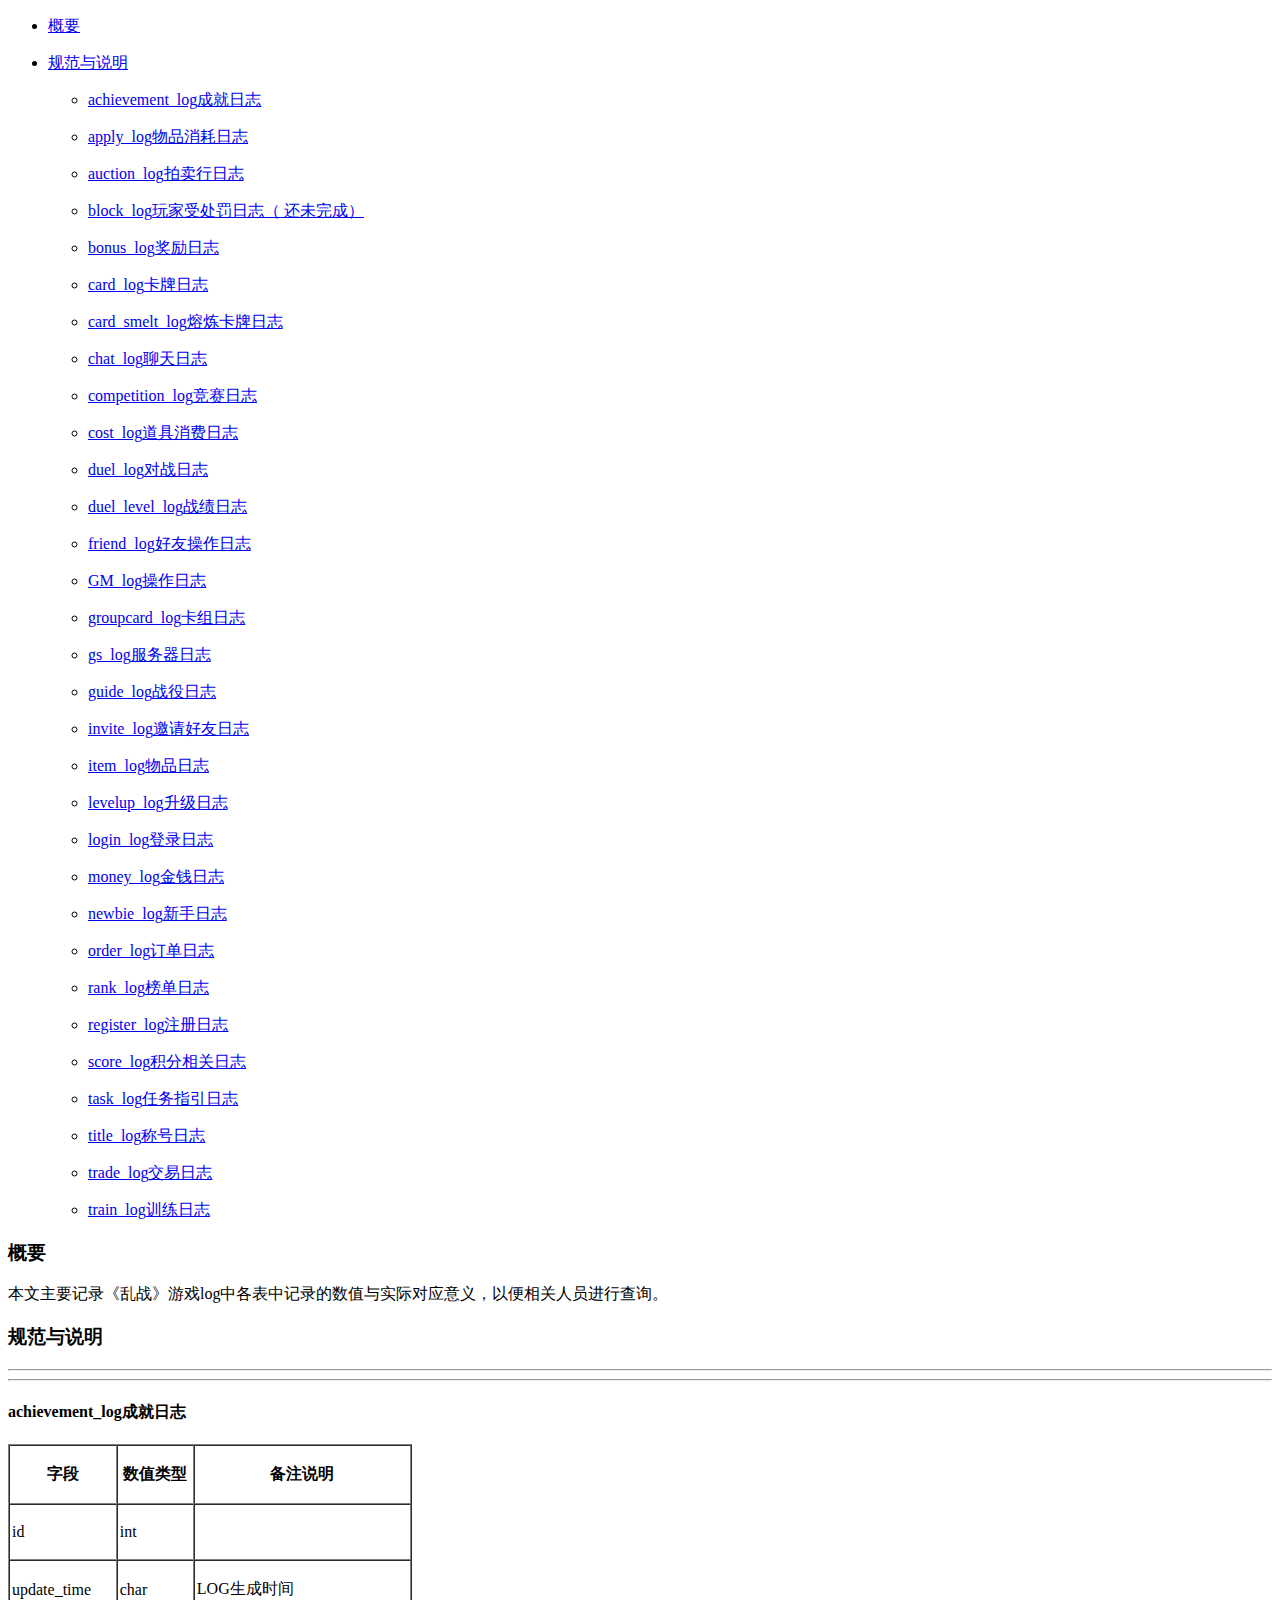
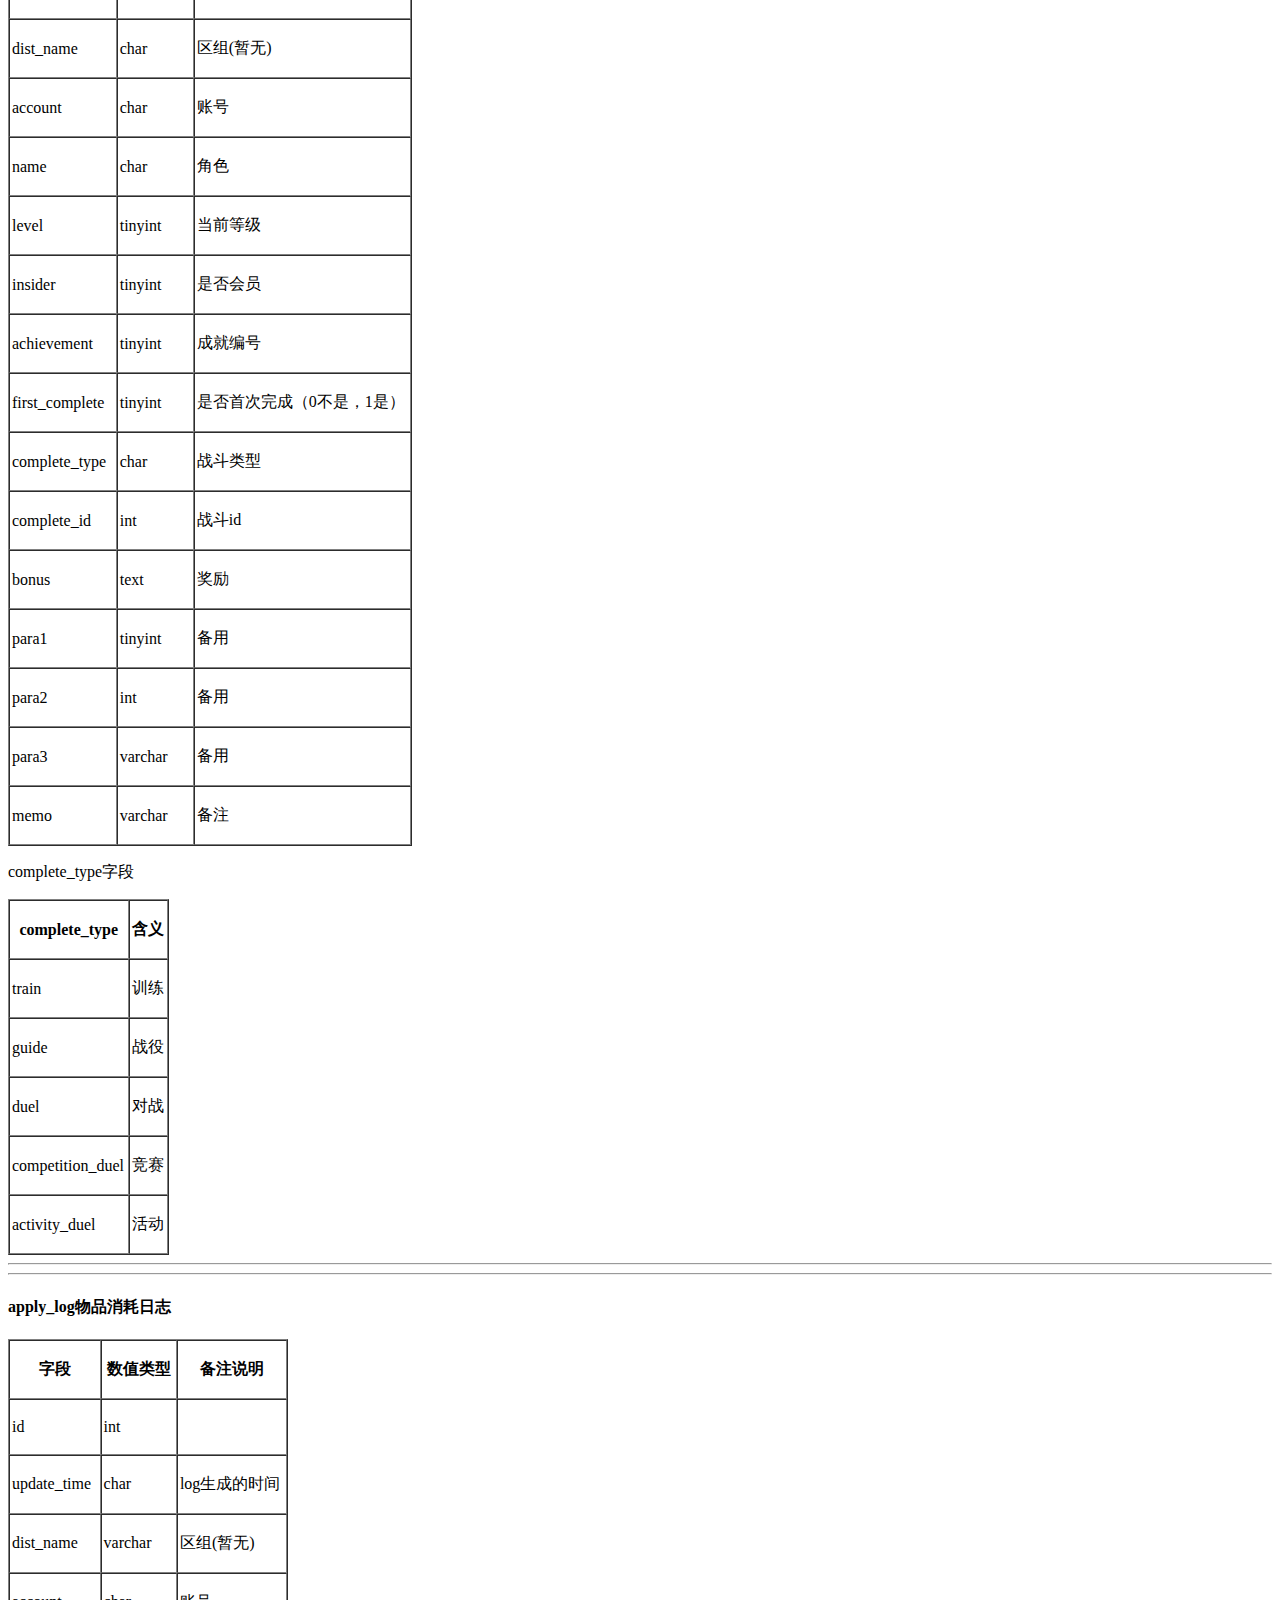
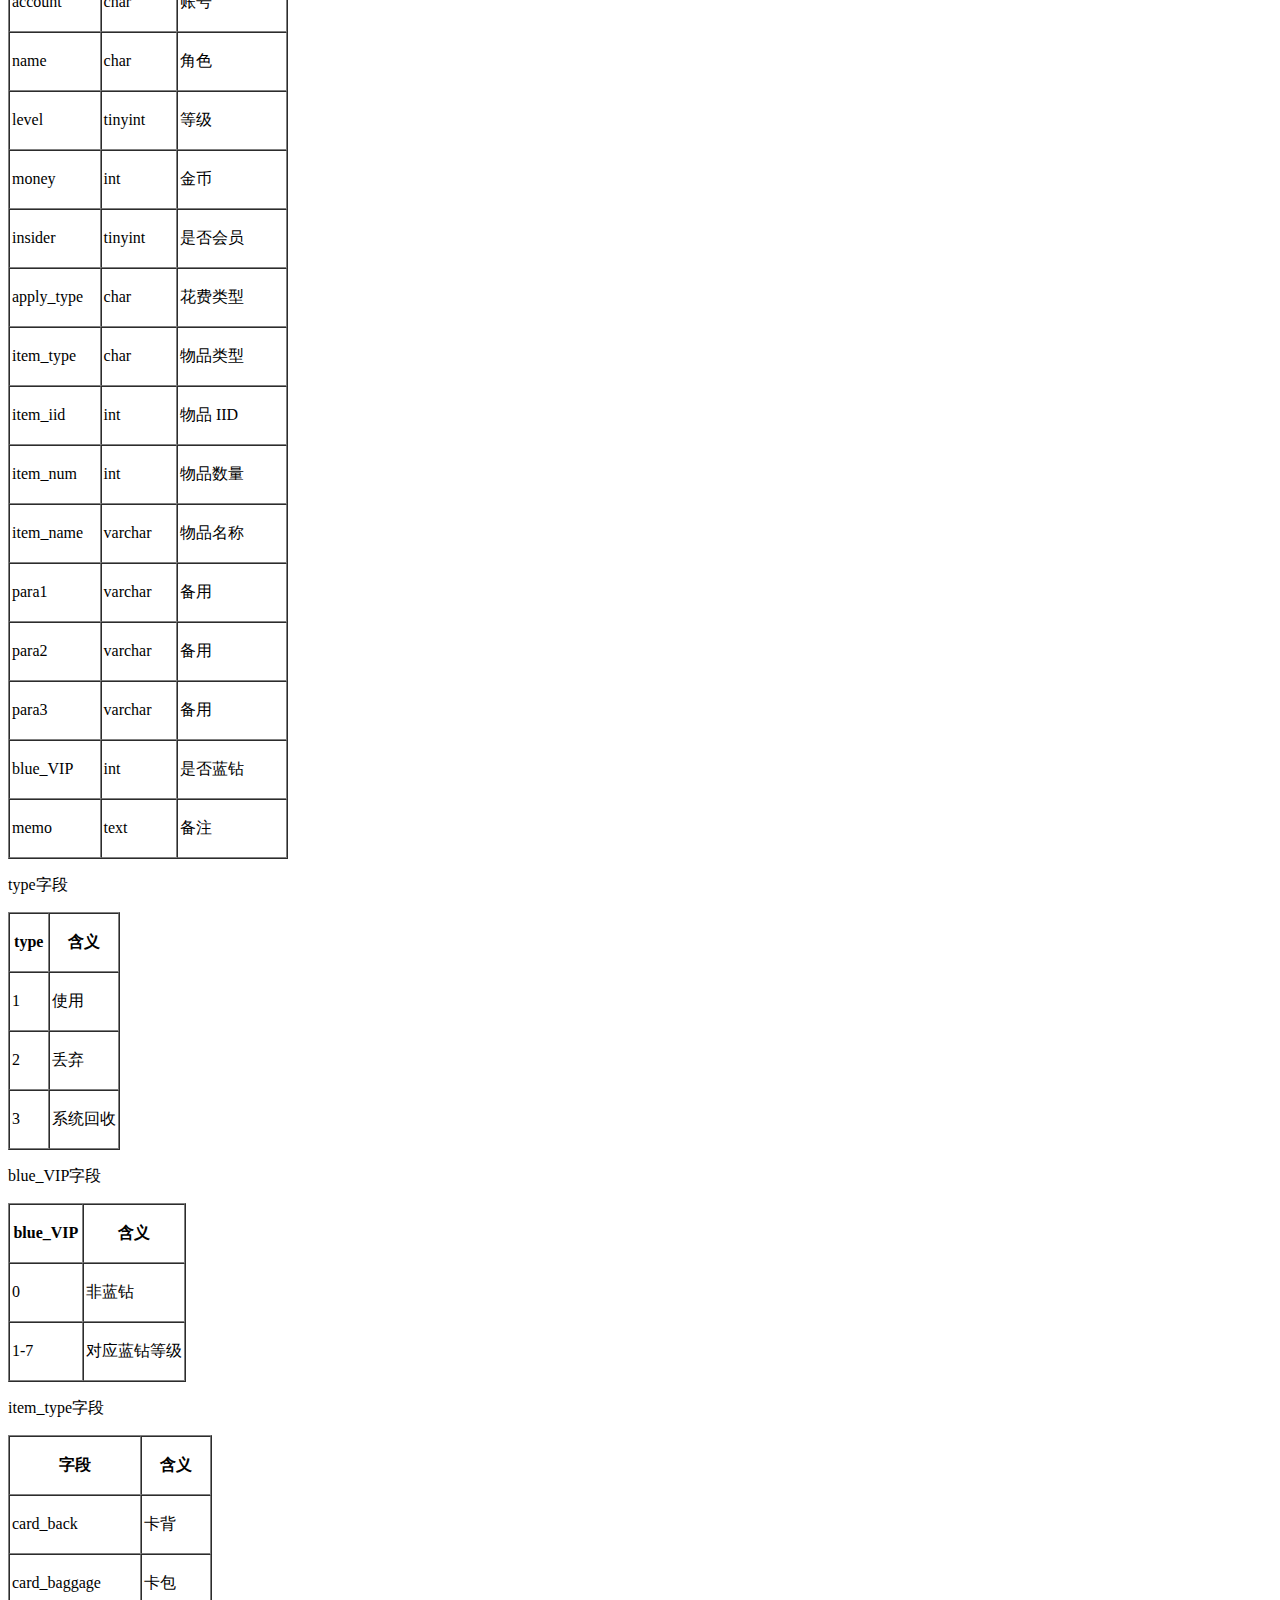
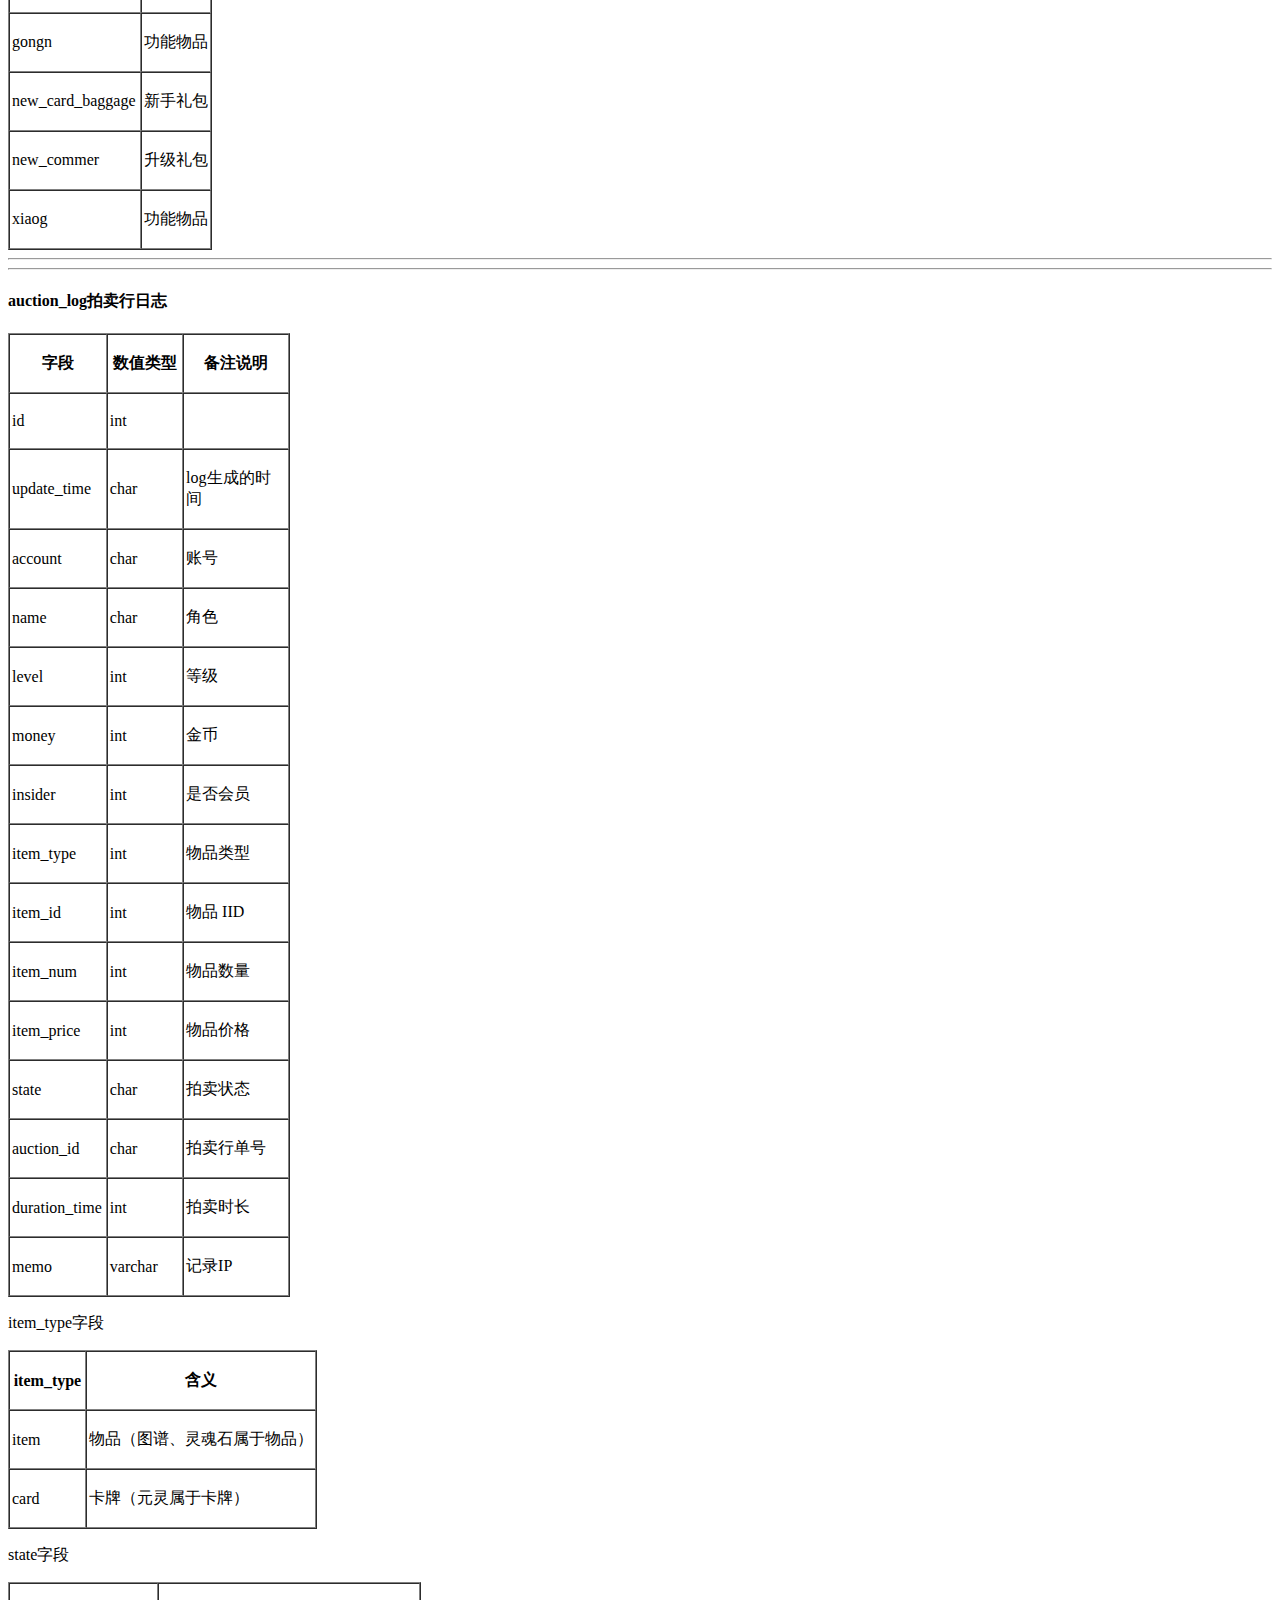
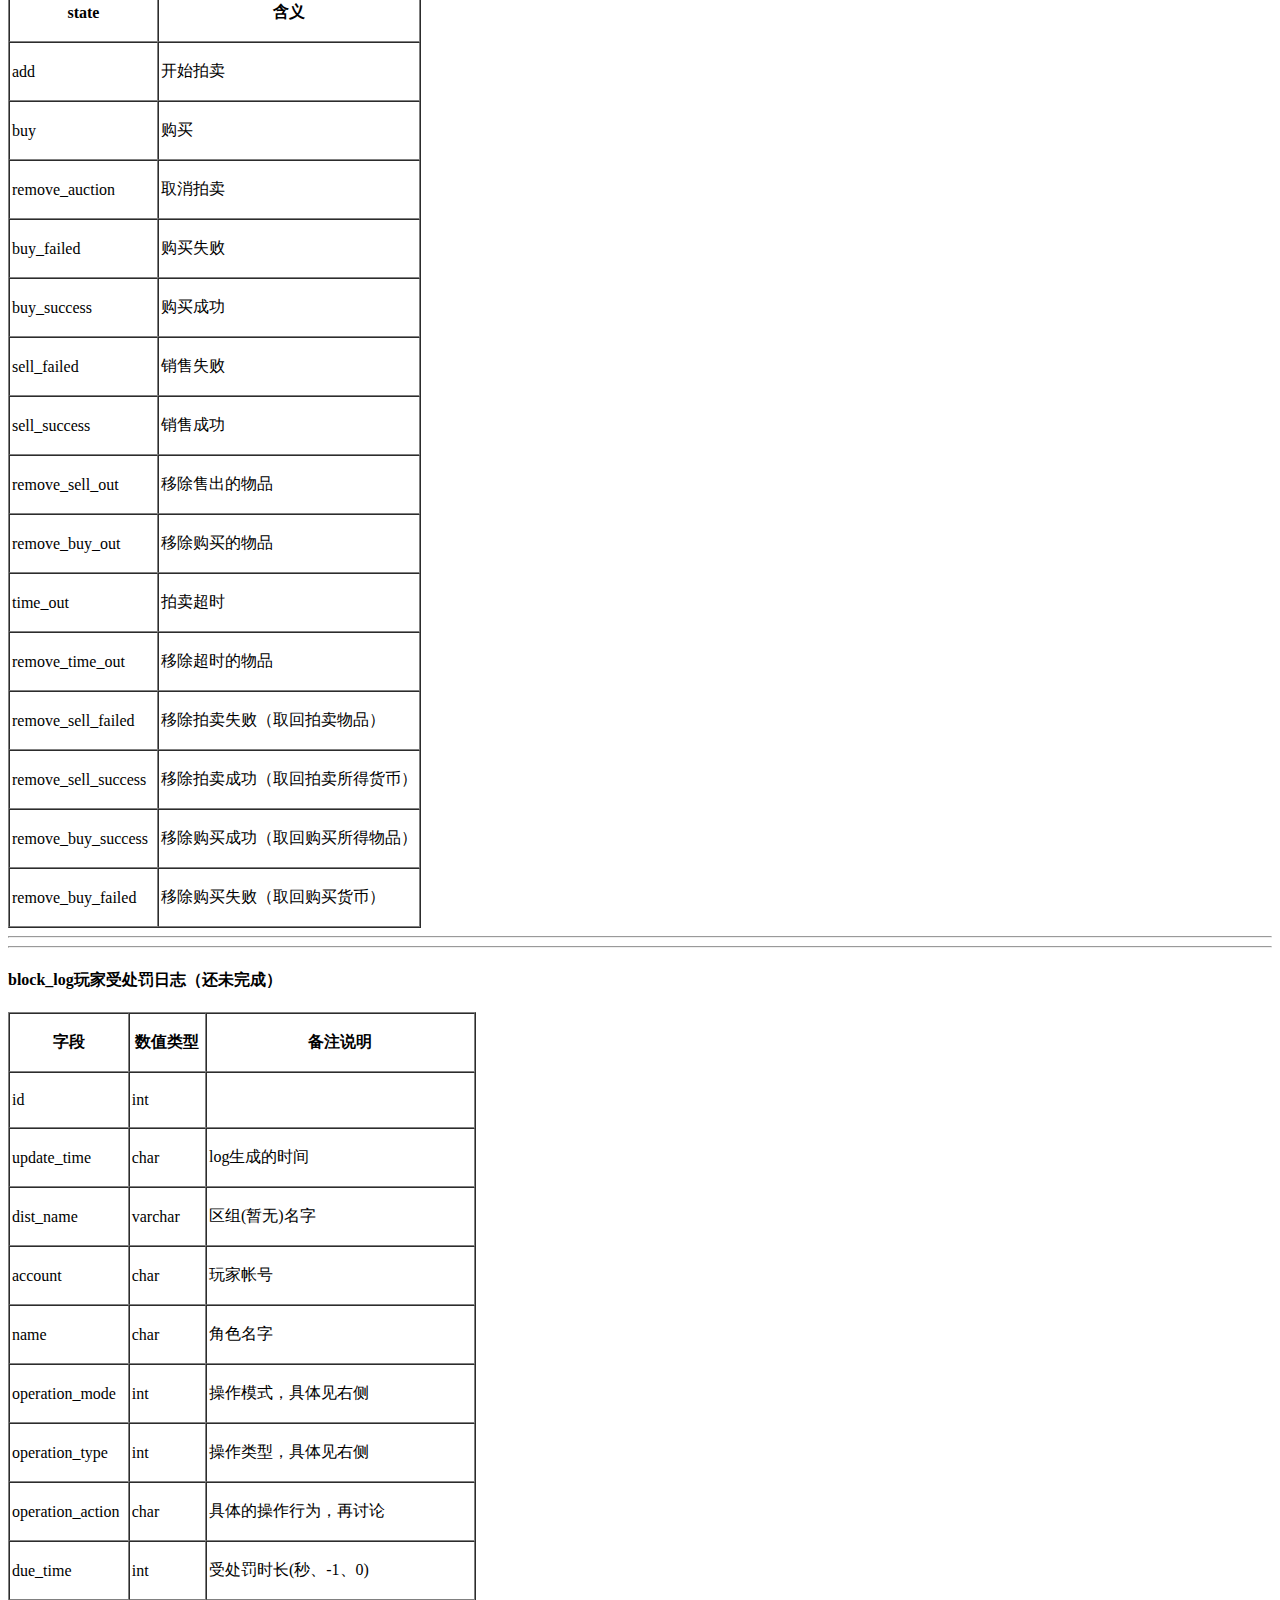
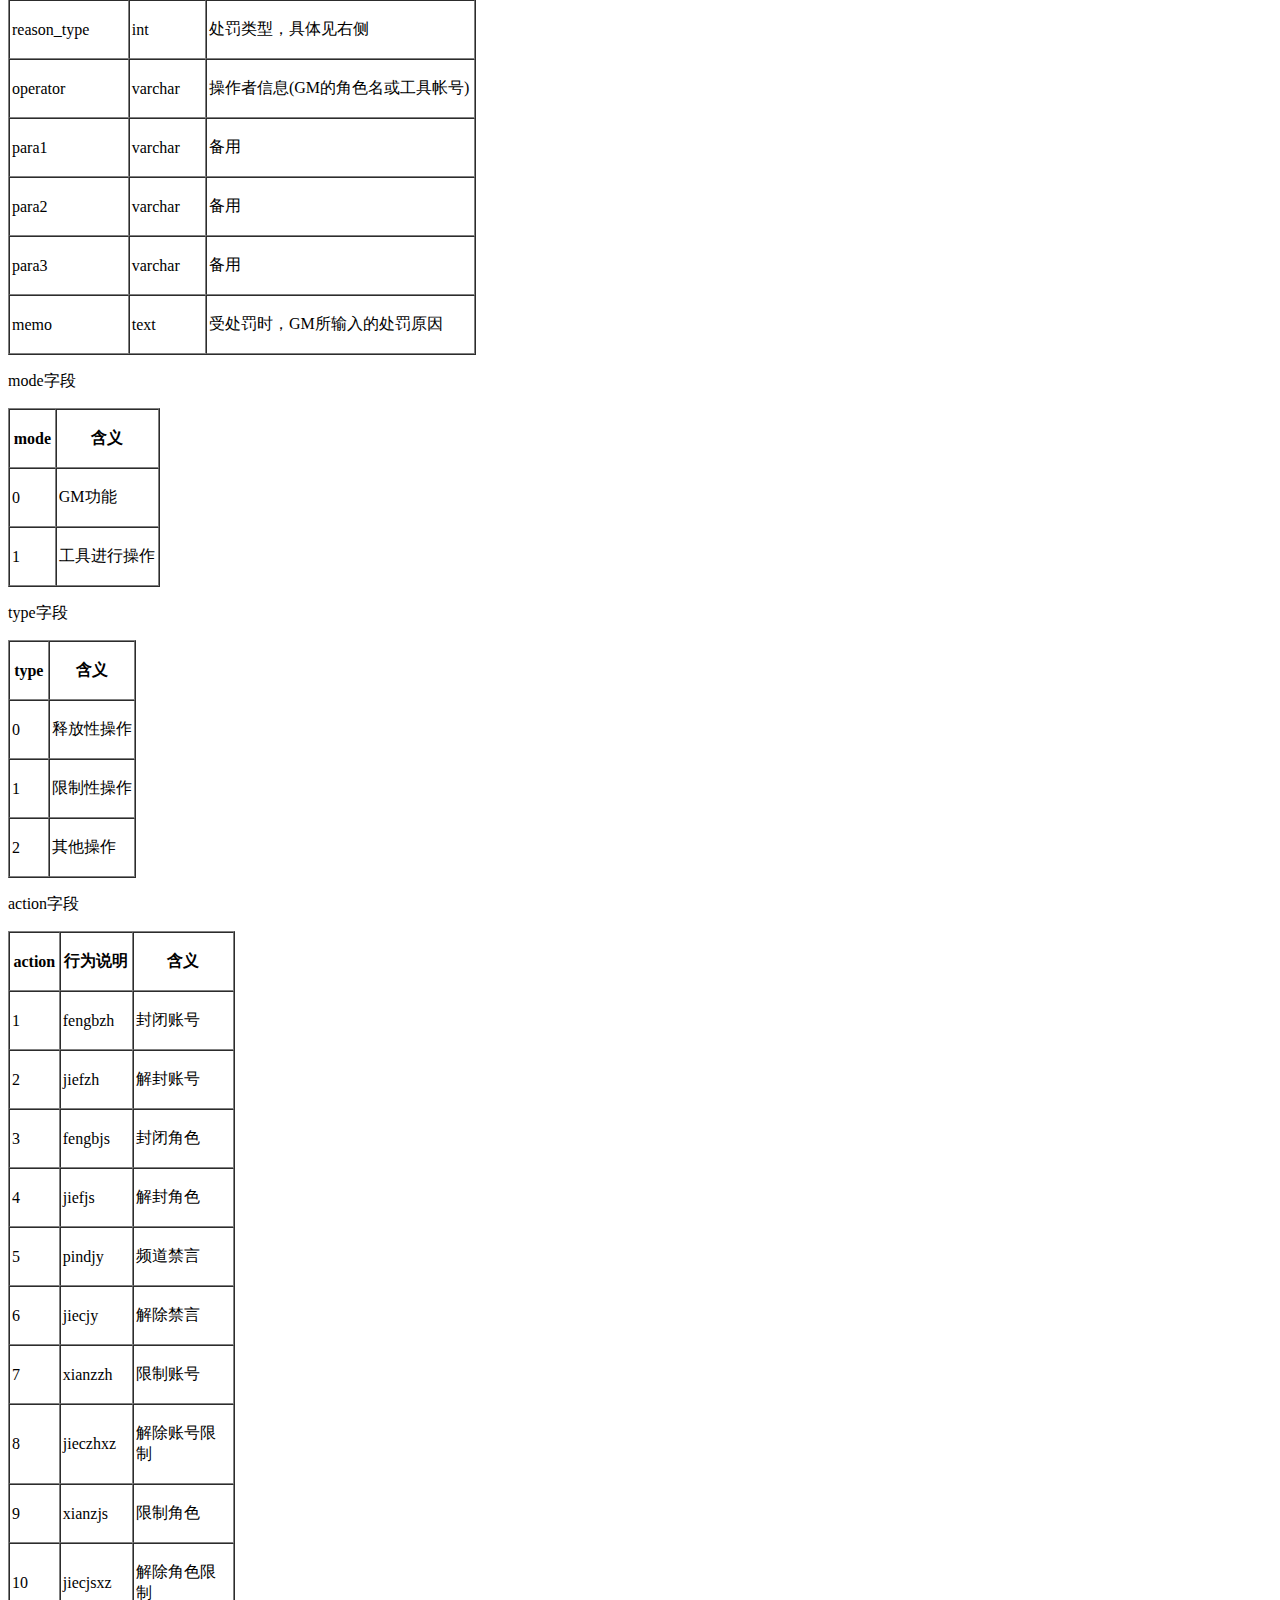
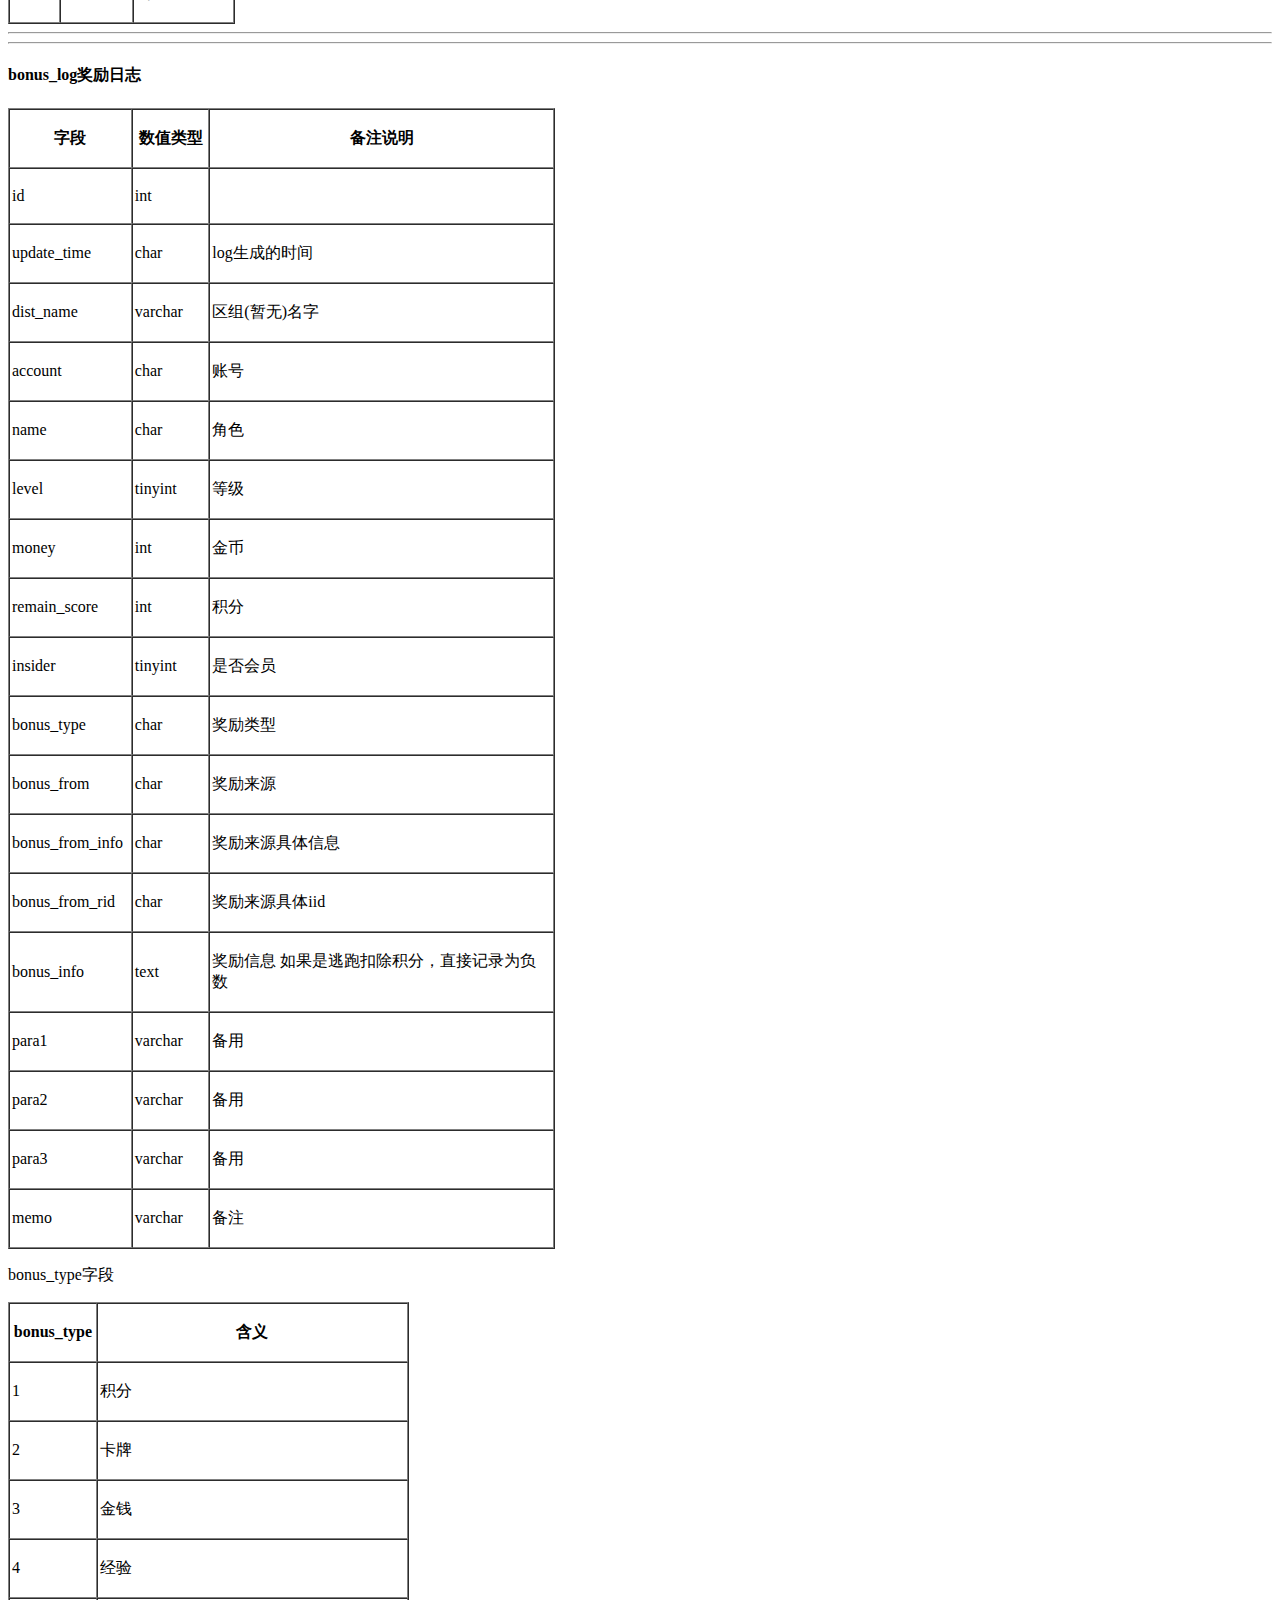
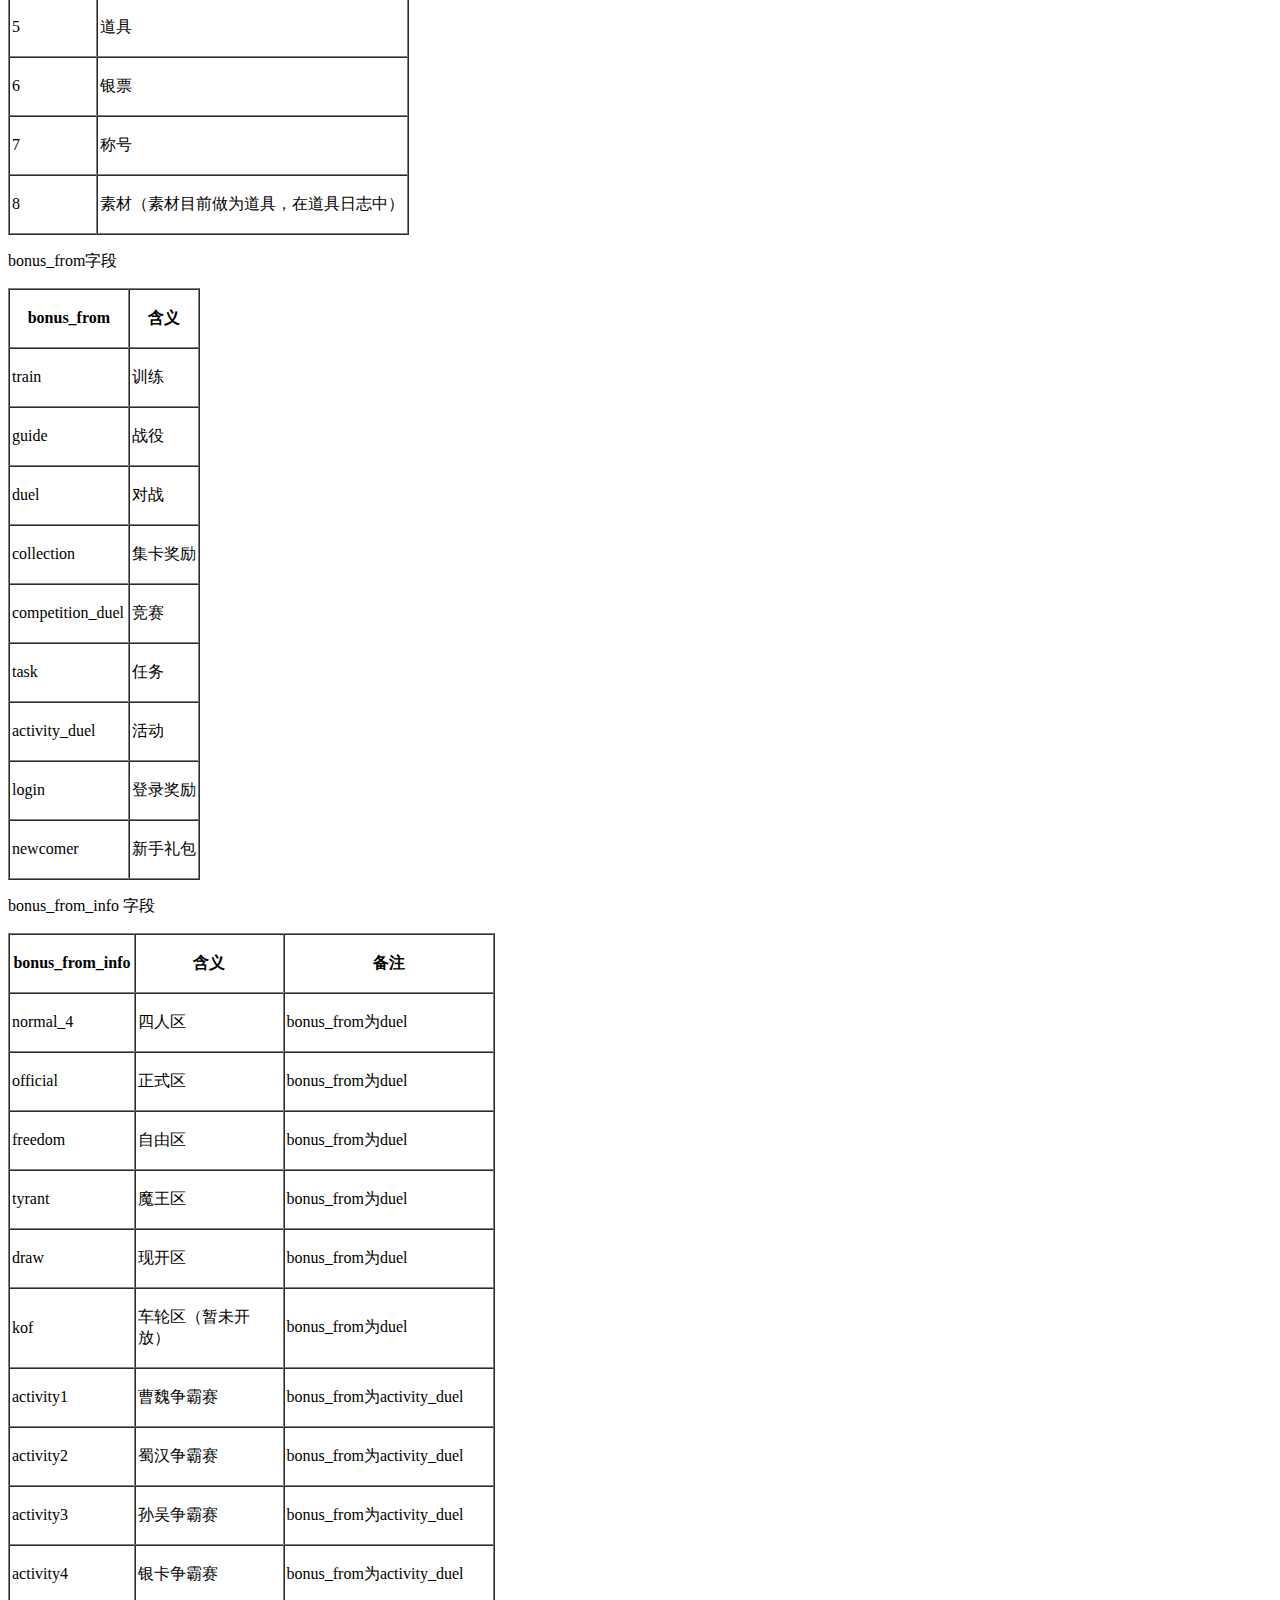
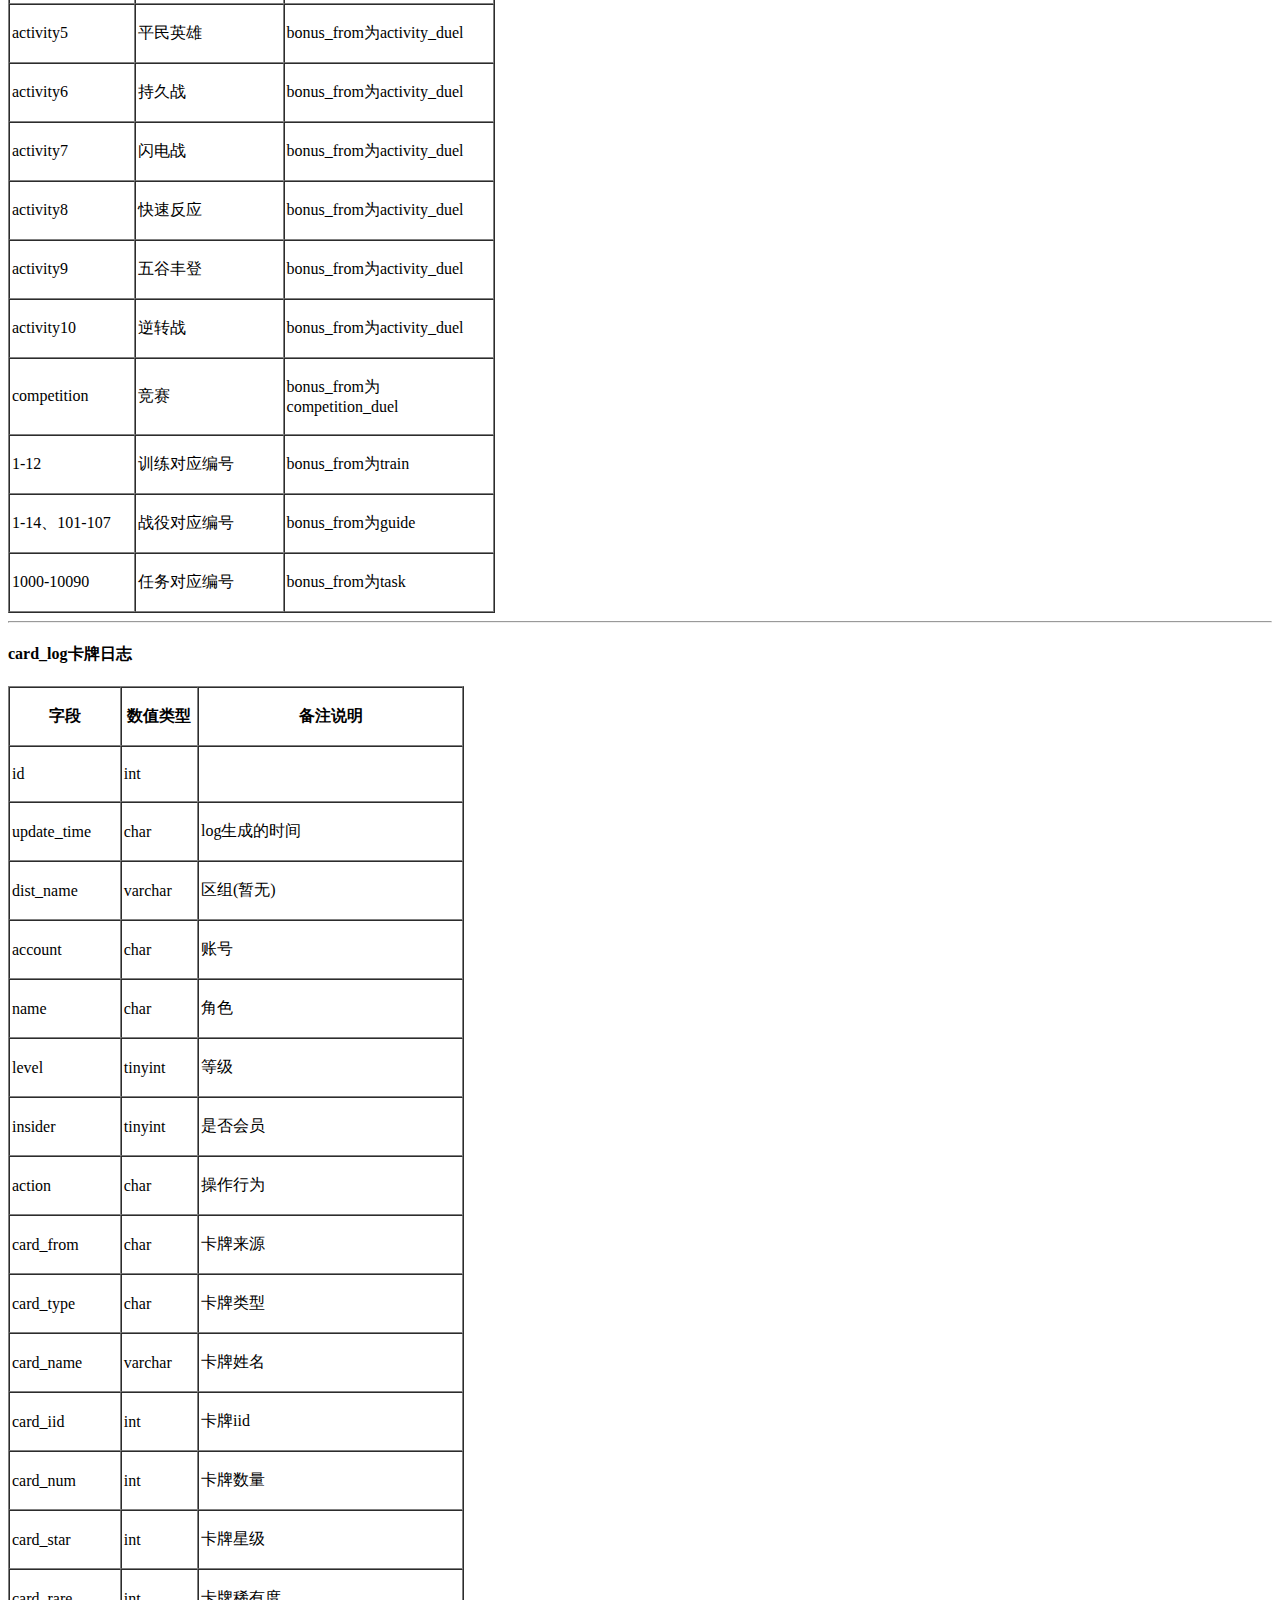
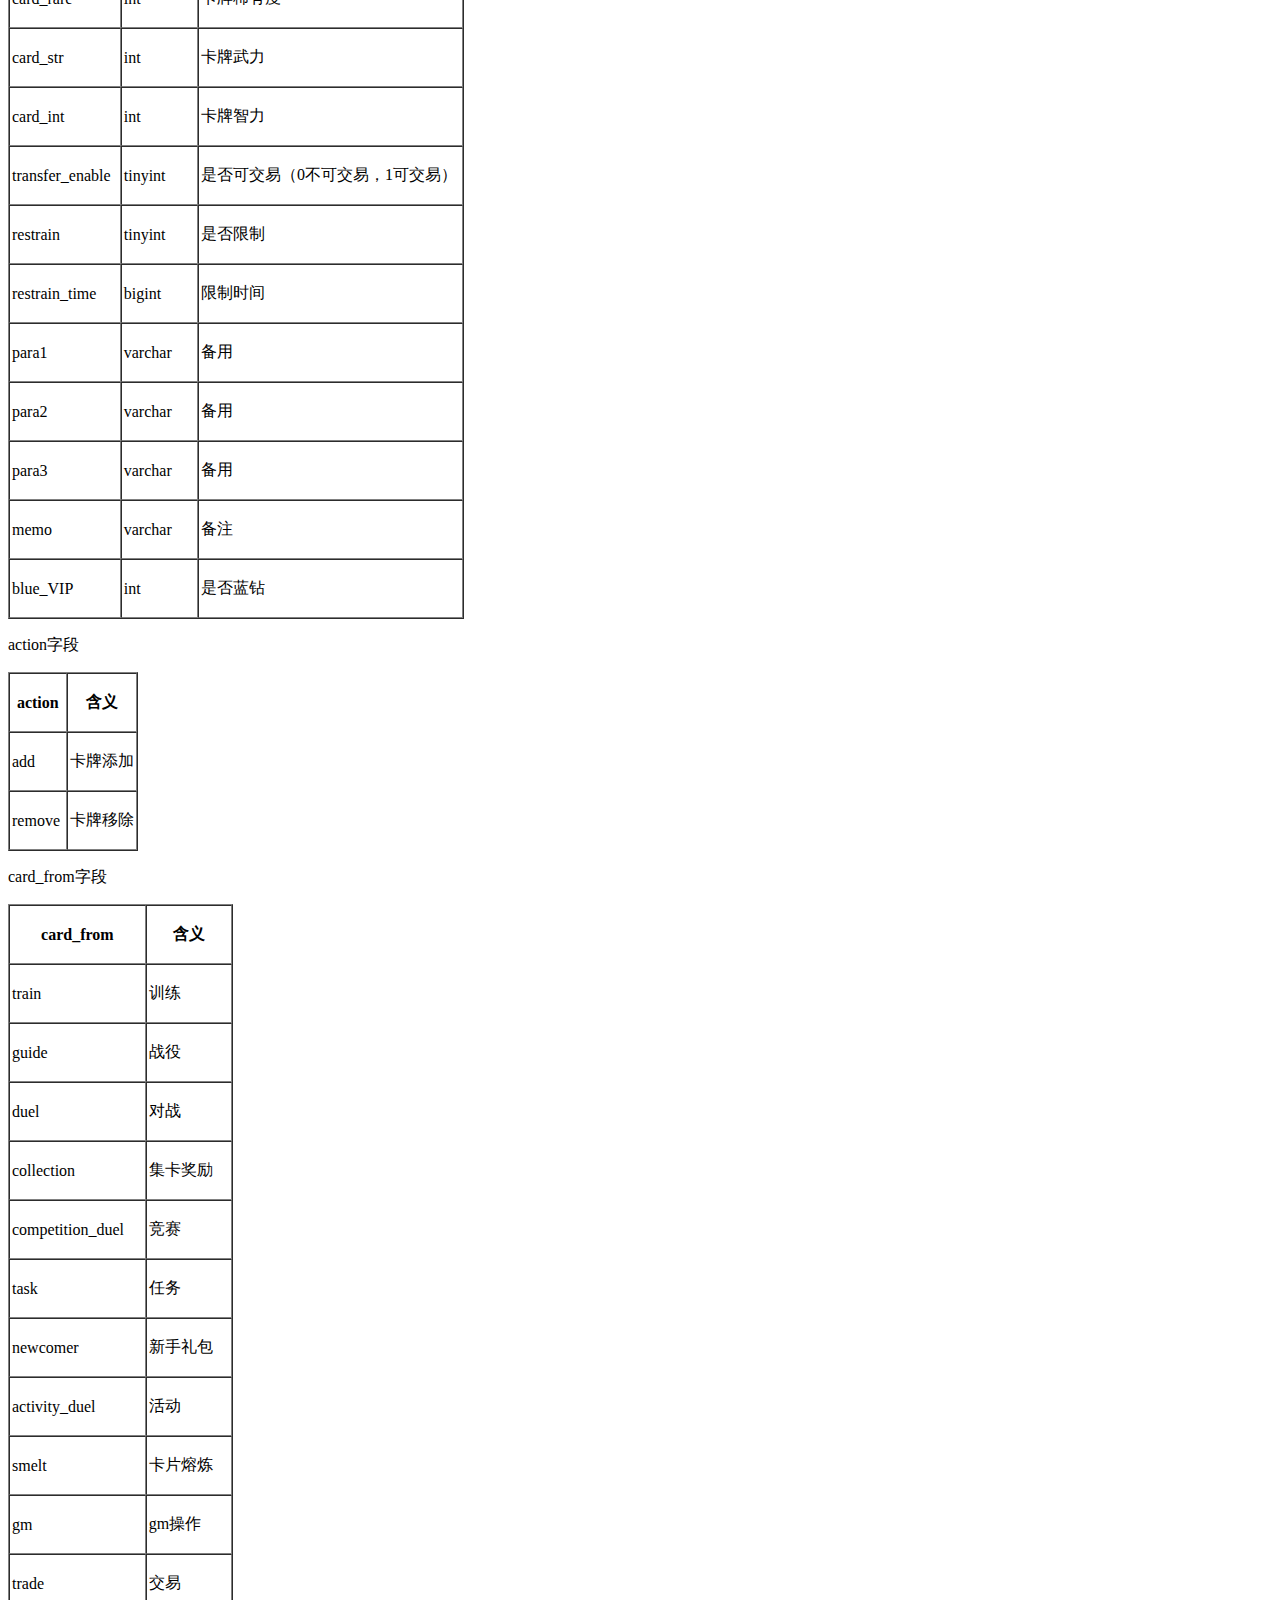
<file: code/base/log.html>
<!DOCTYPE html PUBLIC "-//W3C//DTD XHTML 1.0 Transitional//EN" "http://www.w3.org/TR/xhtml1/DTD/xhtml1-transitional.dtd">
<html xmlns="http://www.w3.org/1999/xhtml">
<head>
<meta http-equiv="Content-Type" content="text/html; charset=gb2312" />
<title>�ޱ����ĵ�</title>
</head>

<body>
<!DOCTYPE HTML PUBLIC "-//W3C//DTD HTML 4.0 Transitional//EN">
<HTML>
<!--  		@page { margin: 2cm }  		P { margin-bottom: 0.21cm }  		H4 { margin-bottom: 0.21cm }  		H4.western { font-family: "Times New Roman", serif }  		H4.cjk { font-family: "MS PMincho"; font-style: normal }  		H4.ctl { font-family: "Tahoma" }  		H3 { margin-bottom: 0.21cm }  		H3.western { font-family: "Times New Roman", serif }  		H3.cjk { font-family: "MS PMincho"; font-style: normal }  		H3.ctl { font-family: "Tahoma" }  		TD P { margin-bottom: 0cm }  		TH P { margin-bottom: 0cm }  		A:link { so-language: zxx }  	-->
<BODY DIR="LTR">
<ul>
  <li>
    <p><a href="#">��Ҫ</a> </p>
  </li>
  <li>
    <p><a href="#">�淶��˵��</a> </p>
    <ul>
      <li><a href="#achievementlog�ɾ���־">achievement_log</a><a href="#achievementlog�ɾ���־">�ɾ���־</a></li>
      <li><p><a href="#applylog��Ʒ������־">apply_log</a><a href="#applylog��Ʒ������־">��Ʒ������־</a> </p></li>
      <li>
        <p><a href="#auctionlog��������־">auction_log</a><a href="#auctionlog��������־">��������־</a> </p>
      </li>
      <li>
        <p><a href="#blocklog����ܴ�����־����δ��ɣ�">block_log</a><a href="#blocklog����ܴ�����־����δ��ɣ�">����ܴ�����־��  		��δ��ɣ�</a> </p>
      </li>
      <li>
        <p><a href="#bonuslog������־">bonus_log</a><a href="#bonuslog������־">������־</a> </p>
      </li>
      <li>
        <p><a href="#cardlog������־">card_log</a><a href="#cardlog������־">������־</a> </p>
      </li>
      <li>
        <p><a href="#cardsmeltlog����������־">card_smelt_log</a><a href="#cardsmeltlog����������־">����������־</a> </p>
      </li>
      <li>
        <p><a href="#chatlog������־">chat_log</a><a href="#chatlog������־">������־</a> </p>
      </li>
      <li>
        <p><a href="#competitionlog������־">competition_log</a><a href="#competitionlog������־">������־</a> </p>
      </li>
      <li>
        <p><a href="#costlog����������־">cost_log</a><a href="#costlog����������־">����������־</a> </p>
      </li>
      <li>
        <p><a href="#duellog��ս��־">duel_log</a><a href="#duellog��ս��־">��ս��־</a> </p>
      </li>
      <li>
        <p><a href="#duellevellogս����־">duel_level_log</a><a href="#duellevellogս����־">ս����־</a> </p>
      </li>
      <li>
        <p><a href="#friendlog���Ѳ�����־">friend_log</a><a href="#friendlog���Ѳ�����־">���Ѳ�����־</a> </p>
      </li>
      <li>
        <p><a href="#GMlog������־">GM_log</a><a href="#GMlog������־">������־</a> </p>
      </li>
      <li>
        <p><a href="#groupcardlog������־">groupcard_log</a><a href="#groupcardlog������־">������־</a> </p>
      </li>
      <li>
        <p><a href="#gslog��������־">gs_log</a><a href="#gslog��������־">��������־</a> </p>
      </li>
      <li>
        <p><a href="#guidelogս����־">guide_log</a><a href="#guidelogս����־">ս����־</a> </p>
      </li>
      <li>
        <p><a href="#invitelog���������־">invite_log</a><a href="#invitelog���������־">���������־</a> </p>
      </li>
      <li>
        <p><a href="#itemlog��Ʒ��־">item_log</a><a href="#itemlog��Ʒ��־">��Ʒ��־</a> </p>
      </li>
      <li>
        <p><a href="#leveluplog������־">levelup_log</a><a href="#leveluplog������־">������־</a> </p>
      </li>
      <li>
        <p><a href="#loginlog��¼��־">login_log</a><a href="#loginlog��¼��־">��¼��־</a> </p>
      </li>
      <li>
        <p><a href="#moneylog��Ǯ��־">money_log</a><a href="#moneylog��Ǯ��־">��Ǯ��־</a> </p>
      </li>
      <li>
        <p><a href="#newbielog������־">newbie_log</a><a href="#newbielog������־">������־</a> </p>
      </li>
      <li>
        <p><a href="#orderlog������־">order_log</a><a href="#orderlog������־">������־</a> </p>
      </li>
      <li>
        <p><a href="#ranklog����־">rank_log</a><a href="#ranklog����־">����־</a> </p>
      </li>
      <li>
        <p><a href="#registerlogע����־">register_log</a><a href="#registerlogע����־">ע����־</a> </p>
      </li>
      <li>
        <p><a href="#scorelog���������־">score_log</a><a href="#scorelog���������־">���������־</a> </p>
      </li>
      <li>
        <p><a href="#tasklog����ָ����־">task_log</a><a href="#tasklog����ָ����־">����ָ����־</a> </p>
      </li>
      <li>
        <p><a href="#titlelog�ƺ���־">title_log</a><a href="#titlelog�ƺ���־">�ƺ���־</a> </p>
      </li>
      <li>
        <p><a href="#tradelog������־">trade_log</a><a href="#tradelog������־">������־</a> </p>
      </li>
      <li>
        <p><a href="#trainlogѵ����־">train_log</a><a href="#trainlogѵ����־">ѵ����־</a> </p>
      </li>
    </ul>
  </li>
</ul>
<h3><a name="��Ҫ" id="��Ҫ"></a> ��Ҫ</h3>
<p>������Ҫ��¼����ս����Ϸlog�и����м�¼����ֵ��ʵ�ʶ�Ӧ���壬�Ա������Ա���в�ѯ��</p>
<h3><a name="�淶��˵��" id="�淶��˵��"></a> �淶��˵��</h3>
<hr/>
<hr/>
<h4><a name="achievementlog�ɾ���־" id="achievementlog�ɾ���־"></a> achievement_log�ɾ���־</h4>
<div id="answer-1938528670" dir="ltr">
  <table width="404" border="1" cellpadding="2" cellspacing="0">
    <col width="102" />
    <col width="72" />
    <col width="218" />
    <tr>
      <th width="102"> <p>�ֶ� </p></th>
      <th width="72"> <p>��ֵ���� </p></th>
      <th width="218"> <p>��ע˵�� </p></th>
    </tr>
    <tr>
      <td width="102"><p>id </p></td>
      <td width="72"><p>int </p></td>
      <td width="218"><p>&nbsp;</p></td>
    </tr>
    <tr>
      <td width="102"><p>update_time </p></td>
      <td width="72"><p>char </p></td>
      <td width="218"><p>LOG����ʱ�� </p></td>
    </tr>
    <tr>
      <td width="102"><p>dist_name </p></td>
      <td width="72"><p>char </p></td>
      <td width="218"><p>����(����) </p></td>
    </tr>
    <tr>
      <td width="102"><p>account </p></td>
      <td width="72"><p>char </p></td>
      <td width="218"><p>�˺� </p></td>
    </tr>
    <tr>
      <td width="102"><p>name </p></td>
      <td width="72"><p>char </p></td>
      <td width="218"><p>��ɫ </p></td>
    </tr>
    <tr>
      <td width="102"><p>level </p></td>
      <td width="72"><p>tinyint </p></td>
      <td width="218"><p>��ǰ�ȼ� </p></td>
    </tr>
    <tr>
      <td width="102"><p>insider </p></td>
      <td width="72"><p>tinyint </p></td>
      <td width="218"><p>�Ƿ��Ա </p></td>
    </tr>
    <tr>
      <td width="102"><p>achievement </p></td>
      <td width="72"><p>tinyint </p></td>
      <td width="218"><p>�ɾͱ�� </p></td>
    </tr>
    <tr>
      <td width="102"><p>first_complete </p></td>
      <td width="72"><p>tinyint </p></td>
      <td width="218"><p>�Ƿ��״���ɣ�0���ǣ�1�ǣ� </p></td>
    </tr>
    <tr>
      <td width="102"><p>complete_type </p></td>
      <td width="72"><p>char </p></td>
      <td width="218"><p>ս������ </p></td>
    </tr>
    <tr>
      <td width="102"><p>complete_id </p></td>
      <td width="72"><p>int </p></td>
      <td width="218"><p>ս��id </p></td>
    </tr>
    <tr>
      <td width="102"><p>bonus </p></td>
      <td width="72"><p>text </p></td>
      <td width="218"><p>���� </p></td>
    </tr>
    <tr>
      <td width="102"><p>para1 </p></td>
      <td width="72"><p>tinyint </p></td>
      <td width="218"><p>���� </p></td>
    </tr>
    <tr>
      <td width="102"><p>para2 </p></td>
      <td width="72"><p>int </p></td>
      <td width="218"><p>���� </p></td>
    </tr>
    <tr>
      <td width="102"><p>para3 </p></td>
      <td width="72"><p>varchar </p></td>
      <td width="218"><p>���� </p></td>
    </tr>
    <tr>
      <td width="102"><p>memo </p></td>
      <td width="72"><p>varchar </p></td>
      <td width="218"><p>��ע </p></td>
    </tr>
  </table>
  <p>complete_type�ֶ�</p>
  <table width="161" border="1" cellpadding="2" cellspacing="0">
    <col width="114" />
    <col width="39" />
    <tr>
      <th width="114"> <p>complete_type</p></th>
      <th width="39"> <p>����</p></th>
    </tr>
    <tr>
      <td width="114"><p>train</p></td>
      <td width="39"><p>ѵ��</p></td>
    </tr>
    <tr>
      <td width="114"><p>guide</p></td>
      <td width="39"><p>ս��</p></td>
    </tr>
    <tr>
      <td width="114"><p>duel</p></td>
      <td width="39"><p>��ս</p></td>
    </tr>
    <tr>
      <td width="114"><p>competition_duel</p></td>
      <td width="39"><p>����</p></td>
    </tr>
    <tr>
      <td width="114"><p>activity_duel</p></td>
      <td width="39"><p>�</p></td>
    </tr>
  </table>
</div>
<hr/>
<hr/>
<h4><a name="applylog��Ʒ������־" id="applylog��Ʒ������־"></a> apply_log��Ʒ������־</h4>
<div id="answer-1486348246" dir="ltr">
  <table width="280" border="1" cellpadding="2" cellspacing="0">
    <col width="86" />
    <col width="72" />
    <col width="110" />
    <tr>
      <th width="86"> <p>�ֶ� </p></th>
      <th width="72"> <p>��ֵ���� </p></th>
      <th width="110"> <p>��ע˵�� </p></th>
    </tr>
    <tr>
      <td width="86"><p>id </p></td>
      <td width="72"><p>int </p></td>
      <td width="110"><p>&nbsp;</p></td>
    </tr>
    <tr>
      <td width="86"><p>update_time </p></td>
      <td width="72"><p>char </p></td>
      <td width="110"><p>log���ɵ�ʱ�� </p></td>
    </tr>
    <tr>
      <td width="86"><p>dist_name </p></td>
      <td width="72"><p>varchar </p></td>
      <td width="110"><p>����(����) </p></td>
    </tr>
    <tr>
      <td width="86"><p>account </p></td>
      <td width="72"><p>char </p></td>
      <td width="110"><p>�˺� </p></td>
    </tr>
    <tr>
      <td width="86"><p>name </p></td>
      <td width="72"><p>char </p></td>
      <td width="110"><p>��ɫ </p></td>
    </tr>
    <tr>
      <td width="86"><p>level </p></td>
      <td width="72"><p>tinyint </p></td>
      <td width="110"><p>�ȼ� </p></td>
    </tr>
    <tr>
      <td width="86"><p>money </p></td>
      <td width="72"><p>int </p></td>
      <td width="110"><p>��� </p></td>
    </tr>
    <tr>
      <td width="86"><p>insider </p></td>
      <td width="72"><p>tinyint </p></td>
      <td width="110"><p>�Ƿ��Ա </p></td>
    </tr>
    <tr>
      <td width="86"><p>apply_type </p></td>
      <td width="72"><p>char </p></td>
      <td width="110"><p>�������� </p></td>
    </tr>
    <tr>
      <td width="86"><p>item_type </p></td>
      <td width="72"><p>char </p></td>
      <td width="110"><p>��Ʒ���� </p></td>
    </tr>
    <tr>
      <td width="86"><p>item_iid </p></td>
      <td width="72"><p>int </p></td>
      <td width="110"><p>��Ʒ IID </p></td>
    </tr>
    <tr>
      <td width="86"><p>item_num </p></td>
      <td width="72"><p>int </p></td>
      <td width="110"><p>��Ʒ���� </p></td>
    </tr>
    <tr>
      <td width="86"><p>item_name </p></td>
      <td width="72"><p>varchar </p></td>
      <td width="110"><p>��Ʒ���� </p></td>
    </tr>
    <tr>
      <td width="86"><p>para1 </p></td>
      <td width="72"><p>varchar </p></td>
      <td width="110"><p>���� </p></td>
    </tr>
    <tr>
      <td width="86"><p>para2 </p></td>
      <td width="72"><p>varchar </p></td>
      <td width="110"><p>���� </p></td>
    </tr>
    <tr>
      <td width="86"><p>para3 </p></td>
      <td width="72"><p>varchar </p></td>
      <td width="110"><p>���� </p></td>
    </tr>
    <tr>
      <td width="86"><p>blue_VIP</p></td>
      <td width="72"><p>int</p></td>
      <td width="110"><p>�Ƿ�����</p></td>
    </tr>
    <tr>
      <td width="86"><p>memo </p></td>
      <td width="72"><p>text </p></td>
      <td width="110"><p>��ע </p></td>
    </tr>
  </table>
  <p><a name="$linkname4" id="$linkname4"></a> type�ֶ�</p>
  <table width="112" border="1" cellpadding="2" cellspacing="0">
    <col width="34" />
    <col width="70" />
    <tr>
      <th width="34"> <p>type</p></th>
      <th width="70"> <p>����</p></th>
    </tr>
    <tr>
      <td width="34"><p>1</p></td>
      <td width="70"><p>ʹ��</p></td>
    </tr>
    <tr>
      <td width="34"><p>2</p></td>
      <td width="70"><p>����</p></td>
    </tr>
    <tr>
      <td width="34"><p>3</p></td>
      <td width="70"><p>ϵͳ����</p></td>
    </tr>
  </table>
  <p><a name="$linkname5" id="$linkname5"></a> blue_VIP�ֶ�</p>
  <table width="178" border="1" cellpadding="2" cellspacing="0">
    <col width="68" />
    <col width="102" />
    <tr>
      <th width="68"> <p>blue_VIP</p></th>
      <th width="102"> <p>����</p></th>
    </tr>
    <tr>
      <td width="68"><p>0</p></td>
      <td width="102"><p>������</p></td>
    </tr>
    <tr>
      <td width="68"><p>1-7</p></td>
      <td width="102"><p>��Ӧ����ȼ�</p></td>
    </tr>
  </table>
  <p><a name="$linkname6" id="$linkname6"></a> item_type�ֶ�</p>
  <table width="204" border="1" cellpadding="2" cellspacing="0">
    <col width="126" />
    <col width="70" />
    <tr>
      <th width="126"> <p>�ֶ� </p></th>
      <th width="70"> <p>����</p></th>
    </tr>
    <tr>
      <td width="126"><p>card_back </p></td>
      <td width="70"><p>����</p></td>
    </tr>
    <tr>
      <td width="126"><p>card_baggage </p></td>
      <td width="70"><p>����</p></td>
    </tr>
    <tr>
      <td width="126"><p>gongn </p></td>
      <td width="70"><p>������Ʒ</p></td>
    </tr>
    <tr>
      <td width="126"><p>new_card_baggage</p></td>
      <td width="70"><p>�������</p></td>
    </tr>
    <tr>
      <td width="126"><p>new_commer </p></td>
      <td width="70"><p>�������</p></td>
    </tr>
    <tr>
      <td width="126"><p>xiaog</p></td>
      <td width="70"><p>������Ʒ</p></td>
    </tr>
  </table>
</div>
<hr/>
<hr/>
<h4><a name="auctionlog��������־" id="auctionlog��������־"></a> auction_log��������־ </h4>
<div id="answer-1998163958" dir="ltr">
  <table width="282" border="1" cellpadding="2" cellspacing="0">
    <col width="92" />
    <col width="72" />
    <col width="106" />
    <tr>
      <th width="92"> <p>�ֶ� </p></th>
      <th width="72"> <p>��ֵ���� </p></th>
      <th width="106"> <p>��ע˵�� </p></th>
    </tr>
    <tr>
      <td width="92"><p>id </p></td>
      <td width="72"><p>int </p></td>
      <td width="106"><p>&nbsp;</p></td>
    </tr>
    <tr>
      <td width="92"><p>update_time</p></td>
      <td width="72"><p>char</p></td>
      <td width="106"><p>log���ɵ�ʱ��</p></td>
    </tr>
    <tr>
      <td width="92"><p>account</p></td>
      <td width="72"><p>char</p></td>
      <td width="106"><p>�˺�</p></td>
    </tr>
    <tr>
      <td width="92"><p>name</p></td>
      <td width="72"><p>char</p></td>
      <td width="106"><p>��ɫ</p></td>
    </tr>
    <tr>
      <td width="92"><p>level</p></td>
      <td width="72"><p>int</p></td>
      <td width="106"><p>�ȼ�</p></td>
    </tr>
    <tr>
      <td width="92"><p>money</p></td>
      <td width="72"><p>int</p></td>
      <td width="106"><p>���</p></td>
    </tr>
    <tr>
      <td width="92"><p>insider</p></td>
      <td width="72"><p>int</p></td>
      <td width="106"><p>�Ƿ��Ա</p></td>
    </tr>
    <tr>
      <td width="92"><p>item_type</p></td>
      <td width="72"><p>int</p></td>
      <td width="106"><p>��Ʒ����</p></td>
    </tr>
    <tr>
      <td width="92"><p>item_id</p></td>
      <td width="72"><p>int</p></td>
      <td width="106"><p>��Ʒ IID</p></td>
    </tr>
    <tr>
      <td width="92"><p>item_num</p></td>
      <td width="72"><p>int</p></td>
      <td width="106"><p>��Ʒ����</p></td>
    </tr>
    <tr>
      <td width="92"><p>item_price</p></td>
      <td width="72"><p>int</p></td>
      <td width="106"><p>��Ʒ�۸�</p></td>
    </tr>
    <tr>
      <td width="92"><p>state</p></td>
      <td width="72"><p>char</p></td>
      <td width="106"><p>����״̬</p></td>
    </tr>
    <tr>
      <td width="92"><p>auction_id</p></td>
      <td width="72"><p>char</p></td>
      <td width="106"><p>�����е���</p></td>
    </tr>
    <tr>
      <td width="92"><p>duration_time</p></td>
      <td width="72"><p>int</p></td>
      <td width="106"><p>����ʱ��</p></td>
    </tr>
    <tr>
      <td width="92"><p>memo</p></td>
      <td width="72"><p>varchar</p></td>
      <td width="106"><p>��¼IP</p></td>
    </tr>
  </table>
  <p><a name="$linkname9" id="$linkname9"></a> item_type�ֶ�</p>
  <table width="309" border="1" cellpadding="2" cellspacing="0">
    <col width="71" />
    <col width="230" />
    <tr>
      <th width="71"> <p>item_type</p></th>
      <th width="230"> <p>����</p></th>
    </tr>
    <tr>
      <td width="71"><p>item</p></td>
      <td width="230"><p>��Ʒ��ͼ�ס����ʯ������Ʒ��</p></td>
    </tr>
    <tr>
      <td width="71"><p>card</p></td>
      <td width="230"><p>���ƣ�Ԫ�����ڿ��ƣ�</p></td>
    </tr>
  </table>
  <p><a name="$linkname10" id="$linkname10"></a> state�ֶ�</p>
  <table width="413" border="1" cellpadding="2" cellspacing="0">
    <col width="143" />
    <col width="262" />
    <tr>
      <th width="143"> <p>state</p></th>
      <th width="262"> <p>����</p></th>
    </tr>
    <tr>
      <td width="143"><p>add</p></td>
      <td width="262"><p>��ʼ����</p></td>
    </tr>
    <tr>
      <td width="143"><p>buy</p></td>
      <td width="262"><p>����</p></td>
    </tr>
    <tr>
      <td width="143"><p>remove_auction </p></td>
      <td width="262"><p>ȡ������</p></td>
    </tr>
    <tr>
      <td width="143"><p>buy_failed </p></td>
      <td width="262"><p>����ʧ��</p></td>
    </tr>
    <tr>
      <td width="143"><p>buy_success</p></td>
      <td width="262"><p>����ɹ�</p></td>
    </tr>
    <tr>
      <td width="143"><p>sell_failed </p></td>
      <td width="262"><p>����ʧ��</p></td>
    </tr>
    <tr>
      <td width="143"><p>sell_success </p></td>
      <td width="262"><p>���۳ɹ�</p></td>
    </tr>
    <tr>
      <td width="143"><p>remove_sell_out </p></td>
      <td width="262"><p>�Ƴ��۳�����Ʒ</p></td>
    </tr>
    <tr>
      <td width="143"><p>remove_buy_out </p></td>
      <td width="262"><p>�Ƴ��������Ʒ</p></td>
    </tr>
    <tr>
      <td width="143"><p>time_out</p></td>
      <td width="262"><p>������ʱ</p></td>
    </tr>
    <tr>
      <td width="143"><p>remove_time_out</p></td>
      <td width="262"><p>�Ƴ���ʱ����Ʒ</p></td>
    </tr>
    <tr>
      <td width="143"><p>remove_sell_failed </p></td>
      <td width="262"><p>�Ƴ�����ʧ�ܣ�ȡ��������Ʒ��</p></td>
    </tr>
    <tr>
      <td width="143"><p>remove_sell_success </p></td>
      <td width="262"><p>�Ƴ������ɹ���ȡ���������û��ң�</p></td>
    </tr>
    <tr>
      <td width="143"><p>remove_buy_success </p></td>
      <td width="262"><p>�Ƴ�����ɹ���ȡ�ع���������Ʒ��</p></td>
    </tr>
    <tr>
      <td width="143"><p>remove_buy_failed </p></td>
      <td width="262"><p>�Ƴ�����ʧ�ܣ�ȡ�ع�����ң�</p></td>
    </tr>
  </table>
</div>
<hr/>
<hr/>
<h4><a name="blocklog����ܴ�����־����δ��ɣ�" id="blocklog����ܴ�����־����δ��ɣ�"></a> block_log����ܴ�����־����δ��ɣ�</h4>
<div id="answer-1715604422" dir="ltr">
  <table width="468" border="1" cellpadding="2" cellspacing="0">
    <col width="114" />
    <col width="72" />
    <col width="270" />
    <tr>
      <th width="114"> <p>�ֶ� </p></th>
      <th width="72"> <p>��ֵ���� </p></th>
      <th width="270"> <p>��ע˵�� </p></th>
    </tr>
    <tr>
      <td width="114"><p>id </p></td>
      <td width="72"><p>int </p></td>
      <td width="270"><p>&nbsp;</p></td>
    </tr>
    <tr>
      <td width="114"><p>update_time </p></td>
      <td width="72"><p>char </p></td>
      <td width="270"><p>log���ɵ�ʱ�� </p></td>
    </tr>
    <tr>
      <td width="114"><p>dist_name </p></td>
      <td width="72"><p>varchar </p></td>
      <td width="270"><p>����(����)���� </p></td>
    </tr>
    <tr>
      <td width="114"><p>account </p></td>
      <td width="72"><p>char </p></td>
      <td width="270"><p>����ʺ� </p></td>
    </tr>
    <tr>
      <td width="114"><p>name </p></td>
      <td width="72"><p>char </p></td>
      <td width="270"><p>��ɫ���� </p></td>
    </tr>
    <tr>
      <td width="114"><p>operation_mode </p></td>
      <td width="72"><p>int </p></td>
      <td width="270"><p>����ģʽ��������Ҳ� </p></td>
    </tr>
    <tr>
      <td width="114"><p>operation_type </p></td>
      <td width="72"><p>int </p></td>
      <td width="270"><p>�������ͣ�������Ҳ� </p></td>
    </tr>
    <tr>
      <td width="114"><p>operation_action </p></td>
      <td width="72"><p>char </p></td>
      <td width="270"><p>����Ĳ�����Ϊ�������� </p></td>
    </tr>
    <tr>
      <td width="114"><p>due_time </p></td>
      <td width="72"><p>int </p></td>
      <td width="270"><p>�ܴ���ʱ��(�롢-1��0) </p></td>
    </tr>
    <tr>
      <td width="114"><p>reason_type </p></td>
      <td width="72"><p>int </p></td>
      <td width="270"><p>�������ͣ�������Ҳ� </p></td>
    </tr>
    <tr>
      <td width="114"><p>operator </p></td>
      <td width="72"><p>varchar </p></td>
      <td width="270"><p>��������Ϣ(GM�Ľ�ɫ���򹤾��ʺ�) </p></td>
    </tr>
    <tr>
      <td width="114"><p>para1 </p></td>
      <td width="72"><p>varchar </p></td>
      <td width="270"><p>���� </p></td>
    </tr>
    <tr>
      <td width="114"><p>para2 </p></td>
      <td width="72"><p>varchar </p></td>
      <td width="270"><p>���� </p></td>
    </tr>
    <tr>
      <td width="114"><p>para3 </p></td>
      <td width="72"><p>varchar </p></td>
      <td width="270"><p>���� </p></td>
    </tr>
    <tr>
      <td width="114"><p>memo </p></td>
      <td width="72"><p>text </p></td>
      <td width="270"><p>�ܴ���ʱ��GM������Ĵ���ԭ�� </p></td>
    </tr>
  </table>
  <p><a name="$linkname13" id="$linkname13"></a> mode�ֶ�</p>
  <table width="152" border="1" cellpadding="2" cellspacing="0">
    <col width="41" />
    <col width="102" />
    <tr>
      <th width="41"> <p>mode</p></th>
      <th width="102"> <p>����</p></th>
    </tr>
    <tr>
      <td width="41"><p>0</p></td>
      <td width="102"><p>GM����</p></td>
    </tr>
    <tr>
      <td width="41"><p>1</p></td>
      <td width="102"><p>���߽��в���</p></td>
    </tr>
  </table>
  <p><a name="$linkname14" id="$linkname14"></a> type�ֶ�</p>
  <table width="128" border="1" cellpadding="2" cellspacing="0">
    <col width="34" />
    <col width="86" />
    <tr>
      <th width="34"> <p>type</p></th>
      <th width="86"> <p>����</p></th>
    </tr>
    <tr>
      <td width="34"><p>0</p></td>
      <td width="86"><p>�ͷ��Բ���</p></td>
    </tr>
    <tr>
      <td width="34"><p>1</p></td>
      <td width="86"><p>�����Բ���</p></td>
    </tr>
    <tr>
      <td width="34"><p>2</p></td>
      <td width="86"><p>��������</p></td>
    </tr>
  </table>
  <p><a name="$linkname15" id="$linkname15"></a> action�ֶ�</p>
  <table width="227" border="1" cellpadding="2" cellspacing="0">
    <col width="45" />
    <col width="68" />
    <col width="102" />
    <tr>
      <th width="45"> <p>action</p></th>
      <th width="68"> <p>��Ϊ˵��</p></th>
      <th width="102"> <p>����</p></th>
    </tr>
    <tr>
      <td width="45"><p>1 </p></td>
      <td width="68"><p>fengbzh</p></td>
      <td width="102"><p>����˺�</p></td>
    </tr>
    <tr>
      <td width="45"><p>2 </p></td>
      <td width="68"><p>jiefzh</p></td>
      <td width="102"><p>����˺�</p></td>
    </tr>
    <tr>
      <td width="45"><p>3 </p></td>
      <td width="68"><p>fengbjs</p></td>
      <td width="102"><p>��ս�ɫ</p></td>
    </tr>
    <tr>
      <td width="45"><p>4 </p></td>
      <td width="68"><p>jiefjs</p></td>
      <td width="102"><p>����ɫ</p></td>
    </tr>
    <tr>
      <td width="45"><p>5 </p></td>
      <td width="68"><p>pindjy</p></td>
      <td width="102"><p>Ƶ������</p></td>
    </tr>
    <tr>
      <td width="45"><p>6 </p></td>
      <td width="68"><p>jiecjy</p></td>
      <td width="102"><p>�������</p></td>
    </tr>
    <tr>
      <td width="45"><p>7 </p></td>
      <td width="68"><p>xianzzh</p></td>
      <td width="102"><p>�����˺�</p></td>
    </tr>
    <tr>
      <td width="45"><p>8 </p></td>
      <td width="68"><p>jieczhxz</p></td>
      <td width="102"><p>����˺�����</p></td>
    </tr>
    <tr>
      <td width="45"><p>9 </p></td>
      <td width="68"><p>xianzjs</p></td>
      <td width="102"><p>���ƽ�ɫ</p></td>
    </tr>
    <tr>
      <td width="45"><p>10 </p></td>
      <td width="68"><p>jiecjsxz</p></td>
      <td width="102"><p>�����ɫ����</p></td>
    </tr>
  </table>
</div>
<hr/>
<hr/>
<h4><a name="bonuslog������־" id="bonuslog������־"></a> bonus_log������־</h4>
<div id="answer-611631699" dir="ltr">
  <table width="547" border="1" cellpadding="2" cellspacing="0">
    <col width="117" />
    <col width="72" />
    <col width="346" />
    <tr>
      <th width="117"> <p>�ֶ� </p></th>
      <th width="72"> <p>��ֵ���� </p></th>
      <th width="346"> <p>��ע˵�� </p></th>
    </tr>
    <tr>
      <td width="117"><p>id </p></td>
      <td width="72"><p>int </p></td>
      <td width="346"><p>&nbsp;</p></td>
    </tr>
    <tr>
      <td width="117"><p>update_time </p></td>
      <td width="72"><p>char </p></td>
      <td width="346"><p>log���ɵ�ʱ�� </p></td>
    </tr>
    <tr>
      <td width="117"><p>dist_name </p></td>
      <td width="72"><p>varchar </p></td>
      <td width="346"><p>����(����)���� </p></td>
    </tr>
    <tr>
      <td width="117"><p>account </p></td>
      <td width="72"><p>char </p></td>
      <td width="346"><p>�˺� </p></td>
    </tr>
    <tr>
      <td width="117"><p>name </p></td>
      <td width="72"><p>char </p></td>
      <td width="346"><p>��ɫ </p></td>
    </tr>
    <tr>
      <td width="117"><p>level </p></td>
      <td width="72"><p>tinyint </p></td>
      <td width="346"><p>�ȼ� </p></td>
    </tr>
    <tr>
      <td width="117"><p>money </p></td>
      <td width="72"><p>int </p></td>
      <td width="346"><p>��� </p></td>
    </tr>
    <tr>
      <td width="117"><p>remain_score </p></td>
      <td width="72"><p>int </p></td>
      <td width="346"><p>���� </p></td>
    </tr>
    <tr>
      <td width="117"><p>insider </p></td>
      <td width="72"><p>tinyint </p></td>
      <td width="346"><p>�Ƿ��Ա </p></td>
    </tr>
    <tr>
      <td width="117"><p>bonus_type </p></td>
      <td width="72"><p>char </p></td>
      <td width="346"><p>�������� </p></td>
    </tr>
    <tr>
      <td width="117"><p>bonus_from </p></td>
      <td width="72"><p>char </p></td>
      <td width="346"><p>������Դ </p></td>
    </tr>
    <tr>
      <td width="117"><p>bonus_from_info </p></td>
      <td width="72"><p>char </p></td>
      <td width="346"><p>������Դ������Ϣ </p></td>
    </tr>
    <tr>
      <td width="117"><p>bonus_from_rid </p></td>
      <td width="72"><p>char </p></td>
      <td width="346"><p>������Դ����iid </p></td>
    </tr>
    <tr>
      <td width="117"><p>bonus_info </p></td>
      <td width="72"><p>text </p></td>
      <td width="346"><p>������Ϣ ��������ܿ۳����֣�ֱ�Ӽ�¼Ϊ����</p></td>
    </tr>
    <tr>
      <td width="117"><p>para1 </p></td>
      <td width="72"><p>varchar </p></td>
      <td width="346"><p>���� </p></td>
    </tr>
    <tr>
      <td width="117"><p>para2 </p></td>
      <td width="72"><p>varchar </p></td>
      <td width="346"><p>���� </p></td>
    </tr>
    <tr>
      <td width="117"><p>para3 </p></td>
      <td width="72"><p>varchar </p></td>
      <td width="346"><p>���� </p></td>
    </tr>
    <tr>
      <td width="117"><p>memo </p></td>
      <td width="72"><p>varchar </p></td>
      <td width="346"><p>��ע </p></td>
    </tr>
  </table>
  <p><a name="$linkname18" id="$linkname18"></a> bonus_type�ֶ�</p>
  <table width="401" border="1" cellpadding="2" cellspacing="0">
    <col width="82" />
    <col width="310" />
    <tr>
      <th width="82"> <p>bonus_type</p></th>
      <th width="310"> <p>����</p></th>
    </tr>
    <tr>
      <td width="82"><p>1</p></td>
      <td width="310"><p>����</p></td>
    </tr>
    <tr>
      <td width="82"><p>2</p></td>
      <td width="310"><p>����</p></td>
    </tr>
    <tr>
      <td width="82"><p>3</p></td>
      <td width="310"><p>��Ǯ</p></td>
    </tr>
    <tr>
      <td width="82"><p>4</p></td>
      <td width="310"><p>����</p></td>
    </tr>
    <tr>
      <td width="82"><p>5</p></td>
      <td width="310"><p>����</p></td>
    </tr>
    <tr>
      <td width="82"><p>6</p></td>
      <td width="310"><p>��Ʊ</p></td>
    </tr>
    <tr>
      <td width="82"><p>7</p></td>
      <td width="310"><p>�ƺ�</p></td>
    </tr>
    <tr>
      <td width="82"><p>8</p></td>
      <td width="310"><p>�زģ��ز�Ŀǰ��Ϊ���ߣ��ڵ�����־�У�</p></td>
    </tr>
  </table>
  <p><a name="$linkname19" id="$linkname19"></a> bonus_from�ֶ�</p>
  <table width="192" border="1" cellpadding="2" cellspacing="0">
    <col width="114" />
    <col width="70" />
    <tr>
      <th width="114"> <p>bonus_from</p></th>
      <th width="70"> <p>����</p></th>
    </tr>
    <tr>
      <td width="114"><p>train</p></td>
      <td width="70"><p>ѵ��</p></td>
    </tr>
    <tr>
      <td width="114"><p>guide</p></td>
      <td width="70"><p>ս��</p></td>
    </tr>
    <tr>
      <td width="114"><p>duel</p></td>
      <td width="70"><p>��ս</p></td>
    </tr>
    <tr>
      <td width="114"><p>collection</p></td>
      <td width="70"><p>��������</p></td>
    </tr>
    <tr>
      <td width="114"><p>competition_duel</p></td>
      <td width="70"><p>����</p></td>
    </tr>
    <tr>
      <td width="114"><p>task</p></td>
      <td width="70"><p>����</p></td>
    </tr>
    <tr>
      <td width="114"><p>activity_duel</p></td>
      <td width="70"><p>�</p></td>
    </tr>
    <tr>
      <td width="114"><p>login</p></td>
      <td width="70"><p>��¼����</p></td>
    </tr>
    <tr>
      <td width="114"><p>newcomer</p></td>
      <td width="70"><p>�������</p></td>
    </tr>
  </table>
  <p><a name="$linkname20" id="$linkname20"></a> bonus_from_info �ֶ�</p>
  <table width="487" border="1" cellpadding="2" cellspacing="0">
    <col width="120" />
    <col width="147" />
    <col width="208" />
    <tr>
      <th width="120"> <p>bonus_from_info</p></th>
      <th width="147"> <p>����</p></th>
      <th width="208"> <p>��ע</p></th>
    </tr>
    <tr>
      <td width="120"><p>normal_4</p></td>
      <td width="147"><p>������</p></td>
      <td width="208"><p>bonus_fromΪduel</p></td>
    </tr>
    <tr>
      <td width="120"><p>official</p></td>
      <td width="147"><p>��ʽ��</p></td>
      <td width="208"><p>bonus_fromΪduel</p></td>
    </tr>
    <tr>
      <td width="120"><p>freedom</p></td>
      <td width="147"><p>������</p></td>
      <td width="208"><p>bonus_fromΪduel</p></td>
    </tr>
    <tr>
      <td width="120"><p>tyrant</p></td>
      <td width="147"><p>ħ����</p></td>
      <td width="208"><p>bonus_fromΪduel</p></td>
    </tr>
    <tr>
      <td width="120"><p>draw</p></td>
      <td width="147"><p>�ֿ���</p></td>
      <td width="208"><p>bonus_fromΪduel</p></td>
    </tr>
    <tr>
      <td width="120"><p>kof</p></td>
      <td width="147"><p>����������δ���ţ�</p></td>
      <td width="208"><p>bonus_fromΪduel</p></td>
    </tr>
    <tr>
      <td width="120"><p>activity1</p></td>
      <td width="147"><p>��κ������</p></td>
      <td width="208"><p>bonus_fromΪactivity_duel</p></td>
    </tr>
    <tr>
      <td width="120"><p>activity2</p></td>
      <td width="147"><p>��������</p></td>
      <td width="208"><p>bonus_fromΪactivity_duel</p></td>
    </tr>
    <tr>
      <td width="120"><p>activity3</p></td>
      <td width="147"><p>����������</p></td>
      <td width="208"><p>bonus_fromΪactivity_duel</p></td>
    </tr>
    <tr>
      <td width="120"><p>activity4</p></td>
      <td width="147"><p>����������</p></td>
      <td width="208"><p>bonus_fromΪactivity_duel</p></td>
    </tr>
    <tr>
      <td width="120"><p>activity5</p></td>
      <td width="147"><p>ƽ��Ӣ��</p></td>
      <td width="208"><p>bonus_fromΪactivity_duel</p></td>
    </tr>
    <tr>
      <td width="120"><p>activity6</p></td>
      <td width="147"><p>�־�ս</p></td>
      <td width="208"><p>bonus_fromΪactivity_duel</p></td>
    </tr>
    <tr>
      <td width="120"><p>activity7</p></td>
      <td width="147"><p>����ս</p></td>
      <td width="208"><p>bonus_fromΪactivity_duel</p></td>
    </tr>
    <tr>
      <td width="120"><p>activity8</p></td>
      <td width="147"><p>���ٷ�Ӧ</p></td>
      <td width="208"><p>bonus_fromΪactivity_duel</p></td>
    </tr>
    <tr>
      <td width="120"><p>activity9</p></td>
      <td width="147"><p>��ȷ��</p></td>
      <td width="208"><p>bonus_fromΪactivity_duel</p></td>
    </tr>
    <tr>
      <td width="120"><p>activity10</p></td>
      <td width="147"><p>��תս</p></td>
      <td width="208"><p>bonus_fromΪactivity_duel</p></td>
    </tr>
    <tr>
      <td width="120"><p>competition</p></td>
      <td width="147"><p>����</p></td>
      <td width="208"><p>bonus_fromΪcompetition_duel</p></td>
    </tr>
    <tr>
      <td width="120"><p>1-12</p></td>
      <td width="147"><p>ѵ����Ӧ���</p></td>
      <td width="208"><p>bonus_fromΪtrain</p></td>
    </tr>
    <tr>
      <td width="120"><p>1-14��101-107</p></td>
      <td width="147"><p>ս�۶�Ӧ���</p></td>
      <td width="208"><p>bonus_fromΪguide</p></td>
    </tr>
    <tr>
      <td width="120"><p>1000-10090</p></td>
      <td width="147"><p>�����Ӧ���</p></td>
      <td width="208"><p>bonus_fromΪtask</p></td>
    </tr>
  </table>
</div>
<hr/>
<h4><a name="cardlog������־" id="cardlog������־"></a> card_log������־</h4>
<div id="answer-1672032580" dir="ltr">
  <table width="456" border="1" cellpadding="2" cellspacing="0">
    <col width="106" />
    <col width="72" />
    <col width="266" />
    <tr>
      <th width="106"> <p>�ֶ� </p></th>
      <th width="72"> <p>��ֵ���� </p></th>
      <th width="266"> <p>��ע˵�� </p></th>
    </tr>
    <tr>
      <td width="106"><p>id </p></td>
      <td width="72"><p>int </p></td>
      <td width="266"><p>&nbsp;</p></td>
    </tr>
    <tr>
      <td width="106"><p>update_time </p></td>
      <td width="72"><p>char </p></td>
      <td width="266"><p>log���ɵ�ʱ�� </p></td>
    </tr>
    <tr>
      <td width="106"><p>dist_name </p></td>
      <td width="72"><p>varchar </p></td>
      <td width="266"><p>����(����) </p></td>
    </tr>
    <tr>
      <td width="106"><p>account </p></td>
      <td width="72"><p>char </p></td>
      <td width="266"><p>�˺� </p></td>
    </tr>
    <tr>
      <td width="106"><p>name </p></td>
      <td width="72"><p>char </p></td>
      <td width="266"><p>��ɫ </p></td>
    </tr>
    <tr>
      <td width="106"><p>level </p></td>
      <td width="72"><p>tinyint </p></td>
      <td width="266"><p>�ȼ� </p></td>
    </tr>
    <tr>
      <td width="106"><p>insider </p></td>
      <td width="72"><p>tinyint </p></td>
      <td width="266"><p>�Ƿ��Ա </p></td>
    </tr>
    <tr>
      <td width="106"><p>action </p></td>
      <td width="72"><p>char </p></td>
      <td width="266"><p>������Ϊ </p></td>
    </tr>
    <tr>
      <td width="106"><p>card_from </p></td>
      <td width="72"><p>char </p></td>
      <td width="266"><p>������Դ </p></td>
    </tr>
    <tr>
      <td width="106"><p>card_type </p></td>
      <td width="72"><p>char </p></td>
      <td width="266"><p>�������� </p></td>
    </tr>
    <tr>
      <td width="106"><p>card_name </p></td>
      <td width="72"><p>varchar </p></td>
      <td width="266"><p>�������� </p></td>
    </tr>
    <tr>
      <td width="106"><p>card_iid </p></td>
      <td width="72"><p>int </p></td>
      <td width="266"><p>����iid </p></td>
    </tr>
    <tr>
      <td width="106"><p>card_num </p></td>
      <td width="72"><p>int </p></td>
      <td width="266"><p>�������� </p></td>
    </tr>
    <tr>
      <td width="106"><p>card_star </p></td>
      <td width="72"><p>int </p></td>
      <td width="266"><p>�����Ǽ� </p></td>
    </tr>
    <tr>
      <td width="106"><p>card_rare </p></td>
      <td width="72"><p>int </p></td>
      <td width="266"><p>����ϡ�ж� </p></td>
    </tr>
    <tr>
      <td width="106"><p>card_str </p></td>
      <td width="72"><p>int </p></td>
      <td width="266"><p>�������� </p></td>
    </tr>
    <tr>
      <td width="106"><p>card_int </p></td>
      <td width="72"><p>int </p></td>
      <td width="266"><p>�������� </p></td>
    </tr>
    <tr>
      <td width="106"><p>transfer_enable </p></td>
      <td width="72"><p>tinyint </p></td>
      <td width="266"><p>�Ƿ�ɽ��ף�0���ɽ��ף�1�ɽ��ף� </p></td>
    </tr>
    <tr>
      <td width="106"><p>restrain </p></td>
      <td width="72"><p>tinyint </p></td>
      <td width="266"><p>�Ƿ����� </p></td>
    </tr>
    <tr>
      <td width="106"><p>restrain_time </p></td>
      <td width="72"><p>bigint </p></td>
      <td width="266"><p>����ʱ�� </p></td>
    </tr>
    <tr>
      <td width="106"><p>para1 </p></td>
      <td width="72"><p>varchar </p></td>
      <td width="266"><p>���� </p></td>
    </tr>
    <tr>
      <td width="106"><p>para2 </p></td>
      <td width="72"><p>varchar </p></td>
      <td width="266"><p>���� </p></td>
    </tr>
    <tr>
      <td width="106"><p>para3 </p></td>
      <td width="72"><p>varchar </p></td>
      <td width="266"><p>���� </p></td>
    </tr>
    <tr>
      <td width="106"><p>memo </p></td>
      <td width="72"><p>varchar </p></td>
      <td width="266"><p>��ע </p></td>
    </tr>
    <tr>
      <td width="106"><p>blue_VIP</p></td>
      <td width="72"><p>int</p></td>
      <td width="266"><p>�Ƿ�����</p></td>
    </tr>
  </table>
  <p><a name="$linkname23" id="$linkname23"></a> action�ֶ�</p>
  <table width="130" border="1" cellpadding="2" cellspacing="0">
    <col width="52" />
    <col width="70" />
    <tr>
      <th width="52"> <p>action</p></th>
      <th width="70"> <p>����</p></th>
    </tr>
    <tr>
      <td width="52"><p>add</p></td>
      <td width="70"><p>��������</p></td>
    </tr>
    <tr>
      <td width="52"><p>remove</p></td>
      <td width="70"><p>�����Ƴ�</p></td>
    </tr>
  </table>
  <p><a name="$linkname24" id="$linkname24"></a> card_from�ֶ�</p>
  <table width="225" border="1" cellpadding="2" cellspacing="0">
    <col width="131" />
    <col width="86" />
    <tr>
      <th width="131"> <p>card_from</p></th>
      <th width="86"> <p>����</p></th>
    </tr>
    <tr>
      <td width="131"><p>train</p></td>
      <td width="86"><p>ѵ��</p></td>
    </tr>
    <tr>
      <td width="131"><p>guide</p></td>
      <td width="86"><p>ս��</p></td>
    </tr>
    <tr>
      <td width="131"><p>duel</p></td>
      <td width="86"><p>��ս</p></td>
    </tr>
    <tr>
      <td width="131"><p>collection</p></td>
      <td width="86"><p>��������</p></td>
    </tr>
    <tr>
      <td width="131"><p>competition_duel</p></td>
      <td width="86"><p>����</p></td>
    </tr>
    <tr>
      <td width="131"><p>task</p></td>
      <td width="86"><p>����</p></td>
    </tr>
    <tr>
      <td width="131"><p>newcomer</p></td>
      <td width="86"><p>�������</p></td>
    </tr>
    <tr>
      <td width="131"><p>activity_duel</p></td>
      <td width="86"><p>�</p></td>
    </tr>
    <tr>
      <td width="131"><p>smelt</p></td>
      <td width="86"><p>��Ƭ����</p></td>
    </tr>
    <tr>
      <td width="131"><p>gm</p></td>
      <td width="86"><p>gm����</p></td>
    </tr>
    <tr>
      <td width="131"><p>trade</p></td>
      <td width="86"><p>����</p></td>
    </tr>
    <tr>
      <td width="131"><p>auction</p></td>
      <td width="86"><p>������</p></td>
    </tr>
    <tr>
      <td width="131"><p>remove_auction</p></td>
      <td width="86"><p>�Ƴ�������</p></td>
    </tr>
    <tr>
      <td width="131"><p>buy</p></td>
      <td width="86"><p>����</p></td>
    </tr>
    <tr>
      <td width="131"><p>open_card_baggage</p></td>
      <td width="86"><p>������</p></td>
    </tr>
  </table>
  <p><a name="$linkname25" id="$linkname25"></a> card_type�ֶ�</p>
  <table width="108" border="1" cellpadding="2" cellspacing="0">
    <col width="46" />
    <col width="54" />
    <tr>
      <th width="46"> <p>type</p></th>
      <th width="54"> <p>����</p></th>
    </tr>
    <tr>
      <td width="46"><p>green</p></td>
      <td width="54"><p>��ı��</p></td>
    </tr>
    <tr>
      <td width="46"><p>red</p></td>
      <td width="54"><p>���忨</p></td>
    </tr>
    <tr>
      <td width="46"><p>gold</p></td>
      <td width="54"><p>��</p></td>
    </tr>
    <tr>
      <td width="46"><p>seliver</p></td>
      <td width="54"><p>����</p></td>
    </tr>
  </table>
  <p><a name="$linkname26" id="$linkname26"></a> restrain�ֶ�</p>
  <table width="119" border="1" cellpadding="2" cellspacing="0">
    <col width="57" />
    <col width="54" />
    <tr>
      <th width="57"> <p>restrain</p></th>
      <th width="54"> <p>����</p></th>
    </tr>
    <tr>
      <td width="57"><p>0</p></td>
      <td width="54"><p>������</p></td>
    </tr>
    <tr>
      <td width="57"><p>1</p></td>
      <td width="54"><p>��ʱ</p></td>
    </tr>
    <tr>
      <td width="57"><p>2</p></td>
      <td width="54"><p>�޴�</p></td>
    </tr>
  </table>
  <p><a name="$linkname27" id="$linkname27"></a> blue_VIP�ֶ�</p>
  <table width="178" border="1" cellpadding="2" cellspacing="0">
    <col width="68" />
    <col width="102" />
    <tr>
      <th width="68"> <p>blue_VIP</p></th>
      <th width="102"> <p>����</p></th>
    </tr>
    <tr>
      <td width="68"><p>0</p></td>
      <td width="102"><p>������</p></td>
    </tr>
    <tr>
      <td width="68"><p>1-7</p></td>
      <td width="102"><p>��Ӧ����ȼ�</p></td>
    </tr>
  </table>
</div>
<hr/>
<h4><a name="cardsmeltlog����������־" id="cardsmeltlog����������־"></a> card_smelt_log����������־</h4>
<div id="answer-1999965828" dir="ltr">
  <table width="354" border="1" cellpadding="2" cellspacing="0">
    <col width="116" />
    <col width="72" />
    <col width="154" />
    <tr>
      <th width="116"> <p>�ֶ� </p></th>
      <th width="72"> <p>��ֵ���� </p></th>
      <th width="154"> <p>��ע˵�� </p></th>
    </tr>
    <tr>
      <td width="116"><p>id </p></td>
      <td width="72"><p>int </p></td>
      <td width="154"><p>&nbsp;</p></td>
    </tr>
    <tr>
      <td width="116"><p>update_time </p></td>
      <td width="72"><p>char </p></td>
      <td width="154"><p>log���ɵ�ʱ�� </p></td>
    </tr>
    <tr>
      <td width="116"><p>dist_name </p></td>
      <td width="72"><p>varchar </p></td>
      <td width="154"><p>����(����) </p></td>
    </tr>
    <tr>
      <td width="116"><p>account </p></td>
      <td width="72"><p>char </p></td>
      <td width="154"><p>�˺� </p></td>
    </tr>
    <tr>
      <td width="116"><p>name </p></td>
      <td width="72"><p>char </p></td>
      <td width="154"><p>��ɫ </p></td>
    </tr>
    <tr>
      <td width="116"><p>level </p></td>
      <td width="72"><p>tinyint </p></td>
      <td width="154"><p>��ǰ�ȼ� </p></td>
    </tr>
    <tr>
      <td width="116"><p>insider </p></td>
      <td width="72"><p>tinyint </p></td>
      <td width="154"><p>�Ƿ��Ա </p></td>
    </tr>
    <tr>
      <td width="116"><p>action </p></td>
      <td width="72"><p>char </p></td>
      <td width="154"><p>������Ϊ </p></td>
    </tr>
    <tr>
      <td width="116"><p>status </p></td>
      <td width="72"><p>char </p></td>
      <td width="154"><p>����¯״̬ </p></td>
    </tr>
    <tr>
      <td width="116"><p>smelt_use_cards </p></td>
      <td width="72"><p>text </p></td>
      <td width="154"><p>�����Ŀ��� </p></td>
    </tr>
    <tr>
      <td width="116"><p>smelt_start_time </p></td>
      <td width="72"><p>bigint </p></td>
      <td width="154"><p>������ʼʱ�� </p></td>
    </tr>
    <tr>
      <td width="116"><p>smelt_need_time </p></td>
      <td width="72"><p>int </p></td>
      <td width="154"><p>��������ʱ�� </p></td>
    </tr>
    <tr>
      <td width="116"><p>card_iid</p></td>
      <td width="72"><p>int </p></td>
      <td width="154"><p>�������ɵĿ���iid </p></td>
    </tr>
    <tr>
      <td width="116"><p>card_name</p></td>
      <td width="72"><p>varchar </p></td>
      <td width="154"><p>�������ɵĿ����� </p></td>
    </tr>
    <tr>
      <td width="116"><p>card_num</p></td>
      <td width="72"><p>int </p></td>
      <td width="154"><p>�������ɵĿ������� </p></td>
    </tr>
    <tr>
      <td width="116"><p>smelt_rid</p></td>
      <td width="72"><p>char </p></td>
      <td width="154"><p>����iid </p></td>
    </tr>
    <tr>
      <td width="116"><p>para1 </p></td>
      <td width="72"><p>varchar </p></td>
      <td width="154"><p>���� </p></td>
    </tr>
    <tr>
      <td width="116"><p>para2 </p></td>
      <td width="72"><p>varchar </p></td>
      <td width="154"><p>���� </p></td>
    </tr>
    <tr>
      <td width="116"><p>para3 </p></td>
      <td width="72"><p>varchar </p></td>
      <td width="154"><p>���� </p></td>
    </tr>
    <tr>
      <td width="116"><p>memo </p></td>
      <td width="72"><p>varchar </p></td>
      <td width="154"><p>��ע </p></td>
    </tr>
  </table>
  <p><a name="$linkname30" id="$linkname30"></a> action�ֶ�</p>
  <table width="230" border="1" cellpadding="2" cellspacing="0">
    <col width="120" />
    <col width="102" />
    <tr>
      <th width="120"> <p>action</p></th>
      <th width="102"> <p>����</p></th>
    </tr>
    <tr>
      <td width="120"><p>start </p></td>
      <td width="102"><p>��ʼ���� </p></td>
    </tr>
    <tr>
      <td width="120"><p>minus_smelt_time</p></td>
      <td width="102"><p>��������ʱ��</p></td>
    </tr>
    <tr>
      <td width="120"><p>complete</p></td>
      <td width="102"><p>�������</p></td>
    </tr>
    <tr>
      <td width="120"><p>remove</p></td>
      <td width="102"><p>����¯����</p></td>
    </tr>
  </table>
</div>
<hr/>
<h4><a name="chatlog������־" id="chatlog������־"></a> chat_log������־</h4>
<div id="answer-771681719" dir="ltr">
  <table width="311" border="1" cellpadding="2" cellspacing="0">
    <col width="93" />
    <col width="72" />
    <col width="134" />
    <tr>
      <th width="93"> <p>�ֶ� </p></th>
      <th width="72"> <p>��ֵ���� </p></th>
      <th width="134"> <p>��ע˵�� </p></th>
    </tr>
    <tr>
      <td width="93"><p>id</p></td>
      <td width="72"><p>int</p></td>
      <td width="134" valign="top"></td>
    </tr>
    <tr>
      <td width="93"><p>update_time</p></td>
      <td width="72"><p>char</p></td>
      <td width="134"><p>û��Сʱ��¼һ��</p></td>
    </tr>
    <tr>
      <td width="93"><p>account</p></td>
      <td width="72"><p>char</p></td>
      <td width="134"><p>�˺�</p></td>
    </tr>
    <tr>
      <td width="93"><p>name</p></td>
      <td width="72"><p>char</p></td>
      <td width="134"><p>��ɫ</p></td>
    </tr>
    <tr>
      <td width="93"><p>level</p></td>
      <td width="72"><p>int</p></td>
      <td width="134"><p>�ȼ�</p></td>
    </tr>
    <tr>
      <td width="93"><p>money</p></td>
      <td width="72"><p>int</p></td>
      <td width="134"><p>���</p></td>
    </tr>
    <tr>
      <td width="93"><p>insider</p></td>
      <td width="72"><p>int</p></td>
      <td width="134"><p>�Ƿ��Ա</p></td>
    </tr>
    <tr>
      <td width="93"><p>world</p></td>
      <td width="72"><p>int</p></td>
      <td width="134"><p>���纰������</p></td>
    </tr>
    <tr>
      <td width="93"><p>room</p></td>
      <td width="72"><p>int</p></td>
      <td width="134"><p>���亰������</p></td>
    </tr>
    <tr>
      <td width="93"><p>whisper</p></td>
      <td width="72"><p>int</p></td>
      <td width="134"><p>���˴���</p></td>
    </tr>
    <tr>
      <td width="93"><p>whisper_from</p></td>
      <td width="72"><p>int</p></td>
      <td width="134"><p>�����˴���</p></td>
    </tr>
    <tr>
      <td width="93"><p>memo</p></td>
      <td width="72"><p>varchar</p></td>
      <td width="134"><p>&nbsp;</p></td>
    </tr>
  </table>
</div>
<hr/>
<h4><a name="competitionlog������־" id="competitionlog������־"></a> competition_log������־ </h4>
<div id="answer-723004030" dir="ltr">
  <table width="299" border="1" cellpadding="2" cellspacing="0">
    <col width="105" />
    <col width="72" />
    <col width="110" />
    <tr>
      <th width="105"> <p>�ֶ� </p></th>
      <th width="72"> <p>��ֵ���� </p></th>
      <th width="110"> <p>��ע˵�� </p></th>
    </tr>
    <tr>
      <td width="105"><p>id </p></td>
      <td width="72"><p>int </p></td>
      <td width="110"><p>&nbsp;</p></td>
    </tr>
    <tr>
      <td width="105"><p>update_time </p></td>
      <td width="72"><p>char </p></td>
      <td width="110"><p>log���ɵ�ʱ�� </p></td>
    </tr>
    <tr>
      <td width="105"><p>account </p></td>
      <td width="72"><p>char </p></td>
      <td width="110"><p>�˺� </p></td>
    </tr>
    <tr>
      <td width="105"><p>name </p></td>
      <td width="72"><p>char </p></td>
      <td width="110"><p>��ɫ </p></td>
    </tr>
    <tr>
      <td width="105"><p>level </p></td>
      <td width="72"><p>int </p></td>
      <td width="110"><p>�ȼ� </p></td>
    </tr>
    <tr>
      <td width="105"><p>money </p></td>
      <td width="72"><p>int </p></td>
      <td width="110"><p>��� </p></td>
    </tr>
    <tr>
      <td width="105"><p>insider </p></td>
      <td width="72"><p>tinyint </p></td>
      <td width="110"><p>�Ƿ��Ա </p></td>
    </tr>
    <tr>
      <td width="105"><p>action </p></td>
      <td width="72"><p>char </p></td>
      <td width="110"><p>�����׶� </p></td>
    </tr>
    <tr>
      <td width="105"><p>group_index </p></td>
      <td width="72"><p>int </p></td>
      <td width="110"><p>������ </p></td>
    </tr>
    <tr>
      <td width="105"><p>room_number </p></td>
      <td width="72"><p>int </p></td>
      <td width="110"><p>������ </p></td>
    </tr>
    <tr>
      <td width="105"><p>ip_address </p></td>
      <td width="72"><p>char </p></td>
      <td width="110"><p>IP ��ַ </p></td>
    </tr>
    <tr>
      <td width="105"><p>opponent </p></td>
      <td width="72"><p>char </p></td>
      <td width="110"><p>���� </p></td>
    </tr>
    <tr>
      <td width="105"><p>opponent_ip </p></td>
      <td width="72"><p>char </p></td>
      <td width="110"><p>���� IP ��ַ </p></td>
    </tr>
    <tr>
      <td width="105"><p>opponent_level </p></td>
      <td width="72"><p>int </p></td>
      <td width="110"><p>���ֵȼ� </p></td>
    </tr>
    <tr>
      <td width="105"><p>result </p></td>
      <td width="72"><p>char </p></td>
      <td width="110"><p>������� </p></td>
    </tr>
    <tr>
      <td width="105"><p>memo </p></td>
      <td width="72"><p>text </p></td>
      <td width="110"><p>�ھ����� </p></td>
    </tr>
  </table>
  <p><a name="$linkname35" id="$linkname35"></a> action �ֶ�</p>
  <table width="92" border="1" cellpadding="2" cellspacing="0">
    <col width="45" />
    <col width="39" />
    <tr>
      <th width="45"> <p>action</p></th>
      <th width="39"> <p>����</p></th>
    </tr>
    <tr>
      <td width="45"><p>enroll</p></td>
      <td width="39"><p>����</p></td>
    </tr>
    <tr>
      <td width="45"><p>assign</p></td>
      <td width="39"><p>����</p></td>
    </tr>
    <tr>
      <td width="45"><p>end</p></td>
      <td width="39"><p>����</p></td>
    </tr>
  </table>
  <p><a name="$linkname36" id="$linkname36"></a> result �ֶ�</p>
  <table width="93" border="1" cellpadding="2" cellspacing="0">
    <col width="43" />
    <col width="42" />
    <tr>
      <th width="43"> <p>result</p></th>
      <th width="42"> <p>����</p></th>
    </tr>
    <tr>
      <td width="43"><p>true</p></td>
      <td width="42"><p>Ӯ��</p></td>
    </tr>
    <tr>
      <td width="43"><p>false</p></td>
      <td width="42"><p>����</p></td>
    </tr>
    <tr>
      <td width="43"><p>drop </p></td>
      <td width="42"><p>��Ȩ </p></td>
    </tr>
  </table>
</div>
<hr/>
<h4><a name="costlog����������־" id="costlog����������־"></a> cost_log����������־</h4>
<div id="answer-161045240" dir="ltr">
  <table width="287" border="1" cellpadding="2" cellspacing="0">
    <col width="93" />
    <col width="72" />
    <col width="110" />
    <tr>
      <th width="93"> <p>�ֶ� </p></th>
      <th width="72"> <p>��ֵ���� </p></th>
      <th width="110"> <p>��ע˵�� </p></th>
    </tr>
    <tr>
      <td width="93"><p>id </p></td>
      <td width="72"><p>int </p></td>
      <td width="110"><p>&nbsp;</p></td>
    </tr>
    <tr>
      <td width="93"><p>update_time </p></td>
      <td width="72"><p>char </p></td>
      <td width="110"><p>log���ɵ�ʱ�� </p></td>
    </tr>
    <tr>
      <td width="93"><p>dist_name </p></td>
      <td width="72"><p>varchar </p></td>
      <td width="110"><p>����(����) </p></td>
    </tr>
    <tr>
      <td width="93"><p>account </p></td>
      <td width="72"><p>char </p></td>
      <td width="110"><p>�˺� </p></td>
    </tr>
    <tr>
      <td width="93"><p>name </p></td>
      <td width="72"><p>char </p></td>
      <td width="110"><p>��ɫ </p></td>
    </tr>
    <tr>
      <td width="93"><p>level </p></td>
      <td width="72"><p>int </p></td>
      <td width="110"><p>�ȼ� </p></td>
    </tr>
    <tr>
      <td width="93"><p>money </p></td>
      <td width="72"><p>int </p></td>
      <td width="110"><p>��� </p></td>
    </tr>
    <tr>
      <td width="93"><p>remain_score </p></td>
      <td width="72"><p>int </p></td>
      <td width="110"><p>���� </p></td>
    </tr>
    <tr>
      <td width="93"><p>insider </p></td>
      <td width="72"><p>tinyint </p></td>
      <td width="110"><p>�Ƿ��Ա </p></td>
    </tr>
    <tr>
      <td width="93"><p>cost_type </p></td>
      <td width="72"><p>int </p></td>
      <td width="110"><p>�������� </p></td>
    </tr>
    <tr>
      <td width="93"><p>value </p></td>
      <td width="72"><p>int </p></td>
      <td width="110"><p>������ֵ </p></td>
    </tr>
    <tr>
      <td width="93"><p>item_iid </p></td>
      <td width="72"><p>int </p></td>
      <td width="110"><p>��Ʒ IID </p></td>
    </tr>
    <tr>
      <td width="93"><p>item_name </p></td>
      <td width="72"><p>varchar </p></td>
      <td width="110"><p>��Ʒ���� </p></td>
    </tr>
    <tr>
      <td width="93"><p>item_num </p></td>
      <td width="72"><p>int </p></td>
      <td width="110"><p>��Ʒ���� </p></td>
    </tr>
    <tr>
      <td width="93"><p>memo </p></td>
      <td width="72"><p>text </p></td>
      <td width="110"><p>��ע </p></td>
    </tr>
    <tr>
      <td width="93"><p>blue_VIP</p></td>
      <td width="72"><p>int</p></td>
      <td width="110"><p>�Ƿ�����</p></td>
    </tr>
  </table>
  <p><a name="$linkname39" id="$linkname39"></a> cost_type�ֶ�</p>
  <table width="150" border="1" cellpadding="2" cellspacing="0">
    <col width="68" />
    <col width="74" />
    <tr>
      <th width="68"> <p>cost_type</p></th>
      <th width="74"> <p>����</p></th>
    </tr>
    <tr>
      <td width="68"><p>1 </p></td>
      <td width="74"><p>�������� </p></td>
    </tr>
    <tr>
      <td width="68"><p>2</p></td>
      <td width="74"><p>�������</p></td>
    </tr>
    <tr>
      <td width="68"><p>3</p></td>
      <td width="74"><p>��Ʊ����</p></td>
    </tr>
    <tr>
      <td width="68"><p>4</p></td>
      <td width="74"><p>Q������</p></td>
    </tr>
    <tr>
      <td width="68"><p>5</p></td>
      <td width="74"><p>�Ƹ�ͨ</p></td>
    </tr>
    <tr>
      <td width="68"><p>5</p></td>
      <td width="74"><p>�Ƹ�ͨ</p></td>
    </tr>
  </table>
  <p><a name="$linkname40" id="$linkname40"></a> Q������</p>
  <p><a name="$linkname41" id="$linkname41"></a> blue_VIP�ֶ�</p>
  <table width="178" border="1" cellpadding="2" cellspacing="0">
    <col width="68" />
    <col width="102" />
    <tr>
      <th width="68"> <p>blue_VIP</p></th>
      <th width="102"> <p>����</p></th>
    </tr>
    <tr>
      <td width="68"><p>0</p></td>
      <td width="102"><p>������</p></td>
    </tr>
    <tr>
      <td width="68"><p>1-7</p></td>
      <td width="102"><p>��Ӧ����ȼ�</p></td>
    </tr>
  </table>
</div>
<hr/>
<h4>duel_log��ս��־</h4>
<div id="answer-1706757554" dir="ltr">
  <table width="358" border="1" cellpadding="2" cellspacing="0">
    <col width="136" />
    <col width="72" />
    <col width="138" />
    <tr>
      <th width="136"> <p>�ֶ� </p></th>
      <th width="72"> <p>��ֵ���� </p></th>
      <th width="138"> <p>��ע˵�� </p></th>
    </tr>
    <tr>
      <td width="136"><p>id </p></td>
      <td width="72"><p>int </p></td>
      <td width="138"><p>&nbsp;</p></td>
    </tr>
    <tr>
      <td width="136"><p>update_time </p></td>
      <td width="72"><p>char </p></td>
      <td width="138"><p>log���ɵ�ʱ�� </p></td>
    </tr>
    <tr>
      <td width="136"><p>dist_name </p></td>
      <td width="72"><p>varchar </p></td>
      <td width="138"><p>����(����) </p></td>
    </tr>
    <tr>
      <td width="136"><p>account </p></td>
      <td width="72"><p>char </p></td>
      <td width="138"><p>�˺� </p></td>
    </tr>
    <tr>
      <td width="136"><p>name </p></td>
      <td width="72"><p>char </p></td>
      <td width="138"><p>��ɫ </p></td>
    </tr>
    <tr>
      <td width="136"><p>level </p></td>
      <td width="72"><p>int </p></td>
      <td width="138"><p>�ȼ� </p></td>
    </tr>
    <tr>
      <td width="136"><p>duel_level</p></td>
      <td width="72"><p>int </p></td>
      <td width="138"><p>ս���ȼ� </p></td>
    </tr>
    <tr>
      <td width="136"><p>opponent_level</p></td>
      <td width="72"><p>int </p></td>
      <td width="138"><p>���ֵȼ� </p></td>
    </tr>
    <tr>
      <td width="136"><p>opponent_duel_level</p></td>
      <td width="72"><p>int </p></td>
      <td width="138"><p>����ս���ȼ� </p></td>
    </tr>
    <tr>
      <td width="136"><p>money </p></td>
      <td width="72"><p>int </p></td>
      <td width="138"><p>��� </p></td>
    </tr>
    <tr>
      <td width="136"><p>remain_score </p></td>
      <td width="72"><p>int </p></td>
      <td width="138"><p>���� </p></td>
    </tr>
    <tr>
      <td width="136"><p>insider </p></td>
      <td width="72"><p>tinyint </p></td>
      <td width="138"><p>�Ƿ��Ա </p></td>
    </tr>
    <tr>
      <td width="136"><p>ip_address </p></td>
      <td width="72"><p>char </p></td>
      <td width="138"><p>IP��ַ </p></td>
    </tr>
    <tr>
      <td width="136"><p>win_time </p></td>
      <td width="72"><p>int </p></td>
      <td width="138"><p>��ʤ���� </p></td>
    </tr>
    <tr>
      <td width="136"><p>lose_time </p></td>
      <td width="72"><p>int </p></td>
      <td width="138"><p>ʧ�ܳ��� </p></td>
    </tr>
    <tr>
      <td width="136"><p>escape_time </p></td>
      <td width="72"><p>int </p></td>
      <td width="138"><p>���ܴ��� </p></td>
    </tr>
    <tr>
      <td width="136"><p>room_type </p></td>
      <td width="72"><p>int </p></td>
      <td width="138"><p>ս������</p></td>
    </tr>
    <tr>
      <td width="136"><p>opponent </p></td>
      <td width="72"><p>char </p></td>
      <td width="138"><p>���ֽ�ɫ </p></td>
    </tr>
    <tr>
      <td width="136"><p>opponent_ip </p></td>
      <td width="72"><p>char </p></td>
      <td width="138"><p>����IP </p></td>
    </tr>
    <tr>
      <td width="136"><p>duel_result </p></td>
      <td width="72"><p>char </p></td>
      <td width="138"><p>��ս��������Ҳ� </p></td>
    </tr>
    <tr>
      <td width="136"><p>time_cost </p></td>
      <td width="72"><p>char </p></td>
      <td width="138"><p>����ʱ�� </p></td>
    </tr>
    <tr>
      <td width="136"><p>duel_rid </p></td>
      <td width="72"><p>char </p></td>
      <td width="138"><p>ս��iid </p></td>
    </tr>
    <tr>
      <td width="136"><p>memo </p></td>
      <td width="72"><p>text </p></td>
      <td width="138"><p>��ע </p></td>
    </tr>
  </table>
  <p><a name="$linkname44" id="$linkname44"></a> room_type�ֶ�</p>
  <table width="174" border="1" cellpadding="2" cellspacing="0">
    <col width="80" />
    <col width="86" />
    <tr>
      <th width="80"> <p>room_type</p></th>
      <th width="86"> <p>����</p></th>
    </tr>
    <tr>
      <td width="80"><p>normal_4</p></td>
      <td width="86"><p>������</p></td>
    </tr>
    <tr>
      <td width="80"><p>official</p></td>
      <td width="86"><p>��ʽ��</p></td>
    </tr>
    <tr>
      <td width="80"><p>freedom</p></td>
      <td width="86"><p>������</p></td>
    </tr>
    <tr>
      <td width="80"><p>tyrant</p></td>
      <td width="86"><p>ħ����</p></td>
    </tr>
    <tr>
      <td width="80"><p>draw</p></td>
      <td width="86"><p>�ֿ���</p></td>
    </tr>
    <tr>
      <td width="80"><p>activity1</p></td>
      <td width="86"><p>��κ������</p></td>
    </tr>
    <tr>
      <td width="80"><p>activity2</p></td>
      <td width="86"><p>��������</p></td>
    </tr>
    <tr>
      <td width="80"><p>activity3</p></td>
      <td width="86"><p>����������</p></td>
    </tr>
    <tr>
      <td width="80"><p>activity4</p></td>
      <td width="86"><p>����������</p></td>
    </tr>
    <tr>
      <td width="80"><p>activity5</p></td>
      <td width="86"><p>ƽ��Ӣ��</p></td>
    </tr>
    <tr>
      <td width="80"><p>activity6</p></td>
      <td width="86"><p>�־�ս</p></td>
    </tr>
    <tr>
      <td width="80"><p>activity7</p></td>
      <td width="86"><p>����ս</p></td>
    </tr>
    <tr>
      <td width="80"><p>activity8</p></td>
      <td width="86"><p>���ٷ�Ӧ</p></td>
    </tr>
    <tr>
      <td width="80"><p>activity9</p></td>
      <td width="86"><p>��ȷ��</p></td>
    </tr>
    <tr>
      <td width="80"><p>activity10</p></td>
      <td width="86"><p>��תս</p></td>
    </tr>
    <tr>
      <td width="80"><p>competition</p></td>
      <td width="86"><p>����</p></td>
    </tr>
  </table>
  <p><a name="$linkname45" id="$linkname45"></a> duel_result�ֶ�</p>
  <table width="326" border="1" cellpadding="2" cellspacing="0">
    <col width="80" />
    <col width="238" />
    <tr>
      <th width="80"> <p>duel_result</p></th>
      <th width="238"> <p>����</p></th>
    </tr>
    <tr>
      <td width="80"><p>1</p></td>
      <td width="238"><p>�Է����ܶ�ʤ��</p></td>
    </tr>
    <tr>
      <td width="80"><p>2</p></td>
      <td width="238"><p>�Է����ܣ�����5����δ���ʤ��</p></td>
    </tr>
    <tr>
      <td width="80"><p>3</p></td>
      <td width="238"><p>�ҷ�����</p></td>
    </tr>
    <tr>
      <td width="80"><p>4</p></td>
      <td width="238"><p>����ս��ʤ��</p></td>
    </tr>
    <tr>
      <td width="80"><p>5</p></td>
      <td width="238"><p>����ս��ʧ��</p></td>
    </tr>
    <tr>
      <td width="80"><p>6</p></td>
      <td width="238"><p>��������</p></td>
    </tr>
  </table>
</div>
<hr/>
<h4><a name="duellevellogս����־" id="duellevellogս����־"></a> duel_level_logս����־</h4>
<div id="answer-601650744" dir="ltr">
  <table width="360" border="1" cellpadding="2" cellspacing="0">
    <col width="136" />
    <col width="72" />
    <col width="139" />
    <tr>
      <th width="136"> <p>�ֶ� </p></th>
      <th width="72"> <p>��ֵ���� </p></th>
      <th width="139"> <p>��ע˵�� </p></th>
    </tr>
    <tr>
      <td width="136"><p>id </p></td>
      <td width="72"><p>int </p></td>
      <td width="139"><p>&nbsp;</p></td>
    </tr>
    <tr>
      <td width="136"><p>update_time </p></td>
      <td width="72"><p>char </p></td>
      <td width="139"><p>log���ɵ�ʱ�� </p></td>
    </tr>
    <tr>
      <td width="136"><p>dist_name </p></td>
      <td width="72"><p>varchar </p></td>
      <td width="139"><p>����(����) </p></td>
    </tr>
    <tr>
      <td width="136"><p>account </p></td>
      <td width="72"><p>char </p></td>
      <td width="139"><p>�˺� </p></td>
    </tr>
    <tr>
      <td width="136"><p>name </p></td>
      <td width="72"><p>char </p></td>
      <td width="139"><p>��ɫ </p></td>
    </tr>
    <tr>
      <td width="136"><p>level </p></td>
      <td width="72"><p>int </p></td>
      <td width="139"><p>�ȼ� </p></td>
    </tr>
    <tr>
      <td width="136"><p>money </p></td>
      <td width="72"><p>int </p></td>
      <td width="139"><p>��� </p></td>
    </tr>
    <tr>
      <td width="136"><p>insider </p></td>
      <td width="72"><p>tinyint </p></td>
      <td width="139"><p>�Ƿ��Ա </p></td>
    </tr>
    <tr>
      <td width="136"><p>remain_duel_level </p></td>
      <td width="72"><p>int </p></td>
      <td width="139"><p>ԭս�� </p></td>
    </tr>
    <tr>
      <td width="136"><p>type </p></td>
      <td width="72"><p>char </p></td>
      <td width="139"><p>������� </p></td>
    </tr>
    <tr>
      <td width="136"><p>action </p></td>
      <td width="72"><p>char </p></td>
      <td width="139"><p>��Ϊ </p></td>
    </tr>
    <tr>
      <td width="136"><p>duel_level_num </p></td>
      <td width="72"><p>int </p></td>
      <td width="139"><p>ս������ </p></td>
    </tr>
    <tr>
      <td width="136"><p>duel_level_from_rid </p></td>
      <td width="72"><p>char </p></td>
      <td width="139"><p>ս����õ�ս��rid </p></td>
    </tr>
    <tr>
      <td width="136"><p>memo </p></td>
      <td width="72"><p>text </p></td>
      <td width="139"><p>��ע </p></td>
    </tr>
  </table>
  <p><a name="$linkname48" id="$linkname48"></a> type�ֶ�</p>
  <table width="81" border="1" cellpadding="2" cellspacing="0">
    <col width="34" />
    <col width="39" />
    <tr>
      <th width="34"> <p>type</p></th>
      <th width="39"> <p>����</p></th>
    </tr>
    <tr>
      <td width="34"><p>0</p></td>
      <td width="39"><p>���</p></td>
    </tr>
    <tr>
      <td width="34"><p>1</p></td>
      <td width="39"><p>����</p></td>
    </tr>
  </table>
  <p><a name="$linkname49" id="$linkname49"></a> action�ֶ�</p>
  <table width="222" border="1" cellpadding="2" cellspacing="0">
    <col width="112" />
    <col width="102" />
    <tr>
      <th width="112"> <p>action</p></th>
      <th width="102"> <p>����</p></th>
    </tr>
    <tr>
      <td width="112"><p>official</p></td>
      <td width="102"><p>��ʽ��</p></td>
    </tr>
    <tr>
      <td width="112"><p>competition</p></td>
      <td width="102"><p>����</p></td>
    </tr>
    <tr>
      <td width="112"><p>ac_pinmin</p></td>
      <td width="102"><p>ƽ��Ӣ�ۻ</p></td>
    </tr>
    <tr>
      <td width="112"><p>ac_caowei</p></td>
      <td width="102"><p>��κ������ </p></td>
    </tr>
    <tr>
      <td width="112"><p>ac_chijiuzhan</p></td>
      <td width="102"><p>�־�ս </p></td>
    </tr>
    <tr>
      <td width="112"><p>ac_kuaisu</p></td>
      <td width="102"><p>���ٷ�Ӧ </p></td>
    </tr>
    <tr>
      <td width="112"><p>ac_nizhuan</p></td>
      <td width="102"><p>��תս </p></td>
    </tr>
    <tr>
      <td width="112"><p>ac_shandianzhan</p></td>
      <td width="102"><p>����ս </p></td>
    </tr>
    <tr>
      <td width="112"><p>ac_shuhan</p></td>
      <td width="102"><p>�������� </p></td>
    </tr>
    <tr>
      <td width="112"><p>ac_sunwu</p></td>
      <td width="102"><p>���������� </p></td>
    </tr>
    <tr>
      <td width="112"><p>ac_wugu</p></td>
      <td width="102"><p>��ȷ�� </p></td>
    </tr>
    <tr>
      <td width="112"><p>ac_yinka</p></td>
      <td width="102"><p>����ս </p></td>
    </tr>
  </table>
</div>
<hr/>
<h4><a name="friendlog���Ѳ�����־" id="friendlog���Ѳ�����־"></a> friend_log���Ѳ�����־</h4>
<div id="answer-35085766" dir="ltr">
  <table width="293" border="1" cellpadding="2" cellspacing="0">
    <col width="87" />
    <col width="72" />
    <col width="122" />
    <tr>
      <th width="87"> <p>�ֶ� </p></th>
      <th width="72"> <p>��ֵ���� </p></th>
      <th width="122"> <p>��ע˵�� </p></th>
    </tr>
    <tr>
      <td width="87"><p>id </p></td>
      <td width="72"><p>int </p></td>
      <td width="122"><p>&nbsp;</p></td>
    </tr>
    <tr>
      <td width="87"><p>update_time </p></td>
      <td width="72"><p>char </p></td>
      <td width="122"><p>log���ɵ�ʱ��? </p></td>
    </tr>
    <tr>
      <td width="87"><p>dist_name </p></td>
      <td width="72"><p>varchar </p></td>
      <td width="122"><p>����(����)���� </p></td>
    </tr>
    <tr>
      <td width="87"><p>account </p></td>
      <td width="72"><p>char </p></td>
      <td width="122"><p>�˺� </p></td>
    </tr>
    <tr>
      <td width="87"><p>name </p></td>
      <td width="72"><p>char </p></td>
      <td width="122"><p>��ɫ </p></td>
    </tr>
    <tr>
      <td width="87"><p>level </p></td>
      <td width="72"><p>int </p></td>
      <td width="122"><p>�ȼ� </p></td>
    </tr>
    <tr>
      <td width="87"><p>insider </p></td>
      <td width="72"><p>tinyint </p></td>
      <td width="122"><p>�Ƿ��Ա </p></td>
    </tr>
    <tr>
      <td width="87"><p>action </p></td>
      <td width="72"><p>char </p></td>
      <td width="122"><p>������Ϊ </p></td>
    </tr>
    <tr>
      <td width="87"><p>friend </p></td>
      <td width="72"><p>char </p></td>
      <td width="122"><p>�����ĺ����ʺ� </p></td>
    </tr>
    <tr>
      <td width="87"><p>friends_num </p></td>
      <td width="72"><p>int </p></td>
      <td width="122"><p>��ǰ�������� </p></td>
    </tr>
    <tr>
      <td width="87"><p>para1 </p></td>
      <td width="72"><p>varchar </p></td>
      <td width="122"><p>���� </p></td>
    </tr>
    <tr>
      <td width="87"><p>para2 </p></td>
      <td width="72"><p>varchar </p></td>
      <td width="122"><p>���� </p></td>
    </tr>
    <tr>
      <td width="87"><p>para3 </p></td>
      <td width="72"><p>varchar </p></td>
      <td width="122"><p>���� </p></td>
    </tr>
    <tr>
      <td width="87"><p>memo </p></td>
      <td width="72"><p>text </p></td>
      <td width="122"><p>��ע </p></td>
    </tr>
  </table>
  <p><a name="$linkname52" id="$linkname52"></a> action�ֶ�</p>
  <table width="210" border="1" cellpadding="2" cellspacing="0">
    <col width="100" />
    <col width="102" />
    <tr>
      <th width="100"> <p>action</p></th>
      <th width="102"> <p>����</p></th>
    </tr>
    <tr>
      <td width="100"><p>add</p></td>
      <td width="102"><p>�Ӻ���</p></td>
    </tr>
    <tr>
      <td width="100"><p>remove</p></td>
      <td width="102"><p>ɾ������</p></td>
    </tr>
    <tr>
      <td width="100"><p>ignore</p></td>
      <td width="102"><p>���Ժ�����Ϣ</p></td>
    </tr>
    <tr>
      <td width="100"><p>remove_ignore</p></td>
      <td width="102"><p>ɾ������</p></td>
    </tr>
  </table>
</div>
<hr/>
<h4><a name="GMlog������־" id="GMlog������־"></a> GM_log������־</h4>
<div id="answer-1118309943" dir="ltr">
  <table width="420" border="1" cellpadding="2" cellspacing="0">
    <col width="86" />
    <col width="72" />
    <col width="250" />
    <tr>
      <th width="86"> <p>�ֶ� </p></th>
      <th width="72"> <p>��ֵ���� </p></th>
      <th width="250"> <p>��ע˵�� </p></th>
    </tr>
    <tr>
      <td width="86"><p>id </p></td>
      <td width="72"><p>int </p></td>
      <td width="250"><p>&nbsp;</p></td>
    </tr>
    <tr>
      <td width="86"><p>update_time </p></td>
      <td width="72"><p>char </p></td>
      <td width="250"><p>log���ɵ�ʱ�� </p></td>
    </tr>
    <tr>
      <td width="86"><p>dist_name </p></td>
      <td width="72"><p>varchar </p></td>
      <td width="250"><p>����(����)���� </p></td>
    </tr>
    <tr>
      <td width="86"><p>account </p></td>
      <td width="72"><p>char </p></td>
      <td width="250"><p>�������˺ţ����޲���������ſ� </p></td>
    </tr>
    <tr>
      <td width="86"><p>name </p></td>
      <td width="72"><p>char </p></td>
      <td width="250"><p>�����߽�ɫ���� </p></td>
    </tr>
    <tr>
      <td width="86"><p>mode </p></td>
      <td width="72"><p>tinyint </p></td>
      <td width="250"><p>����ģʽ��������Ҳ� </p></td>
    </tr>
    <tr>
      <td width="86"><p>type </p></td>
      <td width="72"><p>tinyint </p></td>
      <td width="250"><p>�������ͣ�������Ҳ� </p></td>
    </tr>
    <tr>
      <td width="86"><p>action </p></td>
      <td width="72"><p>tinyint </p></td>
      <td width="250"><p>����Ĳ�����Ϊ�������� </p></td>
    </tr>
    <tr>
      <td width="86"><p>target </p></td>
      <td width="72"><p>char </p></td>
      <td width="250"><p>����Ŀ�� </p></td>
    </tr>
    <tr>
      <td width="86"><p>para1 </p></td>
      <td width="72"><p>varchar </p></td>
      <td width="250"><p>���� </p></td>
    </tr>
    <tr>
      <td width="86"><p>para2 </p></td>
      <td width="72"><p>varchar </p></td>
      <td width="250"><p>���� </p></td>
    </tr>
    <tr>
      <td width="86"><p>para3 </p></td>
      <td width="72"><p>varchar </p></td>
      <td width="250"><p>���� </p></td>
    </tr>
    <tr>
      <td width="86"><p>memo </p></td>
      <td width="72"><p>varchar </p></td>
      <td width="250"><p>��ע </p></td>
    </tr>
  </table>
  <p><a name="$linkname55" id="$linkname55"></a> mode�ֶ�</p>
  <table width="152" border="1" cellpadding="2" cellspacing="0">
    <col width="41" />
    <col width="102" />
    <tr>
      <th width="41"> <p>mode</p></th>
      <th width="102"> <p>����</p></th>
    </tr>
    <tr>
      <td width="41"><p>0</p></td>
      <td width="102"><p>GM����</p></td>
    </tr>
    <tr>
      <td width="41"><p>1</p></td>
      <td width="102"><p>���߽��в���</p></td>
    </tr>
  </table>
  <p><a name="$linkname56" id="$linkname56"></a> type�ֶ�</p>
  <table width="128" border="1" cellpadding="2" cellspacing="0">
    <col width="34" />
    <col width="86" />
    <tr>
      <th width="34"> <p>type</p></th>
      <th width="86"> <p>����</p></th>
    </tr>
    <tr>
      <td width="34"><p>0</p></td>
      <td width="86"><p>�ͷ��Բ���</p></td>
    </tr>
    <tr>
      <td width="34"><p>1</p></td>
      <td width="86"><p>�����Բ���</p></td>
    </tr>
    <tr>
      <td width="34"><p>2</p></td>
      <td width="86"><p>��������</p></td>
    </tr>
  </table>
  <p><a name="$linkname57" id="$linkname57"></a> aciton�ֶ�</p>
  <table width="808" border="1" cellpadding="2" cellspacing="0">
    <col width="45" />
    <col width="147" />
    <col width="99" />
    <col width="163" />
    <col width="99" />
    <col width="230" />
    <tr>
      <th width="45"> <p>aciton</p></th>
      <th width="147"> <p>��Ϊ˵��</p></th>
      <th width="99"> <p>para1</p></th>
      <th width="163"> <p>para2</p></th>
      <th width="99"> <p>para3</p></th>
      <th width="230"> <p>memo</p></th>
    </tr>
    <tr>
      <td width="45"><p>&nbsp;</p></td>
      <td width="147"><p>add_card_to_user</p></td>
      <td width="99"><p>&nbsp;</p></td>
      <td width="163"><p>&nbsp;</p></td>
      <td width="99"><p>&nbsp;</p></td>
      <td width="230"><p>&nbsp;</p></td>
    </tr>
    <tr>
      <td width="45"><p>&nbsp;</p></td>
      <td width="147"><p>add_score_to_user</p></td>
      <td width="99"><p>&nbsp;</p></td>
      <td width="163"><p>&nbsp;</p></td>
      <td width="99"><p>&nbsp;</p></td>
      <td width="230"><p>&nbsp;</p></td>
    </tr>
    <tr>
      <td width="45"><p>&nbsp;</p></td>
      <td width="147"><p>add_money_to_user</p></td>
      <td width="99"><p>&nbsp;</p></td>
      <td width="163"><p>&nbsp;</p></td>
      <td width="99"><p>&nbsp;</p></td>
      <td width="230"><p>&nbsp;</p></td>
    </tr>
    <tr>
      <td width="45"><p>&nbsp;</p></td>
      <td width="147"><p>change_user_level</p></td>
      <td width="99"><p>&nbsp;</p></td>
      <td width="163"><p>&nbsp;</p></td>
      <td width="99"><p>&nbsp;</p></td>
      <td width="230"><p>&nbsp;</p></td>
    </tr>
    <tr>
      <td width="45"><p>1</p></td>
      <td width="147"><p>����ҷ���Ϣ</p></td>
      <td width="99"><p>&nbsp;</p></td>
      <td width="163"><p>&nbsp;</p></td>
      <td width="99"><p>&nbsp;</p></td>
      <td width="230"><p>���͵���Ϣ����</p></td>
    </tr>
    <tr>
      <td width="45"><p>2</p></td>
      <td width="147"><p>�鿴����ʺ�</p></td>
      <td width="99"><p>&nbsp;</p></td>
      <td width="163"><p>����ѯ�˺ŵĹؼ��֣��硰werasq������zhangwensu��</p></td>
      <td width="99"><p>&nbsp;</p></td>
      <td width="230"><p>&nbsp;</p></td>
    </tr>
    <tr>
      <td width="45"><p>3</p></td>
      <td width="147"><p>�鿴�������</p></td>
      <td width="99"><p>&nbsp;</p></td>
      <td width="163"><p>&nbsp;</p></td>
      <td width="99"><p>&nbsp;</p></td>
      <td width="230"><p>&nbsp;</p></td>
    </tr>
    <tr>
      <td width="45"><p>4</p></td>
      <td width="147"><p>�������</p></td>
      <td width="99"><p>&nbsp;</p></td>
      <td width="163"><p>&nbsp;</p></td>
      <td width="99"><p>&nbsp;</p></td>
      <td width="230"><p>��������</p></td>
    </tr>
    <tr>
      <td width="45"><p>5</p></td>
      <td width="147"><p>���������</p></td>
      <td width="99"><p>&nbsp;</p></td>
      <td width="163"><p>&nbsp;</p></td>
      <td width="99"><p>&nbsp;</p></td>
      <td width="230"><p>&nbsp;</p></td>
    </tr>
    <tr>
      <td width="45"><p>6</p></td>
      <td width="147"><p>��ֹս��</p></td>
      <td width="99"><p>&nbsp;</p></td>
      <td width="163"><p>&nbsp;</p></td>
      <td width="99"><p>&nbsp;</p></td>
      <td width="230"><p>�Է�ս���Ľ�ɫ����ս�����ƣ����Լ�������������ɫ����Ϣ�����û�ж��飬��Ϊ��</p></td>
    </tr>
    <tr>
      <td width="45"><p>7</p></td>
      <td width="147"><p>�������</p></td>
      <td width="99"><p>&nbsp;</p></td>
      <td width="163"><p>&nbsp;</p></td>
      <td width="99"><p>&nbsp;</p></td>
      <td width="230"><p>&nbsp;</p></td>
    </tr>
    <tr>
      <td width="45"><p>8</p></td>
      <td width="147"><p>��ȡ����</p></td>
      <td width="99"><p>&nbsp;</p></td>
      <td width="163"><p>&nbsp;</p></td>
      <td width="99"><p>&nbsp;</p></td>
      <td width="230"><p>&nbsp;</p></td>
    </tr>
    <tr>
      <td width="45"><p>9</p></td>
      <td width="147"><p>���̽�ɫ</p></td>
      <td width="99"><p>&nbsp;</p></td>
      <td width="163"><p>&nbsp;</p></td>
      <td width="99"><p>&nbsp;</p></td>
      <td width="230"><p>&nbsp;</p></td>
    </tr>
    <tr>
      <td width="45"><p>10</p></td>
      <td width="147"><p>�༭���ԭ��</p></td>
      <td width="99"><p>&nbsp;</p></td>
      <td width="163"><p>&nbsp;</p></td>
      <td width="99"><p>&nbsp;</p></td>
      <td width="230"><p>�޸�ǰ�ķ��ԭ��</p></td>
    </tr>
    <tr>
      <td width="45"><p>11</p></td>
      <td width="147"><p>�ӹ������ӹ��˺�</p></td>
      <td width="99"><p>&nbsp;</p></td>
      <td width="163"><p>&nbsp;</p></td>
      <td width="99"><p>&nbsp;</p></td>
      <td width="230"><p>&nbsp;</p></td>
    </tr>
    <tr>
      <td width="45"><p>12</p></td>
      <td width="147"><p>ɾ����ɫ</p></td>
      <td width="99"><p>&nbsp;</p></td>
      <td width="163"><p>&nbsp;</p></td>
      <td width="99"><p>&nbsp;</p></td>
      <td width="230"><p>&nbsp;</p></td>
    </tr>
    <tr>
      <td width="45"><p>13</p></td>
      <td width="147"><p>�༭��ɫ</p></td>
      <td width="99"><p>&nbsp;</p></td>
      <td width="163"><p>&nbsp;</p></td>
      <td width="99"><p>&nbsp;</p></td>
      <td width="230"><p>�����޸ĵ���ֵ��Ϣ</p></td>
    </tr>
    <tr>
      <td width="45"><p>14</p></td>
      <td width="147"><p>�����ҹ�ϵ</p></td>
      <td width="99"><p>&nbsp;</p></td>
      <td width="163"><p>&nbsp;</p></td>
      <td width="99"><p>&nbsp;</p></td>
      <td width="230"><p>�����ϵ������Ϣ</p></td>
    </tr>
    <tr>
      <td width="45"><p>15</p></td>
      <td width="147"><p>ɾ������</p></td>
      <td width="99"><p>��Ʒiid</p></td>
      <td width="163"><p>��Ʒԭʼ����</p></td>
      <td width="99"><p>&nbsp;</p></td>
      <td width="230"><p>��Ʒ�ľ�������</p></td>
    </tr>
    <tr>
      <td width="45"><p>16</p></td>
      <td width="147"><p>ת�Ƶ���</p></td>
      <td width="99"><p>ת�Ƶ���Ʒiid</p></td>
      <td width="163"><p>���շ��ʺ�</p></td>
      <td width="99"><p>���շ���ɫgid</p></td>
      <td width="230"><p>��ת�Ƶ���Ʒ�ľ���������Ϣ</p></td>
    </tr>
    <tr>
      <td width="45"><p>17</p></td>
      <td width="147"><p>ɾ������</p></td>
      <td width="99"><p>����iid</p></td>
      <th width="163"> <p>&nbsp;</p></th>
      <td width="99"><p>���Ƶ�����</p></td>
      <td width="230" valign="top"></td>
    </tr>
    <tr>
      <td width="45"><p>18</p></td>
      <td width="147"><p>ת�ƿ���</p></td>
      <td width="99"><p>���Ƶĳ���iid</p></td>
      <td width="163"><p>���շ��ʺ�</p></td>
      <td width="99"><p>���շ���ɫgid</p></td>
      <td width="230"><p>��ת�ƵĿ��Ƶ�����</p></td>
    </tr>
    <tr>
      <td width="45"><p>19</p></td>
      <td width="147"><p>��������iid</p></td>
      <td width="99"><p>����/��Ʒԭʼiid</p></td>
      <td width="163"><p>����/��Ʒԭʼ����</p></td>
      <td width="99"><p>����/��Ʒ���ú��iid</p></td>
      <td width="230"><p>��Ʒ/���Ƶľ�������</p></td>
    </tr>
    <tr>
      <td width="45"><p>20</p></td>
      <td width="147"><p>������߰�ȫ��ʩ</p></td>
      <td width="99"><p>��Ʒiid</p></td>
      <td width="163"><p>��Ʒԭʼ����</p></td>
      <td width="99"><p>&nbsp;</p></td>
      <td width="230"><p>����İ�ȫ��ʩ�����Ϣ</p></td>
    </tr>
    <tr>
      <td width="45"><p>21</p></td>
      <td width="147"><p>������ư�ȫ��ʩ</p></td>
      <td width="99"><p>����iid</p></td>
      <td width="163"><p>����ԭʼ����</p></td>
      <td width="99"><p>&nbsp;</p></td>
      <td width="230"><p>����İ�ȫ��ʩ�����Ϣ</p></td>
    </tr>
    <tr>
      <td width="45"><p>22</p></td>
      <td width="147"><p>ת�ƽ�Ǯ</p></td>
      <td width="99"><p>���շ���ɫgid</p></td>
      <td width="163"><p>���շ��ʺ�</p></td>
      <td width="99"><p>ת�ƵĽ�Ǯ��</p></td>
      <td width="230"><p>&nbsp;</p></td>
    </tr>
    <tr>
      <td width="45"><p>23</p></td>
      <td width="147"><p>����ȫ�ֽ�������</p></td>
      <td width="99"><p>������ʼʱ��</p></td>
      <td width="163"><p>��������ʱ��</p></td>
      <td width="99"><p>��������</p></td>
      <td width="230"><p>&nbsp;</p></td>
    </tr>
    <tr>
      <td width="45"><p>24</p></td>
      <td width="147"><p>������ҵ�¼</p></td>
      <td width="99"><p>&nbsp;</p></td>
      <td width="163"><p>&nbsp;</p></td>
      <td width="99"><p>&nbsp;</p></td>
      <td width="230"><p>&nbsp;</p></td>
    </tr>
    <tr>
      <td width="45"><p>25</p></td>
      <td width="147"><p>����������</p></td>
      <td width="99"><p>&nbsp;</p></td>
      <td width="163"><p>&nbsp;</p></td>
      <td width="99"><p>&nbsp;</p></td>
      <td width="230"><p>&nbsp;</p></td>
    </tr>
    <tr>
      <td width="45"><p>26</p></td>
      <td width="147"><p>��ֹ��ҵ�¼</p></td>
      <td width="99"><p>&nbsp;</p></td>
      <td width="163"><p>&nbsp;</p></td>
      <td width="99"><p>&nbsp;</p></td>
      <td width="230"><p>&nbsp;</p></td>
    </tr>
    <tr>
      <td width="45"><p>27</p></td>
      <td width="147"><p>����Ʒ���˼�¼</p></td>
      <td width="99"><p>��Ʒiid</p></td>
      <td width="163"><p>��Ʒԭʼ����</p></td>
      <td width="99"><p>&nbsp;</p></td>
      <td width="230"><p>��Ʒ���˾��������Ϣ���������˵�ʱ����</p></td>
    </tr>
    <tr>
      <td width="45"><p>28</p></td>
      <td width="147"><p>��������</p></td>
      <td width="99"><p>&nbsp;</p></td>
      <td width="163"><p>��������</p></td>
      <td width="99"><p>&nbsp;</p></td>
      <td width="230"><p>������ϸ��Ϣ</p></td>
    </tr>
  </table>
</div>
<hr/>
<h4><a name="groupcardlog������־" id="groupcardlog������־"></a> groupcard_log������־</h4>
<div id="answer-1085141046" dir="ltr">
  <table width="343" border="1" cellpadding="2" cellspacing="0">
    <col width="121" />
    <col width="72" />
    <col width="138" />
    <tr>
      <th width="121"> <p>�ֶ� </p></th>
      <th width="72"> <p>��ֵ���� </p></th>
      <th width="138"> <p>��ע˵�� </p></th>
    </tr>
    <tr>
      <td width="121"><p>id </p></td>
      <td width="72"><p>int </p></td>
      <td width="138"><p>&nbsp;</p></td>
    </tr>
    <tr>
      <td width="121"><p>update_time </p></td>
      <td width="72"><p>char </p></td>
      <td width="138"><p>LOG����ʱ�� </p></td>
    </tr>
    <tr>
      <td width="121"><p>dist_name </p></td>
      <td width="72"><p>varchar </p></td>
      <td width="138"><p>����(����) </p></td>
    </tr>
    <tr>
      <td width="121"><p>account </p></td>
      <td width="72"><p>char </p></td>
      <td width="138"><p>�˺� </p></td>
    </tr>
    <tr>
      <td width="121"><p>name </p></td>
      <td width="72"><p>char </p></td>
      <td width="138"><p>��ɫ </p></td>
    </tr>
    <tr>
      <td width="121"><p>level </p></td>
      <td width="72"><p>tinyint </p></td>
      <td width="138"><p>��ǰ�ȼ� </p></td>
    </tr>
    <tr>
      <td width="121"><p>insider </p></td>
      <td width="72"><p>tinyint </p></td>
      <td width="138"><p>�Ƿ��Ա </p></td>
    </tr>
    <tr>
      <td width="121"><p>all_cards </p></td>
      <td width="72"><p>text </p></td>
      <td width="138"><p>����������п�Ƭ </p></td>
    </tr>
    <tr>
      <td width="121"><p>group_cards </p></td>
      <td width="72"><p>text </p></td>
      <td width="138"><p>���ԭ������Ϣ</p></td>
    </tr>
    <tr>
      <td width="121"><p>new_group_cards </p></td>
      <td width="72"><p>text </p></td>
      <td width="138"><p>�¿�����Ϣ</p></td>
    </tr>
    <tr>
      <td width="121"><p>para1 </p></td>
      <td width="72"><p>varchar </p></td>
      <td width="138"><p>���� </p></td>
    </tr>
    <tr>
      <td width="121"><p>para2 </p></td>
      <td width="72"><p>varchar </p></td>
      <td width="138"><p>���� </p></td>
    </tr>
    <tr>
      <td width="121"><p>para3 </p></td>
      <td width="72"><p>varchar </p></td>
      <td width="138"><p>���� </p></td>
    </tr>
    <tr>
      <td width="121"><p>memo </p></td>
      <td width="72"><p>varchar </p></td>
      <td width="138"><p>��ע </p></td>
    </tr>
  </table>
</div>
<hr/>
<h4><a name="gslog��������־" id="gslog��������־"></a> gs_log��������־</h4>
<div id="answer-1838587006" dir="ltr">
  <table width="382" border="1" cellpadding="2" cellspacing="0">
    <col width="89" />
    <col width="71" />
    <col width="210" />
    <tr>
      <td width="89"><p>�ֶ� </p></td>
      <td width="71"><p>��ֵ���� </p></td>
      <td width="210"><p>��ע </p></td>
    </tr>
    <tr>
      <td width="89"><p>id </p></td>
      <td width="71"><p>int </p></td>
      <td width="210"><p>&nbsp;</p></td>
    </tr>
    <tr>
      <td width="89"><p>update_time </p></td>
      <td width="71"><p>char </p></td>
      <td width="210"><p>��¼ʱ�䣬ÿ3����ͳ��һ�� </p></td>
    </tr>
    <tr>
      <td width="89"><p>server_name </p></td>
      <td width="71"><p>varchar </p></td>
      <td width="210"><p>���������� </p></td>
    </tr>
    <tr>
      <td width="89"><p>dist_name </p></td>
      <td width="71"><p>varchar </p></td>
      <td width="210"><p>����(����)�� </p></td>
    </tr>
    <tr>
      <td width="89"><p>type </p></td>
      <td width="71"><p>char </p></td>
      <td width="210"><p>���� </p></td>
    </tr>
    <tr>
      <td width="89"><p>count </p></td>
      <td width="71"><p>int </p></td>
      <td width="210"><p>���� </p></td>
    </tr>
    <tr>
      <td width="89"><p>memo </p></td>
      <td width="71"><p>varchar </p></td>
      <td width="210"><p>��ע </p></td>
    </tr>
  </table>
  <p><a name="$linkname62" id="$linkname62"></a> type�ֶ�</p>
  <table width="151" border="1" cellpadding="2" cellspacing="0">
    <col width="53" />
    <col width="90" />
    <tr>
      <th width="53"> <p>type</p></th>
      <th width="90"> <p>����</p></th>
    </tr>
    <tr>
      <td width="53"><p>account</p></td>
      <td width="90"><p>�˺���</p></td>
    </tr>
    <tr>
      <td width="53"><p>mac</p></td>
      <td width="90"><p>mac��(����)</p></td>
    </tr>
    <tr>
      <td width="53"><p>ip</p></td>
      <td width="90"><p>ip��</p></td>
    </tr>
    <tr>
      <td width="53"><p>duel</p></td>
      <td width="90"><p>��ս��</p></td>
    </tr>
    <tr>
      <td width="53"><p>train</p></td>
      <td width="90"><p>ѵ����</p></td>
    </tr>
    <tr>
      <td width="53"><p>guide</p></td>
      <td width="90"><p>ָ����</p></td>
    </tr>
  </table>
</div>
<hr/>
<h4><a name="guidelogս����־" id="guidelogս����־"></a> guide_logս����־</h4>
<div id="answer-1669763623" dir="ltr">
  <table width="290" border="1" cellpadding="2" cellspacing="0">
    <col width="96" />
    <col width="72" />
    <col width="110" />
    <tr>
      <th width="96"> <p>�ֶ� </p></th>
      <th width="72"> <p>��ֵ���� </p></th>
      <th width="110"> <p>��ע˵�� </p></th>
    </tr>
    <tr>
      <td width="96"><p>id </p></td>
      <td width="72"><p>int </p></td>
      <td width="110"><p>&nbsp;</p></td>
    </tr>
    <tr>
      <td width="96"><p>update_time </p></td>
      <td width="72"><p>char </p></td>
      <td width="110"><p>log���ɵ�ʱ�� </p></td>
    </tr>
    <tr>
      <td width="96"><p>dist_name </p></td>
      <td width="72"><p>varchar </p></td>
      <td width="110"><p>����(����) </p></td>
    </tr>
    <tr>
      <td width="96"><p>account </p></td>
      <td width="72"><p>char </p></td>
      <td width="110"><p>�˺� </p></td>
    </tr>
    <tr>
      <td width="96"><p>name </p></td>
      <td width="72"><p>char </p></td>
      <td width="110"><p>��ɫ </p></td>
    </tr>
    <tr>
      <td width="96"><p>level </p></td>
      <td width="72"><p>int </p></td>
      <td width="110"><p>�ȼ� </p></td>
    </tr>
    <tr>
      <td width="96"><p>money </p></td>
      <td width="72"><p>int </p></td>
      <td width="110"><p>��� </p></td>
    </tr>
    <tr>
      <td width="96"><p>remain_score </p></td>
      <td width="72"><p>int </p></td>
      <td width="110"><p>���� </p></td>
    </tr>
    <tr>
      <td width="96"><p>insider </p></td>
      <td width="72"><p>tinyint </p></td>
      <td width="110"><p>�Ƿ��Ա </p></td>
    </tr>
    <tr>
      <td width="96"><p>action </p></td>
      <td width="72"><p>char </p></td>
      <td width="110"><p>��Ϊ </p></td>
    </tr>
    <tr>
      <td width="96"><p>guide_section </p></td>
      <td width="72"><p>int </p></td>
      <td width="110"><p>ս�۱�� </p></td>
    </tr>
    <tr>
      <td width="96"><p>guide_result </p></td>
      <td width="72"><p>int </p></td>
      <td width="110"><p>ս�۽�� </p></td>
    </tr>
    <tr>
      <td width="96"><p>duel_rid </p></td>
      <td width="72"><p>int </p></td>
      <td width="110"><p>ս��iid </p></td>
    </tr>
    <tr>
      <td width="96"><p>para1 </p></td>
      <td width="72"><p>varchar </p></td>
      <td width="110"><p>���� </p></td>
    </tr>
    <tr>
      <td width="96"><p>para2 </p></td>
      <td width="72"><p>varchar </p></td>
      <td width="110"><p>���� </p></td>
    </tr>
    <tr>
      <td width="96"><p>para3 </p></td>
      <td width="72"><p>varchar </p></td>
      <td width="110"><p>���� </p></td>
    </tr>
    <tr>
      <td width="96"><p>memo </p></td>
      <td width="72"><p>text </p></td>
      <td width="110"><p>��ע </p></td>
    </tr>
  </table>
  <p><a name="$linkname65" id="$linkname65"></a> action�ֶ�</p>
  <table width="141" border="1" cellpadding="2" cellspacing="0">
    <col width="47" />
    <col width="86" />
    <tr>
      <th width="47"> <p>action</p></th>
      <th width="86"> <p>����</p></th>
    </tr>
    <tr>
      <td width="47"><p>start</p></td>
      <td width="86"><p>ս�ۿ�ʼ</p></td>
    </tr>
    <tr>
      <td width="47"><p>leave</p></td>
      <td width="86"><p>ս���뿪</p></td>
    </tr>
    <tr>
      <td width="47"><p>end</p></td>
      <td width="86"><p>ս�۽���</p></td>
    </tr>
    <tr>
      <td width="47"><p>unlock</p></td>
      <td width="86"><p>������ս��</p></td>
    </tr>
  </table>
  <p><a name="$linkname66" id="$linkname66"></a> guide_result�ֶ�</p>
  <table width="202" border="1" cellpadding="2" cellspacing="0">
    <col width="88" />
    <col width="106" />
    <tr>
      <th width="88"> <p>guide_result</p></th>
      <th width="106"> <p>����</p></th>
    </tr>
    <tr>
      <td width="88"><p>1 </p></td>
      <td width="106"><p>ʤ�� </p></td>
    </tr>
    <tr>
      <td width="88"><p>0 </p></td>
      <td width="106"><p>ʧ�� </p></td>
    </tr>
    <tr>
      <td width="88"><p>���(��102)</p></td>
      <td width="106"><p>�½�����ս�� </p></td>
    </tr>
  </table>
</div>
<hr/>
<h4><a name="invitelog���������־" id="invitelog���������־"></a> invite_log���������־</h4>
<div id="answer-1383959094" dir="ltr">
  <table width="252" border="1" cellpadding="2" cellspacing="0">
    <col width="82" />
    <col width="72" />
    <col width="86" />
    <tr>
      <th width="82"> <p>�ֶ� </p></th>
      <th width="72"> <p>��ֵ���� </p></th>
      <th width="86"> <p>��ע˵�� </p></th>
    </tr>
    <tr>
      <td width="82"><p>id</p></td>
      <td width="72"><p>int</p></td>
      <td width="86"><p>&nbsp;</p></td>
    </tr>
    <tr>
      <td width="82"><p>update_time</p></td>
      <td width="72"><p>char</p></td>
      <td width="86"><p>����ʱ��</p></td>
    </tr>
    <tr>
      <td width="82"><p>account</p></td>
      <td width="72"><p>char</p></td>
      <td width="86"><p>����˺�</p></td>
    </tr>
    <tr>
      <td width="82"><p>name</p></td>
      <td width="72"><p>char</p></td>
      <td width="86"><p>��ɫ</p></td>
    </tr>
    <tr>
      <td width="82"><p>level</p></td>
      <td width="72"><p>tinyint</p></td>
      <td width="86"><p>�ȼ�</p></td>
    </tr>
    <tr>
      <td width="82"><p>insider</p></td>
      <td width="72"><p>tinyint</p></td>
      <td width="86"><p>�Ƿ��Ա</p></td>
    </tr>
    <tr>
      <td width="82"><p>blue_VIP</p></td>
      <td width="72"><p>int</p></td>
      <td width="86"><p>�Ƿ�����</p></td>
    </tr>
    <tr>
      <td width="82"><p>ip</p></td>
      <td width="72"><p>char</p></td>
      <td width="86"><p>���IP</p></td>
    </tr>
    <tr>
      <td width="82"><p>mac</p></td>
      <td width="72"><p>char</p></td>
      <td width="86"><p>���mac</p></td>
    </tr>
    <tr>
      <td width="82"><p>toaccount</p></td>
      <td width="72"><p>&nbsp;</p></td>
      <td width="86"><p>������˺�</p></td>
    </tr>
    <tr>
      <td width="82"><p>memo</p></td>
      <td width="72"><p>varchar</p></td>
      <td width="86"><p>��ע</p></td>
    </tr>
  </table>
  <p><a name="$linkname69" id="$linkname69"></a> blue_VIP�ֶ�</p>
  <table width="178" border="1" cellpadding="2" cellspacing="0">
    <col width="68" />
    <col width="102" />
    <tr>
      <th width="68"> <p>blue_VIP</p></th>
      <th width="102"> <p>����</p></th>
    </tr>
    <tr>
      <td width="68"><p>0</p></td>
      <td width="102"><p>������</p></td>
    </tr>
    <tr>
      <td width="68"><p>1-7</p></td>
      <td width="102"><p>��Ӧ����ȼ�</p></td>
    </tr>
  </table>
</div>
<hr/>
<h4><a name="itemlog��Ʒ��־" id="itemlog��Ʒ��־"></a> item_log��Ʒ��־</h4>
<div id="answer-842951549" dir="ltr">
  <table width="632" border="1" cellpadding="2" cellspacing="0">
    <col width="86" />
    <col width="70" />
    <col width="465" />
    <tr>
      <th width="86"> <p>�ֶ� </p></th>
      <th width="70"> <p>��ֵ���� </p></th>
      <th width="465"> <p>��ע˵�� </p></th>
    </tr>
    <tr>
      <td width="86"><p>id </p></td>
      <td width="70"><p>int </p></td>
      <td width="465"><p>&nbsp;</p></td>
    </tr>
    <tr>
      <td width="86"><p>update_time </p></td>
      <td width="70"><p>char </p></td>
      <td width="465"><p>log���ɵ�ʱ�� </p></td>
    </tr>
    <tr>
      <td width="86"><p>dist_name </p></td>
      <td width="70"><p>varchar </p></td>
      <td width="465"><p>����(����)���� </p></td>
    </tr>
    <tr>
      <td width="86"><p>account </p></td>
      <td width="70"><p>char </p></td>
      <td width="465"><p>�˺� </p></td>
    </tr>
    <tr>
      <td width="86"><p>name </p></td>
      <td width="70"><p>char </p></td>
      <td width="465"><p>��ɫ </p></td>
    </tr>
    <tr>
      <td width="86"><p>level </p></td>
      <td width="70"><p>tinyint </p></td>
      <td width="465"><p>�ȼ� </p></td>
    </tr>
    <tr>
      <td width="86"><p>insider </p></td>
      <td width="70"><p>tinyint </p></td>
      <td width="465"><p>�Ƿ��Ա </p></td>
    </tr>
    <tr>
      <td width="86"><p>action </p></td>
      <td width="70"><p>char </p></td>
      <td width="465"><p>��Ϊ </p></td>
    </tr>
    <tr>
      <td width="86"><p>item_type </p></td>
      <td width="70"><p>char </p></td>
      <td width="465"><p>��Ʒ���� </p></td>
    </tr>
    <tr>
      <td width="86"><p>item_from </p></td>
      <td width="70"><p>char </p></td>
      <td width="465"><p>��Ʒ��Դ </p></td>
    </tr>
    <tr>
      <td width="86"><p>item_name </p></td>
      <td width="70"><p>varchar </p></td>
      <td width="465"><p>��Ʒ���� </p></td>
    </tr>
    <tr>
      <td width="86"><p>item_iid </p></td>
      <td width="70"><p>int </p></td>
      <td width="465"><p>��Ʒ IID </p></td>
    </tr>
    <tr>
      <td width="86"><p>item_num </p></td>
      <td width="70"><p>int </p></td>
      <td width="465"><p>��Ʒ��������item_from=item_apply_addʱ����¼ʹ��֮ǰ�������ʣ��˫�����ִ��� </p></td>
    </tr>
    <tr>
      <td width="86"><p>transfer_enable </p></td>
      <td width="70"><p>tinyint </p></td>
      <td width="465"><p>�Ƿ�ɽ��� </p></td>
    </tr>
    <tr>
      <td width="86"><p>restrain </p></td>
      <td width="70"><p>tinyint </p></td>
      <td width="465"><p>�Ƿ����ƣ���ʱ�޴Σ� </p></td>
    </tr>
    <tr>
      <td width="86"><p>restrain_time </p></td>
      <td width="70"><p>bigint </p></td>
      <td width="465"><p>����ʱ�䡢����</p></td>
    </tr>
    <tr>
      <td width="86"><p>para1 </p></td>
      <td width="70"><p>varchar </p></td>
      <td width="465"><p>���� </p></td>
    </tr>
    <tr>
      <td width="86"><p>para2 </p></td>
      <td width="70"><p>varchar </p></td>
      <td width="465"><p>���� </p></td>
    </tr>
    <tr>
      <td width="86"><p>para3 </p></td>
      <td width="70"><p>varchar </p></td>
      <td width="465"><p>���� </p></td>
    </tr>
    <tr>
      <td width="86"><p>blue_VIP</p></td>
      <td width="70"><p>int</p></td>
      <td width="465"><p>�Ƿ�����</p></td>
    </tr>
    <tr>
      <td width="86"><p>memo </p></td>
      <td width="70"><p>text </p></td>
      <td width="465"><p>��ע </p></td>
    </tr>
  </table>
  <p><a name="$linkname72" id="$linkname72"></a> action�ֶ�</p>
  <table width="99" border="1" cellpadding="2" cellspacing="0">
    <col width="52" />
    <col width="39" />
    <tr>
      <th width="52"> <p>action</p></th>
      <th width="39"> <p>����</p></th>
    </tr>
    <tr>
      <td width="52"><p>add</p></td>
      <td width="39"><p>����</p></td>
    </tr>
    <tr>
      <td width="52"><p>remove</p></td>
      <td width="39"><p>�Ƴ�</p></td>
    </tr>
  </table>
  <p><a name="$linkname73" id="$linkname73"></a> item_type�ֶ�</p>
  <table width="204" border="1" cellpadding="2" cellspacing="0">
    <col width="126" />
    <col width="70" />
    <tr>
      <th width="126"> <p>�ֶ� </p></th>
      <th width="70"> <p>����</p></th>
    </tr>
    <tr>
      <td width="126"><p>card_back </p></td>
      <td width="70"><p>����</p></td>
    </tr>
    <tr>
      <td width="126"><p>card_baggage </p></td>
      <td width="70"><p>����</p></td>
    </tr>
    <tr>
      <td width="126"><p>gongn </p></td>
      <td width="70"><p>������Ʒ</p></td>
    </tr>
    <tr>
      <td width="126"><p>new_card_baggage</p></td>
      <td width="70"><p>�������</p></td>
    </tr>
    <tr>
      <td width="126"><p>new_commer </p></td>
      <td width="70"><p>�������</p></td>
    </tr>
    <tr>
      <td width="126"><p>xiaog</p></td>
      <td width="70"><p>������Ʒ</p></td>
    </tr>
  </table>
  <p><a name="$linkname74" id="$linkname74"></a> item_from�ֶ�</p>
  <table width="568" border="1" cellpadding="2" cellspacing="0">
    <col width="106" />
    <col width="454" />
    <tr>
      <th width="106"> <p>item_from</p></th>
      <th width="454"> <p>����</p></th>
    </tr>
    <tr>
      <td width="106"><p>apply</p></td>
      <td width="454"><p>����ʹ��</p></td>
    </tr>
    <tr>
      <td width="106"><p>buy</p></td>
      <td width="454"><p>����</p></td>
    </tr>
    <tr>
      <td width="106"><p>gm</p></td>
      <td width="454"><p>gm����</p></td>
    </tr>
    <tr>
      <td width="106"><p>newcomer</p></td>
      <td width="454"><p>�������</p></td>
    </tr>
    <tr>
      <td width="106"><p>trade</p></td>
      <td width="454"><p>����</p></td>
    </tr>
    <tr>
      <td width="106"><p>task_bonus</p></td>
      <td width="454"><p>������</p></td>
    </tr>
    <tr>
      <td width="106"><p>remove_auction</p></td>
      <td width="454"><p>ȡ������</p></td>
    </tr>
    <tr>
      <td width="106"><p>auction</p></td>
      <td width="454"><p>����</p></td>
    </tr>
    <tr>
      <td width="106"><p>card_collection</p></td>
      <td width="454"><p>��������</p></td>
    </tr>
    <tr>
      <td width="106"><p>duel</p></td>
      <td width="454"><p>��ս</p></td>
    </tr>
    <tr>
      <td width="106"><p>competition </p></td>
      <td width="454"><p>����</p></td>
    </tr>
    <tr>
      <td width="106"><p>activity</p></td>
      <td width="454"><p>�</p></td>
    </tr>
    <tr>
      <td width="106"><p>destroy</p></td>
      <td width="454"><p>ʱ�䵽������ʹ�������ʧ�����ڴ�����ʱ�����Ƶĵ���</p></td>
    </tr>
    <tr>
      <td width="106"><p>delete</p></td>
      <td width="454"><p>ɾ�����ߣ���Ҫ��������¯</p></td>
    </tr>
    <tr>
      <td width="106"><p>item_apply_add</p></td>
      <td width="454"><p>���ߺ󣬶�Ӧ���ߴ�������ʱ�����ӣ����ڴ�����ʱ�����Ƶĵ�</p></td>
    </tr>
  </table>
  <p><a name="$linkname75" id="$linkname75"></a> transfer_enable�ֶ�</p>
  <table width="173" border="1" cellpadding="2" cellspacing="0">
    <col width="111" />
    <col width="54" />
    <tr>
      <th width="111"> <p>transfer_enable</p></th>
      <th width="54"> <p>����</p></th>
    </tr>
    <tr>
      <td width="111"><p>0</p></td>
      <td width="54"><p>������</p></td>
    </tr>
    <tr>
      <td width="111"><p>1</p></td>
      <td width="54"><p>�ɽ���</p></td>
    </tr>
  </table>
  <p><a name="$linkname76" id="$linkname76"></a> restrain�ֶ�</p>
  <table width="119" border="1" cellpadding="2" cellspacing="0">
    <col width="57" />
    <col width="54" />
    <tr>
      <th width="57"> <p>restrain</p></th>
      <th width="54"> <p>����</p></th>
    </tr>
    <tr>
      <td width="57"><p>0</p></td>
      <td width="54"><p>������</p></td>
    </tr>
    <tr>
      <td width="57"><p>1</p></td>
      <td width="54"><p>��ʱ</p></td>
    </tr>
    <tr>
      <td width="57"><p>2</p></td>
      <td width="54"><p>�޴�</p></td>
    </tr>
  </table>
  <p><a name="$linkname77" id="$linkname77"></a> blue_VIP�ֶ�</p>
  <table width="178" border="1" cellpadding="2" cellspacing="0">
    <col width="68" />
    <col width="102" />
    <tr>
      <th width="68"> <p>blue_VIP</p></th>
      <th width="102"> <p>����</p></th>
    </tr>
    <tr>
      <td width="68"><p>0</p></td>
      <td width="102"><p>������</p></td>
    </tr>
    <tr>
      <td width="68"><p>1-7</p></td>
      <td width="102"><p>��Ӧ����ȼ�</p></td>
    </tr>
  </table>
</div>
<hr/>
<h4>levelup_log������־</h4>
<div id="answer-1441104797" dir="ltr">
  <table width="293" border="1" cellpadding="2" cellspacing="0">
    <col width="93" />
    <col width="72" />
    <col width="116" />
    <tr>
      <th width="93"> <p>�ֶ� </p></th>
      <th width="72"> <p>��ֵ���� </p></th>
      <th width="116"> <p>��ע˵�� </p></th>
    </tr>
    <tr>
      <td width="93"><p>id </p></td>
      <td width="72"><p>int </p></td>
      <td width="116"><p>&nbsp;</p></td>
    </tr>
    <tr>
      <td width="93"><p>update_time </p></td>
      <td width="72"><p>char </p></td>
      <td width="116"><p>log���ɵ�ʱ�� </p></td>
    </tr>
    <tr>
      <td width="93"><p>dist_name </p></td>
      <td width="72"><p>varchar </p></td>
      <td width="116"><p>����(����)���� </p></td>
    </tr>
    <tr>
      <td width="93"><p>account </p></td>
      <td width="72"><p>char </p></td>
      <td width="116"><p>�˺� </p></td>
    </tr>
    <tr>
      <td width="93"><p>name </p></td>
      <td width="72"><p>char </p></td>
      <td width="116"><p>��ɫ </p></td>
    </tr>
    <tr>
      <td width="93"><p>level </p></td>
      <td width="72"><p>int </p></td>
      <td width="116"><p>�ȼ� </p></td>
    </tr>
    <tr>
      <td width="93"><p>money </p></td>
      <td width="72"><p>int </p></td>
      <td width="116"><p>��� </p></td>
    </tr>
    <tr>
      <td width="93"><p>remain_score </p></td>
      <td width="72"><p>int </p></td>
      <td width="116"><p>���� </p></td>
    </tr>
    <tr>
      <td width="93"><p>insider </p></td>
      <td width="72"><p>int </p></td>
      <td width="116"><p>�Ƿ��Ա </p></td>
    </tr>
    <tr>
      <td width="93"><p>is_new_user</p></td>
      <td width="72"><p>int </p></td>
      <td width="116"><p>�Ƿ����� </p></td>
    </tr>
    <tr>
      <td width="93"><p>last_level </p></td>
      <td width="72"><p>tinyint </p></td>
      <td width="116"><p>����ǰ�ȼ� </p></td>
    </tr>
    <tr>
      <td width="93"><p>cost_time</p></td>
      <td width="72"><p>int </p></td>
      <td width="116"><p>��������ʱ�� </p></td>
    </tr>
    <tr>
      <td width="93"><p>para1 </p></td>
      <td width="72"><p>varchar </p></td>
      <td width="116"><p>���� </p></td>
    </tr>
    <tr>
      <td width="93"><p>para2 </p></td>
      <td width="72"><p>varchar </p></td>
      <td width="116"><p>���� </p></td>
    </tr>
    <tr>
      <td width="93"><p>para3 </p></td>
      <td width="72"><p>varchar </p></td>
      <td width="116"><p>���� </p></td>
    </tr>
    <tr>
      <td width="93"><p>memo </p></td>
      <td width="72"><p>text </p></td>
      <td width="116"><p>��ע </p></td>
    </tr>
  </table>
</div>
<hr/>
<h4><a name="loginlog��¼��־" id="loginlog��¼��־"></a> login_log��¼��־</h4>
<div id="answer-56715970" dir="ltr">
  <table width="400" border="1" cellpadding="2" cellspacing="0">
    <col width="110" />
    <col width="72" />
    <col width="206" />
    <tr>
      <th width="110"> <p>�ֶ� </p></th>
      <th width="72"> <p>��ֵ���� </p></th>
      <th width="206"> <p>��ע˵�� </p></th>
    </tr>
    <tr>
      <td width="110"><p>id </p></td>
      <td width="72"><p>int </p></td>
      <td width="206"><p>&nbsp;</p></td>
    </tr>
    <tr>
      <td width="110"><p>login_mode </p></td>
      <td width="72"><p>tinyint </p></td>
      <td width="206"><p>����/�ǳ�ģʽ��������ұ� </p></td>
    </tr>
    <tr>
      <td width="110"><p>start_time </p></td>
      <td width="72"><p>char </p></td>
      <td width="206"><p>��ҵ�¼ʱ�� </p></td>
    </tr>
    <tr>
      <td width="110"><p>end_time </p></td>
      <td width="72"><p>char </p></td>
      <td width="206"><p>�������ʱ�� </p></td>
    </tr>
    <tr>
      <td width="110"><p>dist_name </p></td>
      <td width="72"><p>varchar </p></td>
      <td width="206"><p>����(����) </p></td>
    </tr>
    <tr>
      <td width="110"><p>account </p></td>
      <td width="72"><p>char </p></td>
      <td width="206"><p>����˺� </p></td>
    </tr>
    <tr>
      <td width="110"><p>insider </p></td>
      <td width="72"><p>tinyint </p></td>
      <td width="206"><p>�Ƿ��Ա </p></td>
    </tr>
    <tr>
      <td width="110"><p>duration </p></td>
      <td width="72"><p>bigint </p></td>
      <td width="206"><p>����ʱ�� </p></td>
    </tr>
    <tr>
      <td width="110"><p>date</p></td>
      <td width="72"><p>int </p></td>
      <td width="206"><p>��¼ʱ��</p></td>
    </tr>
    <tr>
      <td width="110"><p>screen</p></td>
      <td width="72"><p>char </p></td>
      <td width="206"><p>�����Ļ�ֱ��� </p></td>
    </tr>
    <tr>
      <td width="110"><p>os</p></td>
      <td width="72"><p>char </p></td>
      <td width="206"><p>��Ҳ���ϵͳ </p></td>
    </tr>
    <tr>
      <td width="110"><p>browser_name</p></td>
      <td width="72"><p>char </p></td>
      <td width="206"><p>������������ </p></td>
    </tr>
    <tr>
      <td width="110"><p>browser_version</p></td>
      <td width="72"><p>char </p></td>
      <td width="206"><p>���������汾 </p></td>
    </tr>
    <tr>
      <td width="110"><p>ip </p></td>
      <td width="72"><p>char </p></td>
      <td width="206"><p>��ҵ���/�ǳ�ip��ַ </p></td>
    </tr>
    <tr>
      <td width="110"><p>money </p></td>
      <td width="72"><p>int </p></td>
      <td width="206"><p>��� </p></td>
    </tr>
    <tr>
      <td width="110"><p>remain_score </p></td>
      <td width="72"><p>int </p></td>
      <td width="206"><p>���� </p></td>
    </tr>
    <tr>
      <td width="110"><p>level </p></td>
      <td width="72"><p>tinyint </p></td>
      <td width="206"><p>�ȼ� </p></td>
    </tr>
    <tr>
      <td width="110"><p>camp </p></td>
      <td width="72"><p>char </p></td>
      <td width="206"><p>��Ӫ </p></td>
    </tr>
    <tr>
      <td width="110"><p>memo </p></td>
      <td width="72"><p>varchar </p></td>
      <td width="206"><p>��ע </p></td>
    </tr>
    <tr>
      <td width="110"><p>blue_VIP</p></td>
      <td width="72"><p>int</p></td>
      <td width="206"><p>�Ƿ�����</p></td>
    </tr>
  </table>
  <p><a name="$linkname82" id="$linkname82"></a> login_mode�ֶ�</p>
  <table width="138" border="1" cellpadding="2" cellspacing="0">
    <col width="87" />
    <col width="43" />
    <tr>
      <th width="87"> <p>login_mode </p></th>
      <th width="43"> <p>���� </p></th>
    </tr>
    <tr>
      <td width="87"><p>0 </p></td>
      <td width="43"><p>��¼ </p></td>
    </tr>
    <tr>
      <td width="87"><p>1 </p></td>
      <td width="43"><p>�˳� </p></td>
    </tr>
    <tr>
      <td width="87"><p>2 </p></td>
      <td width="43"><p>���� </p></td>
    </tr>
  </table>
  <p><a name="$linkname83" id="$linkname83"></a> blue_VIP�ֶ�</p>
  <table width="178" border="1" cellpadding="2" cellspacing="0">
    <col width="68" />
    <col width="102" />
    <tr>
      <th width="68"> <p>blue_VIP</p></th>
      <th width="102"> <p>����</p></th>
    </tr>
    <tr>
      <td width="68"><p>0</p></td>
      <td width="102"><p>������</p></td>
    </tr>
    <tr>
      <td width="68"><p>1-7</p></td>
      <td width="102"><p>��Ӧ����ȼ�</p></td>
    </tr>
  </table>
</div>
<hr/>
<h4><a name="moneylog��Ǯ��־" id="moneylog��Ǯ��־"></a> money_log��Ǯ��־</h4>
<div id="answer-1773771422" dir="ltr">
  <table width="286" border="1" cellpadding="2" cellspacing="0">
    <col width="86" />
    <col width="72" />
    <col width="116" />
    <tr>
      <th width="86"> <p>�ֶ� </p></th>
      <th width="72"> <p>��ֵ���� </p></th>
      <th width="116"> <p>��ע˵�� </p></th>
    </tr>
    <tr>
      <td width="86"><p>id </p></td>
      <td width="72"><p>int </p></td>
      <td width="116"><p>&nbsp;</p></td>
    </tr>
    <tr>
      <td width="86"><p>update_time </p></td>
      <td width="72"><p>char </p></td>
      <td width="116"><p>log���ɵ�ʱ�� </p></td>
    </tr>
    <tr>
      <td width="86"><p>dist_name </p></td>
      <td width="72"><p>varchar </p></td>
      <td width="116"><p>����(����)���� </p></td>
    </tr>
    <tr>
      <td width="86"><p>account </p></td>
      <td width="72"><p>char </p></td>
      <td width="116"><p>�˺� </p></td>
    </tr>
    <tr>
      <td width="86"><p>name </p></td>
      <td width="72"><p>char </p></td>
      <td width="116"><p>��ɫ���� </p></td>
    </tr>
    <tr>
      <td width="86"><p>level </p></td>
      <td width="72"><p>tinyint </p></td>
      <td width="116"><p>�ȼ� </p></td>
    </tr>
    <tr>
      <td width="86"><p>insider </p></td>
      <td width="72"><p>tinyint </p></td>
      <td width="116"><p>�Ƿ��Ա </p></td>
    </tr>
    <tr>
      <td width="86"><p>type </p></td>
      <td width="72"><p>tinyint </p></td>
      <td width="116"><p>��¼���� </p></td>
    </tr>
    <tr>
      <td width="86"><p>action </p></td>
      <td width="72"><p>char </p></td>
      <td width="116"><p>��Ϊ </p></td>
    </tr>
    <tr>
      <td width="86"><p>money_type </p></td>
      <td width="72"><p>tinyint </p></td>
      <td width="116"><p>��Ǯ���� </p></td>
    </tr>
    <tr>
      <td width="86"><p>money </p></td>
      <td width="72"><p>int </p></td>
      <td width="116"><p>���ѽ�� </p></td>
    </tr>
    <tr>
      <td width="86"><p>left_money </p></td>
      <td width="72"><p>int </p></td>
      <td width="116"><p>ʣ���� </p></td>
    </tr>
    <tr>
      <td width="86"><p>para1 </p></td>
      <td width="72"><p>varchar </p></td>
      <td width="116"><p>���� </p></td>
    </tr>
    <tr>
      <td width="86"><p>para2 </p></td>
      <td width="72"><p>varchar </p></td>
      <td width="116"><p>���� </p></td>
    </tr>
    <tr>
      <td width="86"><p>para3 </p></td>
      <td width="72"><p>varchar </p></td>
      <td width="116"><p>���� </p></td>
    </tr>
    <tr>
      <td width="86"><p>memo </p></td>
      <td width="72"><p>text </p></td>
      <td width="116"><p>��ע </p></td>
    </tr>
  </table>
  <p><a name="$linkname86" id="$linkname86"></a> money_type�ֶ�</p>
  <table width="214" border="1" cellpadding="2" cellspacing="0">
    <col width="87" />
    <col width="51" />
    <col width="26" />
    <col width="34" />
    <tr>
      <th width="87"> <p>money_type</p></th>
      <th width="51"> <p>����</p></th>
      <td width="26" valign="top"></td>
      <td width="34" valign="top"></td>
    </tr>
    <tr>
      <td width="87"><p>gold</p></td>
      <td width="51"><p>���</p></td>
      <td width="26" valign="top"></td>
      <td width="34" valign="top"></td>
    </tr>
    <tr>
      <td width="87"><p>Silver</p></td>
      <td width="51"><p>��Ʊ</p></td>
      <td width="26" valign="top"></td>
      <td width="34" valign="top"></td>
    </tr>
    <tr>
      <td width="87"><p>QB</p></td>
      <td width="51"><p>Q��</p></td>
      <th width="26"> <p>QB</p></th>
      <td width="34"><p>Q��</p></td>
    </tr>
    <tr>
      <td width="87"><p>caift</p></td>
      <td width="51"><p>�Ƹ�ͨ</p></td>
      <td colspan="2" width="64" valign="top"></td>
    </tr>
  </table>
  <table width="94" border="1" cellpadding="2" cellspacing="0">
    <col width="32" />
    <col width="54" />
    <tr>
      <td width="32"><p>caift</p></td>
      <td width="54"><p>�Ƹ�ͨ</p></td>
    </tr>
  </table>
  <p><a name="$linkname87" id="$linkname87"></a> type�ֶ�</p>
  <table width="81" border="1" cellpadding="2" cellspacing="0">
    <col width="34" />
    <col width="39" />
    <tr>
      <th width="34"> <p>type</p></th>
      <th width="39"> <p>����</p></th>
    </tr>
    <tr>
      <td width="34"><p>0</p></td>
      <td width="39"><p>����</p></td>
    </tr>
    <tr>
      <td width="34"><p>1</p></td>
      <td width="39"><p>����</p></td>
    </tr>
  </table>
  <p><a name="$linkname88" id="$linkname88"></a> action�ֶ�</p>
  <table width="228" border="1" cellpadding="2" cellspacing="0">
    <col width="102" />
    <col width="118" />
    <tr>
      <th width="102"> <p>action</p></th>
      <th width="118"> <p>����</p></th>
    </tr>
    <tr>
      <td width="102"><p>gm</p></td>
      <td width="118"><p>gm����</p></td>
    </tr>
    <tr>
      <td width="102"><p>system</p></td>
      <td width="118"><p>ϵͳ������ͷ�</p></td>
    </tr>
    <tr>
      <td width="102"><p>guide</p></td>
      <td width="118"><p>ָ��</p></td>
    </tr>
    <tr>
      <td width="102"><p>trade</p></td>
      <td width="118"><p>����</p></td>
    </tr>
    <tr>
      <td width="102"><p>buy</p></td>
      <td width="118"><p>����</p></td>
    </tr>
    <tr>
      <td width="102"><p>newcomer</p></td>
      <td width="118"><p>���ֽ���</p></td>
    </tr>
    <tr>
      <td width="102"><p>card_collection</p></td>
      <td width="118"><p>��������</p></td>
    </tr>
    <tr>
      <td width="102"><p>task</p></td>
      <td width="118"><p>����</p></td>
    </tr>
    <tr>
      <td width="102"><p>level_up</p></td>
      <td width="118"><p>��������</p></td>
    </tr>
  </table>
</div>
<hr/>
<h4><a name="newbielog������־" id="newbielog������־"></a> newbie_log������־</h4>
<div id="answer-1113608230" dir="ltr">
  <table width="261" border="1" cellpadding="2" cellspacing="0">
    <col width="93" />
    <col width="72" />
    <col width="84" />
    <tr>
      <th width="93"> <p>�ֶ� </p></th>
      <th width="72"> <p>��ֵ���� </p></th>
      <th width="84"> <p>��ע˵�� </p></th>
    </tr>
    <tr>
      <td width="93"><p>id </p></td>
      <td width="72"><p>int </p></td>
      <td width="84"><p>&nbsp;</p></td>
    </tr>
    <tr>
      <td width="93"><p>update_time </p></td>
      <td width="72"><p>char </p></td>
      <td width="84"><p>��¼ʱ�� </p></td>
    </tr>
    <tr>
      <td width="93"><p>dist_name </p></td>
      <td width="72"><p>varchar </p></td>
      <td width="84"><p>����(����) </p></td>
    </tr>
    <tr>
      <td width="93"><p>account </p></td>
      <td width="72"><p>char </p></td>
      <td width="84"><p>�˺� </p></td>
    </tr>
    <tr>
      <td width="93"><p>name </p></td>
      <td width="72"><p>char </p></td>
      <td width="84"><p>��ɫ�� </p></td>
    </tr>
    <tr>
      <td width="93"><p>camp </p></td>
      <td width="72"><p>char </p></td>
      <td width="84"><p>��Ӫ </p></td>
    </tr>
    <tr>
      <td width="93"><p>level </p></td>
      <td width="72"><p>tinyint </p></td>
      <td width="84"><p>��ǰ�ȼ� </p></td>
    </tr>
    <tr>
      <td width="93"><p>money </p></td>
      <td width="72"><p>int </p></td>
      <td width="84"><p>��Ǯ </p></td>
    </tr>
    <tr>
      <td width="93"><p>remain_score </p></td>
      <td width="72"><p>int </p></td>
      <td width="84"><p>���� </p></td>
    </tr>
    <tr>
      <td width="93"><p>insider </p></td>
      <td width="72"><p>tinyint </p></td>
      <td width="84"><p>�Ƿ��Ա </p></td>
    </tr>
    <tr>
      <td width="93"><p>record_type </p></td>
      <td width="72"><p>tinyint </p></td>
      <td width="84"><p>��¼���� </p></td>
    </tr>
    <tr>
      <td width="93"><p>all_cards </p></td>
      <td width="72"><p>text </p></td>
      <td width="84"><p>���п�Ƭ </p></td>
    </tr>
    <tr>
      <td width="93"><p>group_cards </p></td>
      <td width="72"><p>text </p></td>
      <td width="84"><p>���鿨Ƭ </p></td>
    </tr>
    <tr>
      <td width="93"><p>para1 </p></td>
      <td width="72"><p>varchar </p></td>
      <td width="84"><p>���� </p></td>
    </tr>
    <tr>
      <td width="93"><p>para2 </p></td>
      <td width="72"><p>varchar </p></td>
      <td width="84"><p>���� </p></td>
    </tr>
    <tr>
      <td width="93"><p>para3 </p></td>
      <td width="72"><p>varchar </p></td>
      <td width="84"><p>���� </p></td>
    </tr>
    <tr>
      <td width="93"><p>memo </p></td>
      <td width="72"><p>text </p></td>
      <td width="84"><p>��ע </p></td>
    </tr>
  </table>
  <p><a name="$linkname91" id="$linkname91"></a> record_type�ֶ�</p>
  <table width="632" border="1" cellpadding="2" cellspacing="0">
    <col width="72" />
    <col width="269" />
    <col width="71" />
    <col width="205" />
    <tr>
      <th width="72"> <p>record_type </p></th>
      <td width="269"><p>���� </p></td>
      <th width="71"> <p>record_type </p></th>
      <td width="205"><p>���� </p></td>
    </tr>
    <tr>
      <td width="72"><p>0 </p></td>
      <td width="269"><p>��¼��Ϸ(���н�ɫ) </p></td>
      <td width="71"><p>&nbsp;</p></td>
      <td width="205"><p>&nbsp;</p></td>
    </tr>
    <tr>
      <td width="72"><p>100 </p></td>
      <td width="269"><p>������ɫ </p></td>
      <td width="71"><p>&nbsp;</p></td>
      <td width="205"><p>&nbsp;</p></td>
    </tr>
    <tr>
      <td width="72"><p>101 </p></td>
      <td width="269"><p>ѡ����Ӫ </p></td>
      <td width="71"><p>&nbsp;</p></td>
      <td width="205"><p>&nbsp;</p></td>
    </tr>
    <tr>
      <td width="72"><p>102 </p></td>
      <td width="269"><p>��¼������ </p></td>
      <td width="71"><p>&nbsp;</p></td>
      <td width="205"><p>&nbsp;</p></td>
    </tr>
    <tr>
      <td width="72"><p>200 </p></td>
      <td width="269"><p>��������ָ�� </p></td>
      <td width="71"><p>&nbsp;</p></td>
      <td width="205"><p>&nbsp;</p></td>
    </tr>
    <tr>
      <td width="72"><p>201 </p></td>
      <td width="269"><p>��������ָ��(����֮���ֱ�ӻ��301-308��ָ������) </p></td>
      <td width="71"><p>&nbsp;</p></td>
      <td width="205"><p>&nbsp;</p></td>
    </tr>
    <tr>
      <td width="72"><p>301 </p></td>
      <td width="269"><p>��õ�һ��ָ������ս��һ�� </p></td>
      <td width="71"><p>801 </p></td>
      <td width="205"><p>��ɵ�һ��ָ������ս��һ�� </p></td>
    </tr>
    <tr>
      <td width="72"><p>302 </p></td>
      <td width="269"><p>��õڶ���ָ������ս�۶��� </p></td>
      <td width="71"><p>802 </p></td>
      <td width="205"><p>��ɵڶ���ָ������ս�۶��� </p></td>
    </tr>
    <tr>
      <td width="72"><p>303 </p></td>
      <td width="269"><p>��õ�����ָ������ս������ </p></td>
      <td width="71"><p>803 </p></td>
      <td width="205"><p>��ɵ�����ָ������ս������ </p></td>
    </tr>
    <tr>
      <td width="72"><p>304 </p></td>
      <td width="269"><p>��õ��ĸ�ָ�����񣨹������� </p></td>
      <td width="71"><p>804 </p></td>
      <td width="205"><p>��ɵ��ĸ�ָ�����񣨹������� </p></td>
    </tr>
    <tr>
      <td width="72"><p>305 </p></td>
      <td width="269"><p>��õ����ָ������ս���ģ� </p></td>
      <td width="71"><p>805 </p></td>
      <td width="205"><p>��ɵ����ָ������ս���ģ� </p></td>
    </tr>
    <tr>
      <td width="72"><p>306 </p></td>
      <td width="269"><p>��õ�����ָ������ս���壩 </p></td>
      <td width="71"><p>806 </p></td>
      <td width="205"><p>��ɵ�����ָ������ս���壩 </p></td>
    </tr>
    <tr>
      <td width="72"><p>307 </p></td>
      <td width="269"><p>��õ��߸�ָ������ս������ </p></td>
      <td width="71"><p>807 </p></td>
      <td width="205"><p>��ɵ��߸�ָ������ս������ </p></td>
    </tr>
    <tr>
      <td width="72"><p>308 </p></td>
      <td width="269"><p>��õڰ˸�ָ������ս���ߣ�</p></td>
      <td width="71"><p>808 </p></td>
      <td width="205"><p>��ɵڰ˸�ָ������ս���ߣ� </p></td>
    </tr>
    <tr>
      <td width="72"><p>1000 </p></td>
      <td width="269"><p>����������� </p></td>
      <td width="71"><p>&nbsp;</p></td>
      <td width="205"><p>&nbsp;</p></td>
    </tr>
    <tr>
      <td width="72"><p>400 </p></td>
      <td width="269"><p>�뿪��Ϸ </p></td>
      <td width="71"><p>&nbsp;</p></td>
      <td width="205"><p>&nbsp;</p></td>
    </tr>
    <tr>
      <td width="72"><p>500 </p></td>
      <td width="269"><p>��һ������ </p></td>
      <td width="71"><p>&nbsp;</p></td>
      <td width="205"><p>&nbsp;</p></td>
    </tr>
  </table>
</div>
<hr/>
<h4><a name="orderlog������־" id="orderlog������־"></a> order_log������־</h4>
<div id="answer-173415659" dir="ltr">
  <table width="160" border="1" cellpadding="2" cellspacing="0">
    <col width="82" />
    <col width="70" />
    <tr>
      <th width="82"> <p>�ֶ�</p></th>
      <th width="70"> <p>����</p></th>
    </tr>
    <tr>
      <td width="82"><p>id</p></td>
      <td width="70"><p>���</p></td>
    </tr>
    <tr>
      <td width="82"><p>update_time</p></td>
      <td width="70"><p>��¼ʱ��</p></td>
    </tr>
    <tr>
      <td width="82"><p>account</p></td>
      <td width="70"><p>�˺�</p></td>
    </tr>
    <tr>
      <td width="82"><p>name</p></td>
      <td width="70"><p>��ɫ��</p></td>
    </tr>
    <tr>
      <td width="82"><p>level</p></td>
      <td width="70"><p>�ȼ�</p></td>
    </tr>
    <tr>
      <td width="82"><p>insider</p></td>
      <td width="70"><p>��Ա��ʶ</p></td>
    </tr>
    <tr>
      <td width="82"><p>type</p></td>
      <td width="70"><p>��������</p></td>
    </tr>
    <tr>
      <td width="82"><p>action</p></td>
      <td width="70"><p>��Ϊ</p></td>
    </tr>
    <tr>
      <td width="82"><p>money_type</p></td>
      <td width="70"><p>��Ǯ����</p></td>
    </tr>
    <tr>
      <td width="82"><p>value</p></td>
      <td width="70"><p>��ֵ</p></td>
    </tr>
    <tr>
      <td width="82"><p>item_name</p></td>
      <td width="70"><p>��Ʒ����</p></td>
    </tr>
    <tr>
      <td width="82"><p>item_id</p></td>
      <td width="70"><p>��Ʒ IID</p></td>
    </tr>
    <tr>
      <td width="82"><p>item_num</p></td>
      <td width="70"><p>��Ʒ����</p></td>
    </tr>
    <tr>
      <td width="82"><p>rid</p></td>
      <td width="70"><p>������</p></td>
    </tr>
    <tr>
      <td width="82"><p>blue_vip</p></td>
      <td width="70"><p>����ȼ�</p></td>
    </tr>
    <tr>
      <td width="82"><p>memo</p></td>
      <td width="70"><p>��ע</p></td>
    </tr>
  </table>
  <p><a name="$linkname94" id="$linkname94"></a> type�ֶ�</p>
  <table width="224" border="1" cellpadding="2" cellspacing="0">
    <col width="34" />
    <col width="182" />
    <tr>
      <th width="34"> <p>type</p></th>
      <th width="182"> <p>����</p></th>
    </tr>
    <tr>
      <td width="34"><p>1</p></td>
      <td width="182"><p>��Ѷ���ҷ�ȷ�϶�����</p></td>
    </tr>
    <tr>
      <td width="34"><p>2</p></td>
      <td width="182"><p>�ҷ�����Ѷȷ���Ƿ�ɹ�</p></td>
    </tr>
  </table>
  <p><a name="$linkname95" id="$linkname95"></a> action�ֶ�</p>
  <table width="92" border="1" cellpadding="2" cellspacing="0">
    <col width="45" />
    <col width="39" />
    <tr>
      <th width="45"> <p>action</p></th>
      <th width="39"> <p>����</p></th>
    </tr>
    <tr>
      <td width="45"><p>buy</p></td>
      <td width="39"><p>����</p></td>
    </tr>
  </table>
  <p><a name="$linkname96" id="$linkname96"></a> money_type�ֶ�</p>
  <table width="149" border="1" cellpadding="2" cellspacing="0">
    <col width="87" />
    <col width="54" />
    <tr>
      <th width="87"> <p>money_type</p></th>
      <th width="54"> <p>����</p></th>
    </tr>
    <tr>
      <td width="87"><p>gold</p></td>
      <td width="54"><p>���</p></td>
    </tr>
    <tr>
      <td width="87"><p>QB</p></td>
      <td width="54"><p>Q��</p></td>
    </tr>
    <tr>
      <td width="87"><p>caift</p></td>
      <td width="54"><p>�Ƹ�ͨ</p></td>
    </tr>
  </table>
</div>
<hr/>
<h4><a name="ranklog����־" id="ranklog����־"></a> rank_log����־</h4>
<div id="answer-1002177985" dir="ltr">
  <table width="241" border="1" cellpadding="2" cellspacing="0">
    <col width="82" />
    <col width="72" />
    <col width="75" />
    <tr>
      <th width="82"> <p>�ֶ� </p></th>
      <th width="72"> <p>��ֵ���� </p></th>
      <th width="75"> <p>��ע˵�� </p></th>
    </tr>
    <tr>
      <td width="82"><p>id </p></td>
      <td width="72"><p>int </p></td>
      <td width="75"><p>&nbsp;</p></td>
    </tr>
    <tr>
      <td width="82"><p>update_time</p></td>
      <td width="72"><p>char</p></td>
      <td width="75"><p>��¼ʱ��</p></td>
    </tr>
    <tr>
      <td width="82"><p>account</p></td>
      <td width="72"><p>char</p></td>
      <td width="75"><p>�˺�</p></td>
    </tr>
    <tr>
      <td width="82"><p>name</p></td>
      <td width="72"><p>char</p></td>
      <td width="75"><p>��ɫ��</p></td>
    </tr>
    <tr>
      <td width="82"><p>level</p></td>
      <td width="72"><p>int</p></td>
      <td width="75"><p>�ȼ�</p></td>
    </tr>
    <tr>
      <td width="82"><p>money</p></td>
      <td width="72"><p>int</p></td>
      <td width="75"><p>���</p></td>
    </tr>
    <tr>
      <td width="82"><p>insider</p></td>
      <td width="72"><p>int</p></td>
      <td width="75"><p>�Ƿ��Ա</p></td>
    </tr>
    <tr>
      <td width="82"><p>type</p></td>
      <td width="72"><p>char</p></td>
      <td width="75"><p>�����</p></td>
    </tr>
    <tr>
      <td width="82"><p>value</p></td>
      <td width="72"><p>int</p></td>
      <td width="75"><p>��Ӧֵ</p></td>
    </tr>
    <tr>
      <td width="82"><p>rank</p></td>
      <td width="72"><p>int</p></td>
      <td width="75"><p>����</p></td>
    </tr>
    <tr>
      <td width="82"><p>memo </p></td>
      <td width="72"><p>varchar </p></td>
      <td width="75"><p>Ԥ�� </p></td>
    </tr>
  </table>
  <p><a name="$linkname99" id="$linkname99"></a> type�ֶ�</p>
  <table width="252" border="1" cellpadding="2" cellspacing="0">
    <col width="142" />
    <col width="102" />
    <tr>
      <th width="142"> <p>type</p></th>
      <th width="102"> <p>����</p></th>
    </tr>
    <tr>
      <td width="142"><p>activity_rank</p></td>
      <td width="102"><p>��Ծ</p></td>
    </tr>
    <tr>
      <td width="142"><p>ac_caowei</p></td>
      <td width="102"><p>��κ������</p></td>
    </tr>
    <tr>
      <td width="142"><p>ac_chijiuzhan</p></td>
      <td width="102"><p>�־�ս</p></td>
    </tr>
    <tr>
      <td width="142"><p>ac_kuaisu</p></td>
      <td width="102"><p>���ٷ�Ӧ</p></td>
    </tr>
    <tr>
      <td width="142"><p>ac_nizhuan</p></td>
      <td width="102"><p>��תս</p></td>
    </tr>
    <tr>
      <td width="142"><p>ac_pinmin</p></td>
      <td width="102"><p>ƽ��Ӣ�ۻ</p></td>
    </tr>
    <tr>
      <td width="142"><p>ac_shandianzhan</p></td>
      <td width="102"><p>����ս</p></td>
    </tr>
    <tr>
      <td width="142"><p>ac_shuhan</p></td>
      <td width="102"><p>��������</p></td>
    </tr>
    <tr>
      <td width="142"><p>ac_sunwu</p></td>
      <td width="102"><p>����������</p></td>
    </tr>
    <tr>
      <td width="142"><p>ac_wugu</p></td>
      <td width="102"><p>��ȷ��</p></td>
    </tr>
    <tr>
      <td width="142"><p>ac_yinka</p></td>
      <td width="102"><p>����ս</p></td>
    </tr>
    <tr>
      <td width="142"><p>card_collection_num</p></td>
      <td width="102"><p>������</p></td>
    </tr>
    <tr>
      <td width="142"><p>competition_exploit</p></td>
      <td width="102"><p>����</p></td>
    </tr>
    <tr>
      <td width="142"><p>comprehensive_score</p></td>
      <td width="102"><p>�ۺ�</p></td>
    </tr>
    <tr>
      <td width="142"><p>official_rank</p></td>
      <td width="102"><p>��ս</p></td>
    </tr>
  </table>
</div>
<hr/>
<h4><a name="registerlogע����־" id="registerlogע����־"></a> register_logע����־</h4>
<div id="answer-1217142095" dir="ltr">
  <table width="632" border="1" cellpadding="2" cellspacing="0">
    <col width="71" />
    <col width="70" />
    <col width="479" />
    <tr>
      <th width="71"> <p>�ֶ� </p></th>
      <th width="70"> <p>��ֵ���� </p></th>
      <th width="479"> <p>��ע˵�� </p></th>
    </tr>
    <tr>
      <td width="71"><p>id</p></td>
      <td width="70"><p>int</p></td>
      <td width="479"><p>&nbsp;</p></td>
    </tr>
    <tr>
      <td width="71"><p>update_time</p></td>
      <td width="70"><p>char</p></td>
      <td width="479"><p>ע��ʱ��</p></td>
    </tr>
    <tr>
      <td width="71"><p>account</p></td>
      <td width="70"><p>char</p></td>
      <td width="479"><p>����˺�</p></td>
    </tr>
    <tr>
      <td width="71"><p>type</p></td>
      <td width="70"><p>char</p></td>
      <td width="479"><p>ע������</p></td>
    </tr>
    <tr>
      <td width="71"><p>source</p></td>
      <td width="70"><p>string(32)</p></td>
      <td width="479"><p>ע�������Դ����type=1ʱ��directֱ�ӵ��  				ע�ᣬ��type=2ʱ����  				��¼�����˺ţ� ����λ���ѵ�����</p></td>
    </tr>
    <tr>
      <td width="71"><p>Bule_VIP</p></td>
      <td width="70"><p>int</p></td>
      <td width="479"><p>�Ƿ�����</p></td>
    </tr>
    <tr>
      <td width="71"><p>ip</p></td>
      <td width="70"><p>char</p></td>
      <td width="479"><p>ע��IP</p></td>
    </tr>
    <tr>
      <td width="71"><p>mac</p></td>
      <td width="70"><p>char</p></td>
      <td width="479"><p>ע��mac</p></td>
    </tr>
    <tr>
      <td width="71"><p>memo</p></td>
      <td width="70"><p>varchar</p></td>
      <td width="479"><p>��ע</p></td>
    </tr>
  </table>
  <p><a name="$linkname102" id="$linkname102"></a> type�ֶ�</p>
  <table width="112" border="1" cellpadding="2" cellspacing="0">
    <col width="34" />
    <col width="70" />
    <tr>
      <th width="34"> <p>type</p></th>
      <th width="70"> <p>����</p></th>
    </tr>
    <tr>
      <td width="34"><p>1</p></td>
      <td width="70"><p>����ע��</p></td>
    </tr>
    <tr>
      <td width="34"><p>2</p></td>
      <td width="70"><p>����ע��</p></td>
    </tr>
  </table>
  <p><a name="$linkname103" id="$linkname103"></a> source&nbsp;�ֶ�</p>
  <table width="435" border="1" cellpadding="2" cellspacing="0">
    <col width="77" />
    <col width="295" />
    <col width="50" />
    <tr>
      <th width="77"> <p>source</p></th>
      <th width="295"> <p>����</p></th>
      <th width="50"> <p>��ע</p></th>
    </tr>
    <tr>
      <td width="77"><p>direct</p></td>
      <td width="295"><p>ֱ��ע��</p></td>
      <td width="50"><p>type=1</p></td>
    </tr>
    <tr>
      <td width="77"><p>ad_qqgame</p></td>
      <td width="295"><p>QQ����������</p></td>
      <td width="50"><p>type=1</p></td>
    </tr>
    <tr>
      <td width="77"><p>qq_friend</p></td>
      <td width="295"><p>��������Ի����� ���Ǻ��ѵ�ǰ�����Ϸ</p></td>
      <td width="50"><p>type=1</p></td>
    </tr>
    <tr>
      <td width="77"><p>ad_qq</p></td>
      <td width="295"><p>QQ�������</p></td>
      <td width="50"><p>type=1</p></td>
    </tr>
    <tr>
      <td width="77"><p>�����˺�</p></td>
      <td width="295"><p>��¼����ĺ����� ����Ϣ</p></td>
      <td width="50"><p>type=2</p></td>
    </tr>
  </table>
  <p><a name="$linkname104" id="$linkname104"></a> blue_VIP�ֶ�</p>
  <table width="178" border="1" cellpadding="2" cellspacing="0">
    <col width="68" />
    <col width="102" />
    <tr>
      <th width="68"> <p>blue_VIP</p></th>
      <th width="102"> <p>����</p></th>
    </tr>
    <tr>
      <td width="68"><p>0 </p></td>
      <td width="102"><p>������</p></td>
    </tr>
    <tr>
      <td width="68"><p>1-7 </p></td>
      <td width="102"><p>��Ӧ����ȼ�</p></td>
    </tr>
  </table>
</div>
<hr/>
<h4><a name="scorelog���������־" id="scorelog���������־"></a> score_log���������־</h4>
<div id="answer-1419254386" dir="ltr">
  <table width="363" border="1" cellpadding="2" cellspacing="0">
    <col width="93" />
    <col width="72" />
    <col width="186" />
    <tr>
      <th width="93"> <p>�ֶ� </p></th>
      <th width="72"> <p>��ֵ���� </p></th>
      <th width="186"> <p>��ע˵�� </p></th>
    </tr>
    <tr>
      <td width="93"><p>id </p></td>
      <td width="72"><p>int </p></td>
      <td width="186"><p>&nbsp;</p></td>
    </tr>
    <tr>
      <td width="93"><p>update_time </p></td>
      <td width="72"><p>char </p></td>
      <td width="186"><p>log���ɵ�ʱ�� </p></td>
    </tr>
    <tr>
      <td width="93"><p>dist_name </p></td>
      <td width="72"><p>&nbsp;</p></td>
      <td width="186"><p>����(����) </p></td>
    </tr>
    <tr>
      <td width="93"><p>account </p></td>
      <td width="72"><p>char </p></td>
      <td width="186"><p>Ŀ��������˺� </p></td>
    </tr>
    <tr>
      <td width="93"><p>name </p></td>
      <td width="72"><p>char </p></td>
      <td width="186"><p>��ɫ���� </p></td>
    </tr>
    <tr>
      <td width="93"><p>level </p></td>
      <td width="72"><p>int </p></td>
      <td width="186"><p>�ȼ� </p></td>
    </tr>
    <tr>
      <td width="93"><p>money </p></td>
      <td width="72"><p>int </p></td>
      <td width="186"><p>��� </p></td>
    </tr>
    <tr>
      <td width="93"><p>remain_score </p></td>
      <td width="72"><p>int </p></td>
      <td width="186"><p>���� </p></td>
    </tr>
    <tr>
      <td width="93"><p>insider </p></td>
      <td width="72"><p>tinyint </p></td>
      <td width="186"><p>�Ƿ��Ա </p></td>
    </tr>
    <tr>
      <td width="93"><p>type </p></td>
      <td width="72"><p>int </p></td>
      <td width="186"><p>��¼��á����Ļ��� </p></td>
    </tr>
    <tr>
      <td width="93"><p>action </p></td>
      <td width="72"><p>char </p></td>
      <td width="186"><p>��¼�������Ϊ </p></td>
    </tr>
    <tr>
      <td width="93"><p>score_num </p></td>
      <td width="72"><p>int </p></td>
      <td width="186"><p>��¼��û����Ļ������� </p></td>
    </tr>
    <tr>
      <td width="93"><p>memo </p></td>
      <td width="72"><p>varchar </p></td>
      <td width="186"><p>Ԥ�� </p></td>
    </tr>
  </table>
  <p><a name="$linkname107" id="$linkname107"></a> type�ֶ�</p>
  <table width="112" border="1" cellpadding="2" cellspacing="0">
    <col width="34" />
    <col width="70" />
    <tr>
      <th width="34"> <p>type</p></th>
      <th width="70"> <p>����</p></th>
    </tr>
    <tr>
      <td width="34"><p>0</p></td>
      <td width="70"><p>��û���</p></td>
    </tr>
    <tr>
      <td width="34"><p>1</p></td>
      <td width="70"><p>���Ļ���</p></td>
    </tr>
  </table>
  <p><a name="$linkname108" id="$linkname108"></a> action�ֶ�</p>
  <table width="330" border="1" cellpadding="2" cellspacing="0">
    <col width="140" />
    <col width="182" />
    <tr>
      <th width="140"> <p>action</p></th>
      <th width="182"> <p>����</p></th>
    </tr>
    <tr>
      <td width="140"><p>gm </p></td>
      <td width="182"><p>gm����</p></td>
    </tr>
    <tr>
      <td width="140"><p>duel</p></td>
      <td width="182"><p>��ս</p></td>
    </tr>
    <tr>
      <td width="140"><p>train </p></td>
      <td width="182"><p>ѵ��</p></td>
    </tr>
    <tr>
      <td width="140"><p>duel_survive </p></td>
      <td width="182"><p>����ģʽ</p></td>
    </tr>
    <tr>
      <td width="140"><p>guide </p></td>
      <td width="182"><p>ָ��ս��</p></td>
    </tr>
    <tr>
      <td width="140"><p>chat </p></td>
      <td width="182"><p>�������ģ���ʱȥ���ˣ�</p></td>
    </tr>
    <tr>
      <td width="140"><p>score_item </p></td>
      <td width="182"><p>���ֺе���</p></td>
    </tr>
    <tr>
      <td width="140"><p>buy </p></td>
      <td width="182"><p>����</p></td>
    </tr>
    <tr>
      <td width="140"><p>newcomer </p></td>
      <td width="182"><p>���ֽ���</p></td>
    </tr>
    <tr>
      <td width="140"><p>task </p></td>
      <td width="182"><p>����</p></td>
    </tr>
    <tr>
      <td width="140"><p>competition_duel </p></td>
      <td width="182"><p>����</p></td>
    </tr>
    <tr>
      <td width="140"><p>escape </p></td>
      <td width="182"><p>����</p></td>
    </tr>
    <tr>
      <td width="140"><p>activity_duel </p></td>
      <td width="182"><p>�</p></td>
    </tr>
    <tr>
      <td width="140"><p>auction_cost </p></td>
      <td width="182"><p>������</p></td>
    </tr>
    <tr>
      <td width="140"><p>remove_buy_failed </p></td>
      <td width="182"><p>��������ʧ��</p></td>
    </tr>
    <tr>
      <td width="140"><p>remove_sell_success </p></td>
      <td width="182"><p>���������ɹ�</p></td>
    </tr>
    <tr>
      <td width="140"><p>login </p></td>
      <td width="182"><p>��¼����</p></td>
    </tr>
    <tr>
      <td width="140"><p>auction_buy </p></td>
      <td width="182"><p>��������</p></td>
    </tr>
    <tr>
      <td width="140"><p>auction_sell </p></td>
      <td width="182"><p>�����۳�</p></td>
    </tr>
  </table>
</div>
<hr/>
<h4><a name="tasklog����ָ����־" id="tasklog����ָ����־"></a> task_log����ָ����־</h4>
<div id="answer-1413272298" dir="ltr">
  <table width="284" border="1" cellpadding="2" cellspacing="0">
    <col width="93" />
    <col width="72" />
    <col width="107" />
    <tr>
      <th width="93"> <p>�ֶ� </p></th>
      <th width="72"> <p>��ֵ���� </p></th>
      <th width="107"> <p>��ע˵�� </p></th>
    </tr>
    <tr>
      <td width="93"><p>id </p></td>
      <td width="72"><p>int </p></td>
      <td width="107"><p>&nbsp;</p></td>
    </tr>
    <tr>
      <td width="93"><p>update_time </p></td>
      <td width="72"><p>char </p></td>
      <td width="107"><p>LOG����ʱ�� </p></td>
    </tr>
    <tr>
      <td width="93"><p>dist_name </p></td>
      <td width="72"><p>varchar </p></td>
      <td width="107"><p>����(����) </p></td>
    </tr>
    <tr>
      <td width="93"><p>account </p></td>
      <td width="72"><p>char </p></td>
      <td width="107"><p>�˺� </p></td>
    </tr>
    <tr>
      <td width="93"><p>name </p></td>
      <td width="72"><p>char </p></td>
      <td width="107"><p>��ɫ </p></td>
    </tr>
    <tr>
      <td width="93"><p>level </p></td>
      <td width="72"><p>tinyint </p></td>
      <td width="107"><p>�ȼ� </p></td>
    </tr>
    <tr>
      <td width="93"><p>money </p></td>
      <td width="72"><p>int </p></td>
      <td width="107"><p>��� </p></td>
    </tr>
    <tr>
      <td width="93"><p>remain_score </p></td>
      <td width="72"><p>int </p></td>
      <td width="107"><p>���� </p></td>
    </tr>
    <tr>
      <td width="93"><p>insider </p></td>
      <td width="72"><p>int </p></td>
      <td width="107"><p>�Ƿ��Ա </p></td>
    </tr>
    <tr>
      <td width="93"><p>record_type </p></td>
      <td width="72"><p>int </p></td>
      <td width="107"><p>��¼���� </p></td>
    </tr>
    <tr>
      <td width="93"><p>task_id</p></td>
      <td width="72"><p>int </p></td>
      <td width="107"><p>����� </p></td>
    </tr>
    <tr>
      <td width="93"><p>bonus </p></td>
      <td width="72"><p>text </p></td>
      <td width="107"><p>���� </p></td>
    </tr>
    <tr>
      <td width="93"><p>para1 </p></td>
      <td width="72"><p>varchar </p></td>
      <td width="107"><p>���� </p></td>
    </tr>
    <tr>
      <td width="93"><p>para2 </p></td>
      <td width="72"><p>varchar </p></td>
      <td width="107"><p>���� </p></td>
    </tr>
    <tr>
      <td width="93"><p>para3 </p></td>
      <td width="72"><p>varchar </p></td>
      <td width="107"><p>���� </p></td>
    </tr>
    <tr>
      <td width="93"><p>memo </p></td>
      <td width="72"><p>varchar </p></td>
      <td width="107"><p>��ע </p></td>
    </tr>
  </table>
  <p><a name="$linkname111" id="$linkname111"></a> record_type�ֶ�</p>
  <table width="133" border="1" cellpadding="2" cellspacing="0">
    <col width="86" />
    <col width="39" />
    <tr>
      <th width="86"> <p>record_type</p></th>
      <th width="39"> <p>����</p></th>
    </tr>
    <tr>
      <td width="86"><p>0</p></td>
      <td width="39"><p>���</p></td>
    </tr>
    <tr>
      <td width="86"><p>1</p></td>
      <td width="39"><p>���</p></td>
    </tr>
  </table>
  <p><a name="$linkname112" id="$linkname112"></a> task_result�ֶ�</p>
  <table width="126" border="1" cellpadding="2" cellspacing="0">
    <col width="79" />
    <col width="39" />
    <tr>
      <th width="79"> <p>task_result</p></th>
      <th width="39"> <p>����</p></th>
    </tr>
    <tr>
      <td width="79"><p>1</p></td>
      <td width="39"><p>ʤ��</p></td>
    </tr>
    <tr>
      <td width="79"><p>0</p></td>
      <td width="39"><p>ʧ��</p></td>
    </tr>
    <tr>
      <td width="79"><p>2</p></td>
      <td width="39"><p>����</p></td>
    </tr>
  </table>
</div>
<hr/>
<h4><a name="titlelog�ƺ���־" id="titlelog�ƺ���־"></a> title_log�ƺ���־</h4>
<div id="answer-988892957" dir="ltr">
  <table width="241" border="1" cellpadding="2" cellspacing="0">
    <col width="82" />
    <col width="72" />
    <col width="75" />
    <tr>
      <th width="82"> <p>�ֶ� </p></th>
      <th width="72"> <p>��ֵ���� </p></th>
      <th width="75"> <p>��ע˵�� </p></th>
    </tr>
    <tr>
      <td width="82"><p>id </p></td>
      <td width="72"><p>int </p></td>
      <td width="75"><p>&nbsp;</p></td>
    </tr>
    <tr>
      <td width="82"><p>update_time</p></td>
      <td width="72"><p>char</p></td>
      <td width="75"><p>��¼ʱ��</p></td>
    </tr>
    <tr>
      <td width="82"><p>account</p></td>
      <td width="72"><p>char</p></td>
      <td width="75"><p>�˺�</p></td>
    </tr>
    <tr>
      <td width="82"><p>name</p></td>
      <td width="72"><p>char</p></td>
      <td width="75"><p>��ɫ��</p></td>
    </tr>
    <tr>
      <td width="82"><p>level</p></td>
      <td width="72"><p>int</p></td>
      <td width="75"><p>�ȼ�</p></td>
    </tr>
    <tr>
      <td width="82"><p>money</p></td>
      <td width="72"><p>int</p></td>
      <td width="75"><p>���</p></td>
    </tr>
    <tr>
      <td width="82"><p>insider</p></td>
      <td width="72"><p>int</p></td>
      <td width="75"><p>�Ƿ��Ա</p></td>
    </tr>
    <tr>
      <td width="82"><p>title_type</p></td>
      <td width="72"><p>char</p></td>
      <td width="75"><p>�ƺ����</p></td>
    </tr>
    <tr>
      <td width="82"><p>title_id</p></td>
      <td width="72"><p>int</p></td>
      <td width="75"><p>�ƺ�id</p></td>
    </tr>
    <tr>
      <td width="82"><p>title_name</p></td>
      <td width="72"><p>char</p></td>
      <td width="75"><p>�ƺ�����</p></td>
    </tr>
    <tr>
      <td width="82"><p>memo </p></td>
      <td width="72"><p>varchar </p></td>
      <td width="75"><p>��ע </p></td>
    </tr>
  </table>
  <p><a name="$linkname115" id="$linkname115"></a> title_type�ֶ�</p>
  <table width="115" border="1" cellpadding="2" cellspacing="0">
    <col width="68" />
    <col width="39" />
    <tr>
      <th width="68"> <p>title_type</p></th>
      <th width="39"> <p>����</p></th>
    </tr>
    <tr>
      <td width="68"><p>chuanqi</p></td>
      <td width="39"><p>����</p></td>
    </tr>
    <tr>
      <td width="68"><p>quanwei</p></td>
      <td width="39"><p>Ȩλ</p></td>
    </tr>
    <tr>
      <td width="68"><p>wenguan</p></td>
      <td width="39"><p>�Ĺ�</p></td>
    </tr>
    <tr>
      <td width="68"><p>wuguan</p></td>
      <td width="39"><p>���</p></td>
    </tr>
  </table>
</div>
<hr/>
<h4><a name="tradelog������־" id="tradelog������־"></a> trade_log������־</h4>
<div id="answer-385880395" dir="ltr">
  <table width="399" border="1" cellpadding="2" cellspacing="0">
    <col width="135" />
    <col width="72" />
    <col width="180" />
    <tr>
      <th width="135"> <p>�ֶ� </p></th>
      <th width="72"> <p>��ֵ���� </p></th>
      <th width="180"> <p>��ע˵�� </p></th>
    </tr>
    <tr>
      <td width="135"><p>id </p></td>
      <td width="72"><p>int </p></td>
      <td width="180"><p>&nbsp;</p></td>
    </tr>
    <tr>
      <td width="135"><p>update_time </p></td>
      <td width="72"><p>char </p></td>
      <td width="180"><p>log���ɵ�ʱ�� </p></td>
    </tr>
    <tr>
      <td width="135"><p>dist_name </p></td>
      <td width="72"><p>varchar </p></td>
      <td width="180"><p>����(����)���� </p></td>
    </tr>
    <tr>
      <td width="135"><p>account </p></td>
      <td width="72"><p>char </p></td>
      <td width="180"><p>�ͳ����˺�(��Ʒԭ����) </p></td>
    </tr>
    <tr>
      <td width="135"><p>name </p></td>
      <td width="72"><p>char </p></td>
      <td width="180"><p>�ͳ����˺�(��Ʒԭ����) </p></td>
    </tr>
    <tr>
      <td width="135"><p>level </p></td>
      <td width="72"><p>tinyint </p></td>
      <td width="180"><p>�ͳ�����ҵȼ� </p></td>
    </tr>
    <tr>
      <td width="135"><p>insider</p></td>
      <td width="72"><p>int</p></td>
      <td width="180"><p>�Ƿ��Ա</p></td>
    </tr>
    <tr>
      <td width="135"><p>ip_address</p></td>
      <td width="72"><p>char </p></td>
      <td width="180"><p>���׳�IP��ַ </p></td>
    </tr>
    <tr>
      <td width="135"><p>type </p></td>
      <td width="72"><p>tinyint </p></td>
      <td width="180"><p>�����ȼ۽��� </p></td>
    </tr>
    <tr>
      <td width="135"><p>target_account </p></td>
      <td width="72"><p>char </p></td>
      <td width="180"><p>���շ��˺�(��Ʒ������) </p></td>
    </tr>
    <tr>
      <td width="135"><p>target_name </p></td>
      <td width="72"><p>char </p></td>
      <td width="180"><p>���շ��˺�(��Ʒ������) </p></td>
    </tr>
    <tr>
      <td width="135"><p>target_level </p></td>
      <td width="72"><p>tinyint </p></td>
      <td width="180"><p>���շ���ҵȼ� </p></td>
    </tr>
    <tr>
      <td width="135"><p>target_ip</p></td>
      <td width="72"><p>char </p></td>
      <td width="180"><p>���շ�IP��ַ </p></td>
    </tr>
    <tr>
      <td width="135"><p>add_money </p></td>
      <td width="72"><p>int </p></td>
      <td width="180"><p>�ҷ��������ý�Ǯ </p></td>
    </tr>
    <tr>
      <td width="135"><p>remove_money </p></td>
      <td width="72"><p>int </p></td>
      <td width="180"><p>�ҷ��������ͳ��Ľ�Ǯ </p></td>
    </tr>
    <tr>
      <td width="135"><p>add_goods_info </p></td>
      <td width="72"><p>varchar </p></td>
      <td width="180"><p>�ҷ�����������Ʒ </p></td>
    </tr>
    <tr>
      <td width="135"><p>remove_goods_info </p></td>
      <td width="72"><p>varchar </p></td>
      <td width="180"><p>�ҷ��������ͳ�����Ʒ </p></td>
    </tr>
    <tr>
      <td width="135"><p>para1 </p></td>
      <td width="72"><p>varchar </p></td>
      <td width="180"><p>���� </p></td>
    </tr>
    <tr>
      <td width="135"><p>para2 </p></td>
      <td width="72"><p>varchar </p></td>
      <td width="180"><p>���� </p></td>
    </tr>
    <tr>
      <td width="135"><p>para3 </p></td>
      <td width="72"><p>varchar </p></td>
      <td width="180"><p>���� </p></td>
    </tr>
    <tr>
      <td width="135"><p>memo </p></td>
      <td width="72"><p>varchar </p></td>
      <td width="180"><p>��ע </p></td>
    </tr>
  </table>
  <p><a name="$linkname118" id="$linkname118"></a> type�ֶ�</p>
  <table width="113" border="1" cellpadding="2" cellspacing="0">
    <col width="34" />
    <col width="71" />
    <tr>
      <th width="34"> <p>type</p></th>
      <th width="71"> <p>����</p></th>
    </tr>
    <tr>
      <th width="34"> <p>0</p></th>
      <th width="71"> <p>������</p></th>
    </tr>
    <tr>
      <th width="34"> <p>1</p></th>
      <th width="71"> <p>˫����</p></th>
    </tr>
  </table>
</div>
<hr/>
<hr/>
<h4><a name="trainlogѵ����־" id="trainlogѵ����־"></a> train_logѵ����־</h4>
<div id="answer-626149775" dir="ltr">
  <table width="308" border="1" cellpadding="2" cellspacing="0">
    <col width="114" />
    <col width="72" />
    <col width="110" />
    <tr>
      <th width="114"> <p>�ֶ� </p></th>
      <th width="72"> <p>��ֵ���� </p></th>
      <th width="110"> <p>��ע˵�� </p></th>
    </tr>
    <tr>
      <td width="114"><p>id </p></td>
      <td width="72"><p>int </p></td>
      <td width="110"><p>&nbsp;</p></td>
    </tr>
    <tr>
      <td width="114"><p>update_time </p></td>
      <td width="72"><p>char </p></td>
      <td width="110"><p>log���ɵ�ʱ�� </p></td>
    </tr>
    <tr>
      <td width="114"><p>dist_name </p></td>
      <td width="72"><p>varchar </p></td>
      <td width="110"><p>����(����) </p></td>
    </tr>
    <tr>
      <td width="114"><p>account </p></td>
      <td width="72"><p>char </p></td>
      <td width="110"><p>�˺� </p></td>
    </tr>
    <tr>
      <td width="114"><p>name </p></td>
      <td width="72"><p>char </p></td>
      <td width="110"><p>��ɫ </p></td>
    </tr>
    <tr>
      <td width="114"><p>level </p></td>
      <td width="72"><p>int </p></td>
      <td width="110"><p>�ȼ� </p></td>
    </tr>
    <tr>
      <td width="114"><p>money </p></td>
      <td width="72"><p>int </p></td>
      <td width="110"><p>��� </p></td>
    </tr>
    <tr>
      <td width="114"><p>remain_score </p></td>
      <td width="72"><p>int </p></td>
      <td width="110"><p>���� </p></td>
    </tr>
    <tr>
      <td width="114"><p>insider </p></td>
      <td width="72"><p>tinyint </p></td>
      <td width="110"><p>�Ƿ��Ա </p></td>
    </tr>
    <tr>
      <td width="114"><p>action </p></td>
      <td width="72"><p>char </p></td>
      <td width="110"><p>��Ϊ </p></td>
    </tr>
    <tr>
      <td width="114"><p>train_section </p></td>
      <td width="72"><p>int </p></td>
      <td width="110"><p>ѵ����� </p></td>
    </tr>
    <tr>
      <td width="114"><p>train_card_name </p></td>
      <td width="72"><p>char </p></td>
      <td width="110"><p>ѵ�����ÿ��� </p></td>
    </tr>
    <tr>
      <td width="114"><p>win_time </p></td>
      <td width="72"><p>int </p></td>
      <td width="110"><p>ѵ��ʤ������ </p></td>
    </tr>
    <tr>
      <td width="114"><p>lose_time </p></td>
      <td width="72"><p>int </p></td>
      <td width="110"><p>ѵ��ʧ�ܴ��� </p></td>
    </tr>
    <tr>
      <td width="114"><p>train_result </p></td>
      <td width="72"><p>int </p></td>
      <td width="110"><p>ѵ����� </p></td>
    </tr>
    <tr>
      <td width="114"><p>duel_rid</p></td>
      <td width="72"><p>int </p></td>
      <td width="110"><p>ѵ��iid </p></td>
    </tr>
    <tr>
      <td width="114"><p>para1 </p></td>
      <td width="72"><p>varchar </p></td>
      <td width="110"><p>���� </p></td>
    </tr>
    <tr>
      <td width="114"><p>para2 </p></td>
      <td width="72"><p>varchar </p></td>
      <td width="110"><p>���� </p></td>
    </tr>
    <tr>
      <td width="114"><p>para3 </p></td>
      <td width="72"><p>varchar </p></td>
      <td width="110"><p>���� </p></td>
    </tr>
    <tr>
      <td width="114"><p>memo </p></td>
      <td width="72"><p>text </p></td>
      <td width="110"><p>��ע </p></td>
    </tr>
  </table>
  <p><a name="$linkname121" id="$linkname121"></a> action�ֶ�</p>
  <table width="123" border="1" cellpadding="2" cellspacing="0">
    <col width="45" />
    <col width="70" />
    <tr>
      <th width="45"> <p>action</p></th>
      <th width="70"> <p>����</p></th>
    </tr>
    <tr>
      <td width="45"><p>start</p></td>
      <td width="70"><p>ѵ����ʼ</p></td>
    </tr>
    <tr>
      <td width="45"><p>leave</p></td>
      <td width="70"><p>ѵ���뿪</p></td>
    </tr>
    <tr>
      <td width="45"><p>end</p></td>
      <td width="70"><p>ѵ������</p></td>
    </tr>
  </table>
  <p><a name="$linkname122" id="$linkname122"></a> train_result�ֶ�</p>
  <table width="131" border="1" cellpadding="2" cellspacing="0">
    <col width="84" />
    <col width="39" />
    <tr>
      <th width="84"> <p>train_result</p></th>
      <th width="39"> <p>����</p></th>
    </tr>
    <tr>
      <td width="84"><p>1 </p></td>
      <td width="39"><p>ʤ��</p></td>
    </tr>
    <tr>
      <td width="84"><p>0 </p></td>
      <td width="39"><p>ʧ��</p></td>
    </tr>
  </table>
</div>
</body>
</html>
</file>
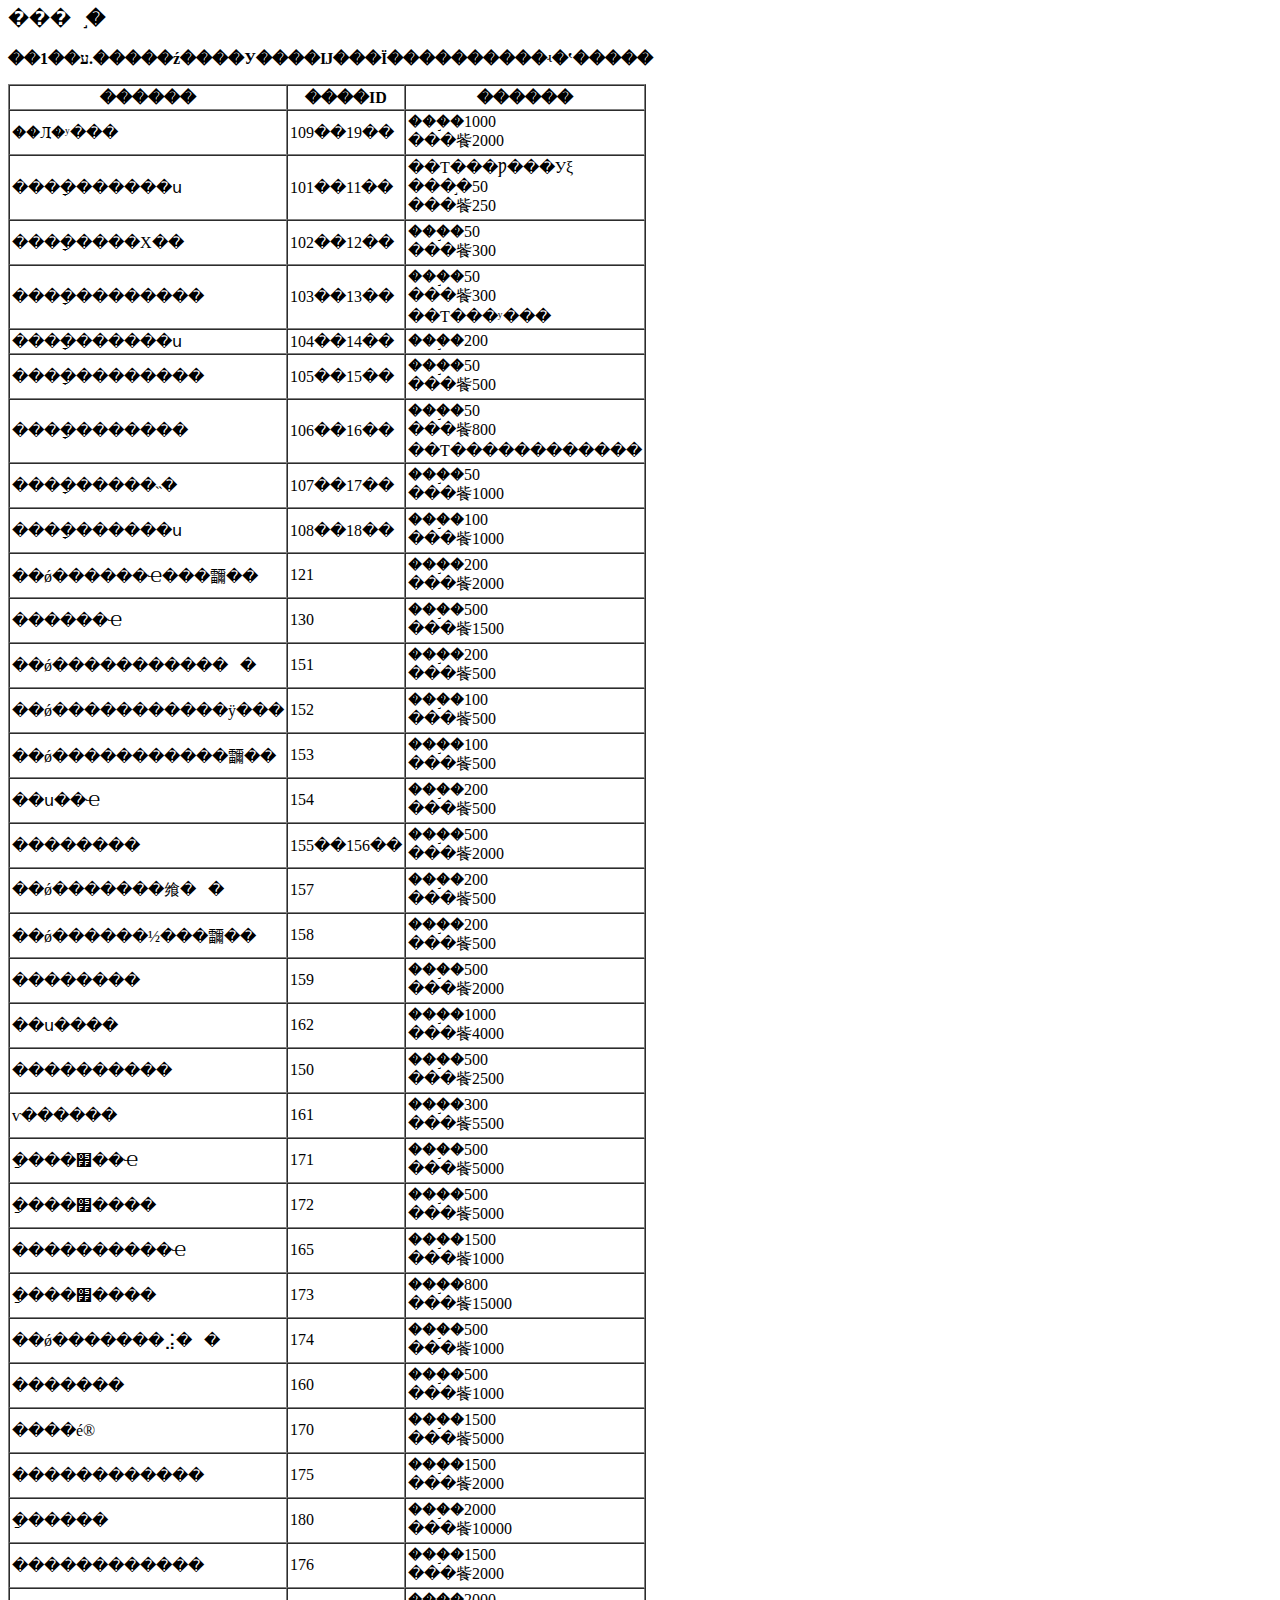
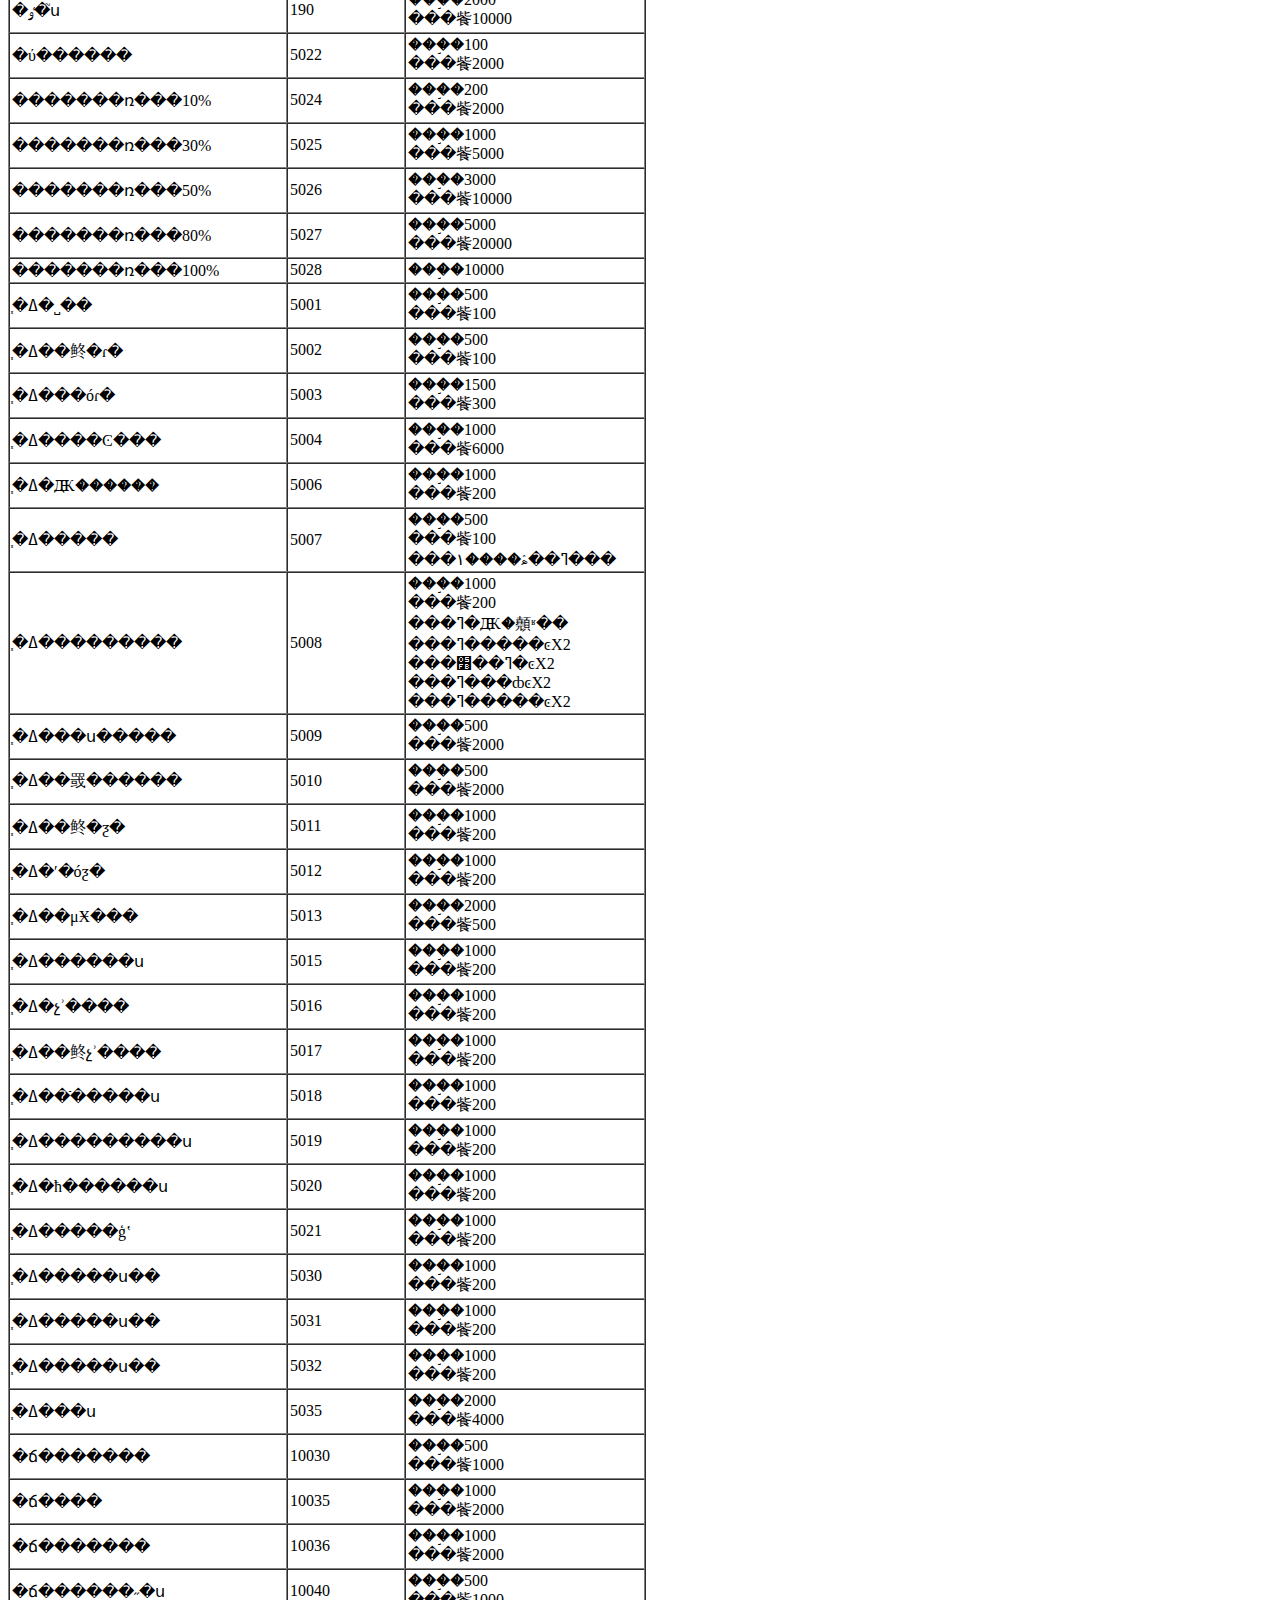
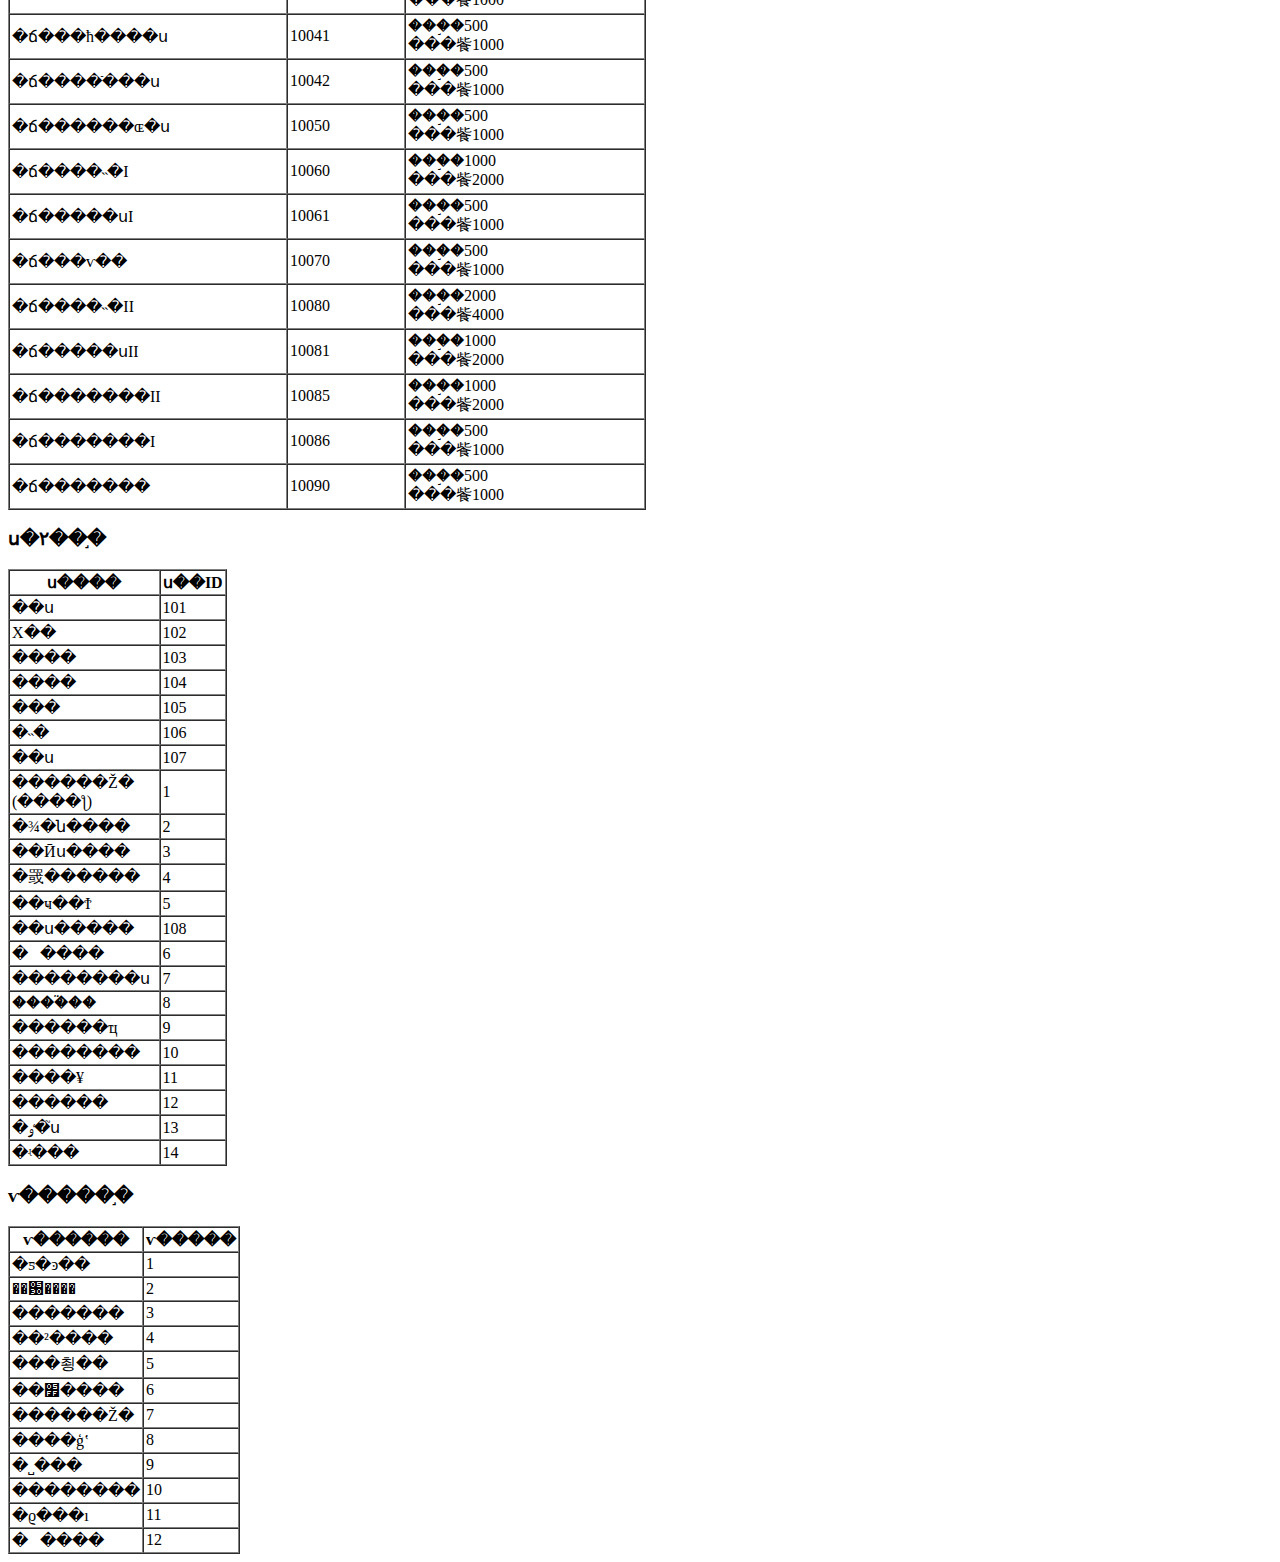
<file: code/base/no.html>
<!DOCTYPE HTML PUBLIC "-//W3C//DTD HTML 4.0 Transitional//EN">
<HTML>
<!--  		@page { margin: 2cm }  		P { margin-bottom: 0.21cm }  		H3 { margin-bottom: 0.21cm }  		H3.western { font-family: "Times New Roman", serif }  		H3.cjk { font-family: "MS PMincho"; font-style: normal }  		H3.ctl { font-family: "Tahoma" }  		TD P { margin-bottom: 0cm }  		TH P { margin-bottom: 0cm }  		A:link { so-language: zxx }  	-->
<BODY DIR="LTR">
<h3>���񲿷֣�</h3>
<p><strong>��ע��</strong><strong>1.</strong><strong>�����ź����У����Ĳ���Ϊ����������ʵ�ʽ�����</strong></p>
<table width="397" border="1" cellpadding="2" cellspacing="0">
  <col width="156" />
  <col width="87" />
  <col width="142" />
  <tr>
    <th width="156"> <p>������ </p></th>
    <th width="87"> <p>����ID </p></th>
    <th width="142"> <p>������ </p></th>
  </tr>
  <tr>
    <td width="156"><p>��Ԯ�ʸ��� </p></td>
    <td width="87"><p>109��19�� </p></td>
    <td width="142"><p>���֣�1000 <br />
      ���飺2000 </p></td>
  </tr>
  <tr>
    <td width="156"><p>����ָ������ս </p></td>
    <td width="87"><p>101��11�� </p></td>
    <td width="142"><p>��Ƭ���Ƿ���Уξ <br />
      ���֣�50 <br />
      ���飺250 </p></td>
  </tr>
  <tr>
    <td width="156"><p>����ָ����Χ�� </p></td>
    <td width="87"><p>102��12�� </p></td>
    <td width="142"><p>���֣�50 <br />
      ���飺300 </p></td>
  </tr>
  <tr>
    <td width="156"><p>����ָ�������� </p></td>
    <td width="87"><p>103��13�� </p></td>
    <td width="142"><p>���֣�50 <br />
      ���飺300 <br />
      ��Ƭ���ʸ��� </p></td>
  </tr>
  <tr>
    <td width="156"><p>����ָ������ս </p></td>
    <td width="87"><p>104��14�� </p></td>
    <td width="142"><p>���֣�200 </p></td>
  </tr>
  <tr>
    <td width="156"><p>����ָ�������� </p></td>
    <td width="87"><p>105��15�� </p></td>
    <td width="142"><p>���֣�50 <br />
      ���飺500 </p></td>
  </tr>
  <tr>
    <td width="156"><p>����ָ������� </p></td>
    <td width="87"><p>106��16�� </p></td>
    <td width="142"><p>���֣�50 <br />
      ���飺800 <br />
      ��Ƭ������������ </p></td>
  </tr>
  <tr>
    <td width="156"><p>����ָ�����˵� </p></td>
    <td width="87"><p>107��17�� </p></td>
    <td width="142"><p>���֣�50 <br />
      ���飺1000 </p></td>
  </tr>
  <tr>
    <td width="156"><p>����ָ������ս </p></td>
    <td width="87"><p>108��18�� </p></td>
    <td width="142"><p>���֣�100 <br />
      ���飺1000 </p></td>
  </tr>
  <tr>
    <td width="156"><p>��ǿ������Ҽ���鿨�� </p></td>
    <td width="87"><p>121 </p></td>
    <td width="142"><p>���֣�200 <br />
      ���飺2000 </p></td>
  </tr>
  <tr>
    <td width="156"><p>������Ҽ </p></td>
    <td width="87"><p>130 </p></td>
    <td width="142"><p>���֣�500 <br />
      ���飺1500 </p></td>
  </tr>
  <tr>
    <td width="156"><p>��ǿ�����������򿨣� </p></td>
    <td width="87"><p>151 </p></td>
    <td width="142"><p>���֣�200 <br />
      ���飺500 </p></td>
  </tr>
  <tr>
    <td width="156"><p>��ǿ�����������ÿ��� </p></td>
    <td width="87"><p>152 </p></td>
    <td width="142"><p>���֣�100 <br />
      ���飺500 </p></td>
  </tr>
  <tr>
    <td width="156"><p>��ǿ�����������鿨�� </p></td>
    <td width="87"><p>153 </p></td>
    <td width="142"><p>���֣�100 <br />
      ���飺500 </p></td>
  </tr>
  <tr>
    <td width="156"><p>��ս��Ҽ </p></td>
    <td width="87"><p>154 </p></td>
    <td width="142"><p>���֣�200 <br />
      ���飺500 </p></td>
  </tr>
  <tr>
    <td width="156"><p>�������� </p></td>
    <td width="87"><p>155��156�� </p></td>
    <td width="142"><p>���֣�500 <br />
      ���飺2000 </p></td>
  </tr>
  <tr>
    <td width="156"><p>��ǿ�������飨�򿨣� </p></td>
    <td width="87"><p>157 </p></td>
    <td width="142"><p>���֣�200 <br />
      ���飺500 </p></td>
  </tr>
  <tr>
    <td width="156"><p>��ǿ������½���鿨�� </p></td>
    <td width="87"><p>158 </p></td>
    <td width="142"><p>���֣�200 <br />
      ���飺500 </p></td>
  </tr>
  <tr>
    <td width="156"><p>�������� </p></td>
    <td width="87"><p>159 </p></td>
    <td width="142"><p>���֣�500 <br />
      ���飺2000 </p></td>
  </tr>
  <tr>
    <td width="156"><p>��ս���� </p></td>
    <td width="87"><p>162 </p></td>
    <td width="142"><p>���֣�1000 <br />
      ���飺4000 </p></td>
  </tr>
  <tr>
    <td width="156"><p>���������� </p></td>
    <td width="87"><p>150 </p></td>
    <td width="142"><p>���֣�500 <br />
      ���飺2500 </p></td>
  </tr>
  <tr>
    <td width="156"><p>ѵ������ </p></td>
    <td width="87"><p>161 </p></td>
    <td width="142"><p>���֣�300 <br />
      ���飺5500 </p></td>
  </tr>
  <tr>
    <td width="156"><p>�ַ���׿��Ҽ </p></td>
    <td width="87"><p>171 </p></td>
    <td width="142"><p>���֣�500 <br />
      ���飺5000 </p></td>
  </tr>
  <tr>
    <td width="156"><p>�ַ���׿���� </p></td>
    <td width="87"><p>172 </p></td>
    <td width="142"><p>���֣�500 <br />
      ���飺5000 </p></td>
  </tr>
  <tr>
    <td width="156"><p>����������Ҽ </p></td>
    <td width="87"><p>165 </p></td>
    <td width="142"><p>���֣�1500 <br />
      ���飺1000 </p></td>
  </tr>
  <tr>
    <td width="156"><p>�ַ���׿���� </p></td>
    <td width="87"><p>173 </p></td>
    <td width="142"><p>���֣�800 <br />
      ���飺15000 </p></td>
  </tr>
  <tr>
    <td width="156"><p>��ǿ�������⣨�򿨣� </p></td>
    <td width="87"><p>174 </p></td>
    <td width="142"><p>���֣�500 <br />
      ���飺1000 </p></td>
  </tr>
  <tr>
    <td width="156"><p>������� </p></td>
    <td width="87"><p>160 </p></td>
    <td width="142"><p>���֣�500 <br />
      ���飺1000 </p></td>
  </tr>
  <tr>
    <td width="156"><p>����é® </p></td>
    <td width="87"><p>170 </p></td>
    <td width="142"><p>���֣�1500 <br />
      ���飺5000 </p></td>
  </tr>
  <tr>
    <td width="156"><p>������������ </p></td>
    <td width="87"><p>175 </p></td>
    <td width="142"><p>���֣�1500 <br />
      ���飺2000 </p></td>
  </tr>
  <tr>
    <td width="156"><p>�ַ����� </p></td>
    <td width="87"><p>180 </p></td>
    <td width="142"><p>���֣�2000 <br />
      ���飺10000 </p></td>
  </tr>
  <tr>
    <td width="156"><p>������������ </p></td>
    <td width="87"><p>176 </p></td>
    <td width="142"><p>���֣�1500 <br />
      ���飺2000 </p></td>
  </tr>
  <tr>
    <td width="156"><p>�ٶ�֮ս </p></td>
    <td width="87"><p>190 </p></td>
    <td width="142"><p>���֣�2000 <br />
      ���飺10000 </p></td>
  </tr>
  <tr>
    <td width="156"><p>�ύ������ </p></td>
    <td width="87"><p>5022 </p></td>
    <td width="142"><p>���֣�100 <br />
      ���飺2000 </p></td>
  </tr>
  <tr>
    <td width="156"><p>�������ռ���10% </p></td>
    <td width="87"><p>5024 </p></td>
    <td width="142"><p>���֣�200 <br />
      ���飺2000 </p></td>
  </tr>
  <tr>
    <td width="156"><p>�������ռ���30% </p></td>
    <td width="87"><p>5025 </p></td>
    <td width="142"><p>���֣�1000 <br />
      ���飺5000 </p></td>
  </tr>
  <tr>
    <td width="156"><p>�������ռ���50% </p></td>
    <td width="87"><p>5026 </p></td>
    <td width="142"><p>���֣�3000 <br />
      ���飺10000 </p></td>
  </tr>
  <tr>
    <td width="156"><p>�������ռ���80% </p></td>
    <td width="87"><p>5027 </p></td>
    <td width="142"><p>���֣�5000 <br />
      ���飺20000 </p></td>
  </tr>
  <tr>
    <td width="156"><p>�������ռ���100% </p></td>
    <td width="87"><p>5028 </p></td>
    <td width="142"><p>���֣�10000 </p></td>
  </tr>
  <tr>
    <td width="156"><p>֧�ߡ�˽�� </p></td>
    <td width="87"><p>5001 </p></td>
    <td width="142"><p>���֣�500 <br />
      ���飺100 </p></td>
  </tr>
  <tr>
    <td width="156"><p>֧�ߡ��鿴�ɾ� </p></td>
    <td width="87"><p>5002 </p></td>
    <td width="142"><p>���֣�500 <br />
      ���飺100 </p></td>
  </tr>
  <tr>
    <td width="156"><p>֧�ߡ���óɾ� </p></td>
    <td width="87"><p>5003 </p></td>
    <td width="142"><p>���֣�1500 <br />
      ���飺300 </p></td>
  </tr>
  <tr>
    <td width="156"><p>֧�ߡ����Ͼ��� </p></td>
    <td width="87"><p>5004 </p></td>
    <td width="142"><p>���֣�1000 <br />
      ���飺6000 </p></td>
  </tr>
  <tr>
    <td width="156"><p>֧�ߡ�Ԫ������ </p></td>
    <td width="87"><p>5006 </p></td>
    <td width="142"><p>���֣�1000 <br />
      ���飺200 </p></td>
  </tr>
  <tr>
    <td width="156"><p>֧�ߡ����� </p></td>
    <td width="87"><p>5007 </p></td>
    <td width="142"><p>���֣�500 <br />
      ���飺100 <br />
      ���ߣ��ۿ����١��� </p></td>
  </tr>
  <tr>
    <td width="156"><p>֧�ߡ��������� </p></td>
    <td width="87"><p>5008 </p></td>
    <td width="142"><p>���֣�1000 <br />
      ���飺200 <br />
      ���ߣ�Ԫ�顤ʶ�� <br />
      ���ߣ�����ͼX2 <br />
      ���ߣ��׻�ͼX2 <br />
      ���ߣ���ȸͼX2 <br />
      ���ߣ�����ͼX2 </p></td>
  </tr>
  <tr>
    <td width="156"><p>֧�ߡ���ս����� </p></td>
    <td width="87"><p>5009 </p></td>
    <td width="142"><p>���֣�500 <br />
      ���飺2000 </p></td>
  </tr>
  <tr>
    <td width="156"><p>֧�ߡ��罭������ </p></td>
    <td width="87"><p>5010 </p></td>
    <td width="142"><p>���֣�500 <br />
      ���飺2000 </p></td>
  </tr>
  <tr>
    <td width="156"><p>֧�ߡ��鿴�ƺ� </p></td>
    <td width="87"><p>5011 </p></td>
    <td width="142"><p>���֣�1000 <br />
      ���飺200 </p></td>
  </tr>
  <tr>
    <td width="156"><p>֧�ߡ�ʹ�óƺ� </p></td>
    <td width="87"><p>5012 </p></td>
    <td width="142"><p>���֣�1000 <br />
      ���飺200 </p></td>
  </tr>
  <tr>
    <td width="156"><p>֧�ߡ��μӾ��� </p></td>
    <td width="87"><p>5013 </p></td>
    <td width="142"><p>���֣�2000 <br />
      ���飺500 </p></td>
  </tr>
  <tr>
    <td width="156"><p>֧�ߡ������ս </p></td>
    <td width="87"><p>5015 </p></td>
    <td width="142"><p>���֣�1000 <br />
      ���飺200 </p></td>
  </tr>
  <tr>
    <td width="156"><p>֧�ߡ�չʾ���� </p></td>
    <td width="87"><p>5016 </p></td>
    <td width="142"><p>���֣�1000 <br />
      ���飺200 </p></td>
  </tr>
  <tr>
    <td width="156"><p>֧�ߡ��鿴չʾ���� </p></td>
    <td width="87"><p>5017 </p></td>
    <td width="142"><p>���֣�1000 <br />
      ���飺200 </p></td>
  </tr>
  <tr>
    <td width="156"><p>֧�ߡ��ֿ�����ս </p></td>
    <td width="87"><p>5018 </p></td>
    <td width="142"><p>���֣�1000 <br />
      ���飺200 </p></td>
  </tr>
  <tr>
    <td width="156"><p>֧�ߡ���������ս </p></td>
    <td width="87"><p>5019 </p></td>
    <td width="142"><p>���֣�1000 <br />
      ���飺200 </p></td>
  </tr>
  <tr>
    <td width="156"><p>֧�ߡ�ħ������ս </p></td>
    <td width="87"><p>5020 </p></td>
    <td width="142"><p>���֣�1000 <br />
      ���飺200 </p></td>
  </tr>
  <tr>
    <td width="156"><p>֧�ߡ�����ģʽ </p></td>
    <td width="87"><p>5021 </p></td>
    <td width="142"><p>���֣�1000 <br />
      ���飺200 </p></td>
  </tr>
  <tr>
    <td width="156"><p>֧�ߡ�����ս�� </p></td>
    <td width="87"><p>5030 </p></td>
    <td width="142"><p>���֣�1000 <br />
      ���飺200 </p></td>
  </tr>
  <tr>
    <td width="156"><p>֧�ߡ�����ս�� </p></td>
    <td width="87"><p>5031 </p></td>
    <td width="142"><p>���֣�1000 <br />
      ���飺200 </p></td>
  </tr>
  <tr>
    <td width="156"><p>֧�ߡ�����ս�� </p></td>
    <td width="87"><p>5032 </p></td>
    <td width="142"><p>���֣�1000 <br />
      ���飺200 </p></td>
  </tr>
  <tr>
    <td width="156"><p>֧�ߡ���ս </p></td>
    <td width="87"><p>5035 </p></td>
    <td width="142"><p>���֣�2000 <br />
      ���飺4000 </p></td>
  </tr>
  <tr>
    <td width="156"><p>�ճ������� </p></td>
    <td width="87"><p>10030 </p></td>
    <td width="142"><p>���֣�500 <br />
      ���飺1000 </p></td>
  </tr>
  <tr>
    <td width="156"><p>�ճ���� </p></td>
    <td width="87"><p>10035 </p></td>
    <td width="142"><p>���֣�1000 <br />
      ���飺2000 </p></td>
  </tr>
  <tr>
    <td width="156"><p>�ճ������� </p></td>
    <td width="87"><p>10036 </p></td>
    <td width="142"><p>���֣�1000 <br />
      ���飺2000 </p></td>
  </tr>
  <tr>
    <td width="156"><p>�ճ������˶�ս </p></td>
    <td width="87"><p>10040 </p></td>
    <td width="142"><p>���֣�500 <br />
      ���飺1000 </p></td>
  </tr>
  <tr>
    <td width="156"><p>�ճ���ħ����ս </p></td>
    <td width="87"><p>10041 </p></td>
    <td width="142"><p>���֣�500 <br />
      ���飺1000 </p></td>
  </tr>
  <tr>
    <td width="156"><p>�ճ����ֿ���ս </p></td>
    <td width="87"><p>10042 </p></td>
    <td width="142"><p>���֣�500 <br />
      ���飺1000 </p></td>
  </tr>
  <tr>
    <td width="156"><p>�ճ������ɶ�ս </p></td>
    <td width="87"><p>10050 </p></td>
    <td width="142"><p>���֣�500 <br />
      ���飺1000 </p></td>
  </tr>
  <tr>
    <td width="156"><p>�ճ����˵�I </p></td>
    <td width="87"><p>10060 </p></td>
    <td width="142"><p>���֣�1000 <br />
      ���飺2000 </p></td>
  </tr>
  <tr>
    <td width="156"><p>�ճ�����սI </p></td>
    <td width="87"><p>10061 </p></td>
    <td width="142"><p>���֣�500 <br />
      ���飺1000 </p></td>
  </tr>
  <tr>
    <td width="156"><p>�ճ���ѵ�� </p></td>
    <td width="87"><p>10070 </p></td>
    <td width="142"><p>���֣�500 <br />
      ���飺1000 </p></td>
  </tr>
  <tr>
    <td width="156"><p>�ճ����˵�II </p></td>
    <td width="87"><p>10080 </p></td>
    <td width="142"><p>���֣�2000 <br />
      ���飺4000 </p></td>
  </tr>
  <tr>
    <td width="156"><p>�ճ�����սII </p></td>
    <td width="87"><p>10081 </p></td>
    <td width="142"><p>���֣�1000 <br />
      ���飺2000 </p></td>
  </tr>
  <tr>
    <td width="156"><p>�ճ�������II </p></td>
    <td width="87"><p>10085 </p></td>
    <td width="142"><p>���֣�1000 <br />
      ���飺2000 </p></td>
  </tr>
  <tr>
    <td width="156"><p>�ճ�������I </p></td>
    <td width="87"><p>10086 </p></td>
    <td width="142"><p>���֣�500 <br />
      ���飺1000 </p></td>
  </tr>
  <tr>
    <td width="156"><p>�ճ������� </p></td>
    <td width="87"><p>10090 </p></td>
    <td width="142"><p>���֣�500 <br />
      ���飺1000 </p></td>
  </tr>
</table>
<h3><a name="����ս������ս�ۡ�ѵ���ı�źͽ���-ս�۲��֣�" id="����ս������ս�ۡ�ѵ���ı�źͽ���-ս�۲��֣�"></a> ս�۲��֣�</h3>
<table width="219" border="1" cellpadding="2" cellspacing="0">
  <col width="150" />
  <col width="61" />
  <tr>
    <th width="150"> <p>ս���� </p></th>
    <th width="61"> <p>ս��ID </p></th>
  </tr>
  <tr>
    <td width="150"><p>��ս </p></td>
    <td width="61"><p>101 </p></td>
  </tr>
  <tr>
    <td width="150"><p>Χ�� </p></td>
    <td width="61"><p>102 </p></td>
  </tr>
  <tr>
    <td width="150"><p>���� </p></td>
    <td width="61"><p>103 </p></td>
  </tr>
  <tr>
    <td width="150"><p>���� </p></td>
    <td width="61"><p>104 </p></td>
  </tr>
  <tr>
    <td width="150"><p>��� </p></td>
    <td width="61"><p>105 </p></td>
  </tr>
  <tr>
    <td width="150"><p>�˵� </p></td>
    <td width="61"><p>106 </p></td>
  </tr>
  <tr>
    <td width="150"><p>��ս </p></td>
    <td width="61"><p>107 </p></td>
  </tr>
  <tr>
    <td width="150"><p>������Ž� (����ƪ) </p></td>
    <td width="61"><p>1 </p></td>
  </tr>
  <tr>
    <td width="150"><p>�¾�ն���� </p></td>
    <td width="61"><p>2 </p></td>
  </tr>
  <tr>
    <td width="150"><p>��Ӣս���� </p></td>
    <td width="61"><p>3 </p></td>
  </tr>
  <tr>
    <td width="150"><p>�罭������ </p></td>
    <td width="61"><p>4 </p></td>
  </tr>
  <tr>
    <td width="150"><p>��ҹ��Ϯ </p></td>
    <td width="61"><p>5 </p></td>
  </tr>
  <tr>
    <td width="150"><p>��ս����� </p></td>
    <td width="61"><p>108 </p></td>
  </tr>
  <tr>
    <td width="150"><p>����� </p></td>
    <td width="61"><p>6 </p></td>
  </tr>
  <tr>
    <td width="150"><p>��������ս </p></td>
    <td width="61"><p>7 </p></td>
  </tr>
  <tr>
    <td width="150"><p>����֮�� </p></td>
    <td width="61"><p>8 </p></td>
  </tr>
  <tr>
    <td width="150"><p>������ҵ </p></td>
    <td width="61"><p>9 </p></td>
  </tr>
  <tr>
    <td width="150"><p>�������� </p></td>
    <td width="61"><p>10 </p></td>
  </tr>
  <tr>
    <td width="150"><p>����¥ </p></td>
    <td width="61"><p>11 </p></td>
  </tr>
  <tr>
    <td width="150"><p>������ </p></td>
    <td width="61"><p>12 </p></td>
  </tr>
  <tr>
    <td width="150"><p>�ٶ�֮ս </p></td>
    <td width="61"><p>13 </p></td>
  </tr>
  <tr>
    <td width="150"><p>�ʵ��� </p></td>
    <td width="61"><p>14 </p></td>
  </tr>
</table>
<h3><a name="����ս������ս�ۡ�ѵ���ı�źͽ���-ѵ�����֣�" id="����ս������ս�ۡ�ѵ���ı�źͽ���-ѵ�����֣�"></a> ѵ�����֣�</h3>
<table width="171" border="1" cellpadding="2" cellspacing="0">
  <col width="88" />
  <col width="75" />
  <tr>
    <th width="88"> <p>ѵ������ </p></th>
    <th width="75"> <p>ѵ����� </p></th>
  </tr>
  <tr>
    <td width="88"><p>�ƽ�ͽ�� </p></td>
    <td width="75"><p>1 </p></td>
  </tr>
  <tr>
    <td width="88"><p>��԰���� </p></td>
    <td width="75"><p>2 </p></td>
  </tr>
  <tr>
    <td width="88"><p>������� </p></td>
    <td width="75"><p>3 </p></td>
  </tr>
  <tr>
    <td width="88"><p>��²���� </p></td>
    <td width="75"><p>4 </p></td>
  </tr>
  <tr>
    <td width="88"><p>���쵱�� </p></td>
    <td width="75"><p>5 </p></td>
  </tr>
  <tr>
    <td width="88"><p>��׿���� </p></td>
    <td width="75"><p>6 </p></td>
  </tr>
  <tr>
    <td width="88"><p>������Ž� </p></td>
    <td width="75"><p>7 </p></td>
  </tr>
  <tr>
    <td width="88"><p>����ģʽ </p></td>
    <td width="75"><p>8 </p></td>
  </tr>
  <tr>
    <td width="88"><p>�˽��� </p></td>
    <td width="75"><p>9 </p></td>
  </tr>
  <tr>
    <td width="88"><p>�������� </p></td>
    <td width="75"><p>10 </p></td>
  </tr>
  <tr>
    <td width="88"><p>�ϱ���ı </p></td>
    <td width="75"><p>11 </p></td>
  </tr>
  <tr>
    <td width="88"><p>����� </p></td>
    <td width="75"><p>12 </p></td>
  </tr>
</table>
</file>
